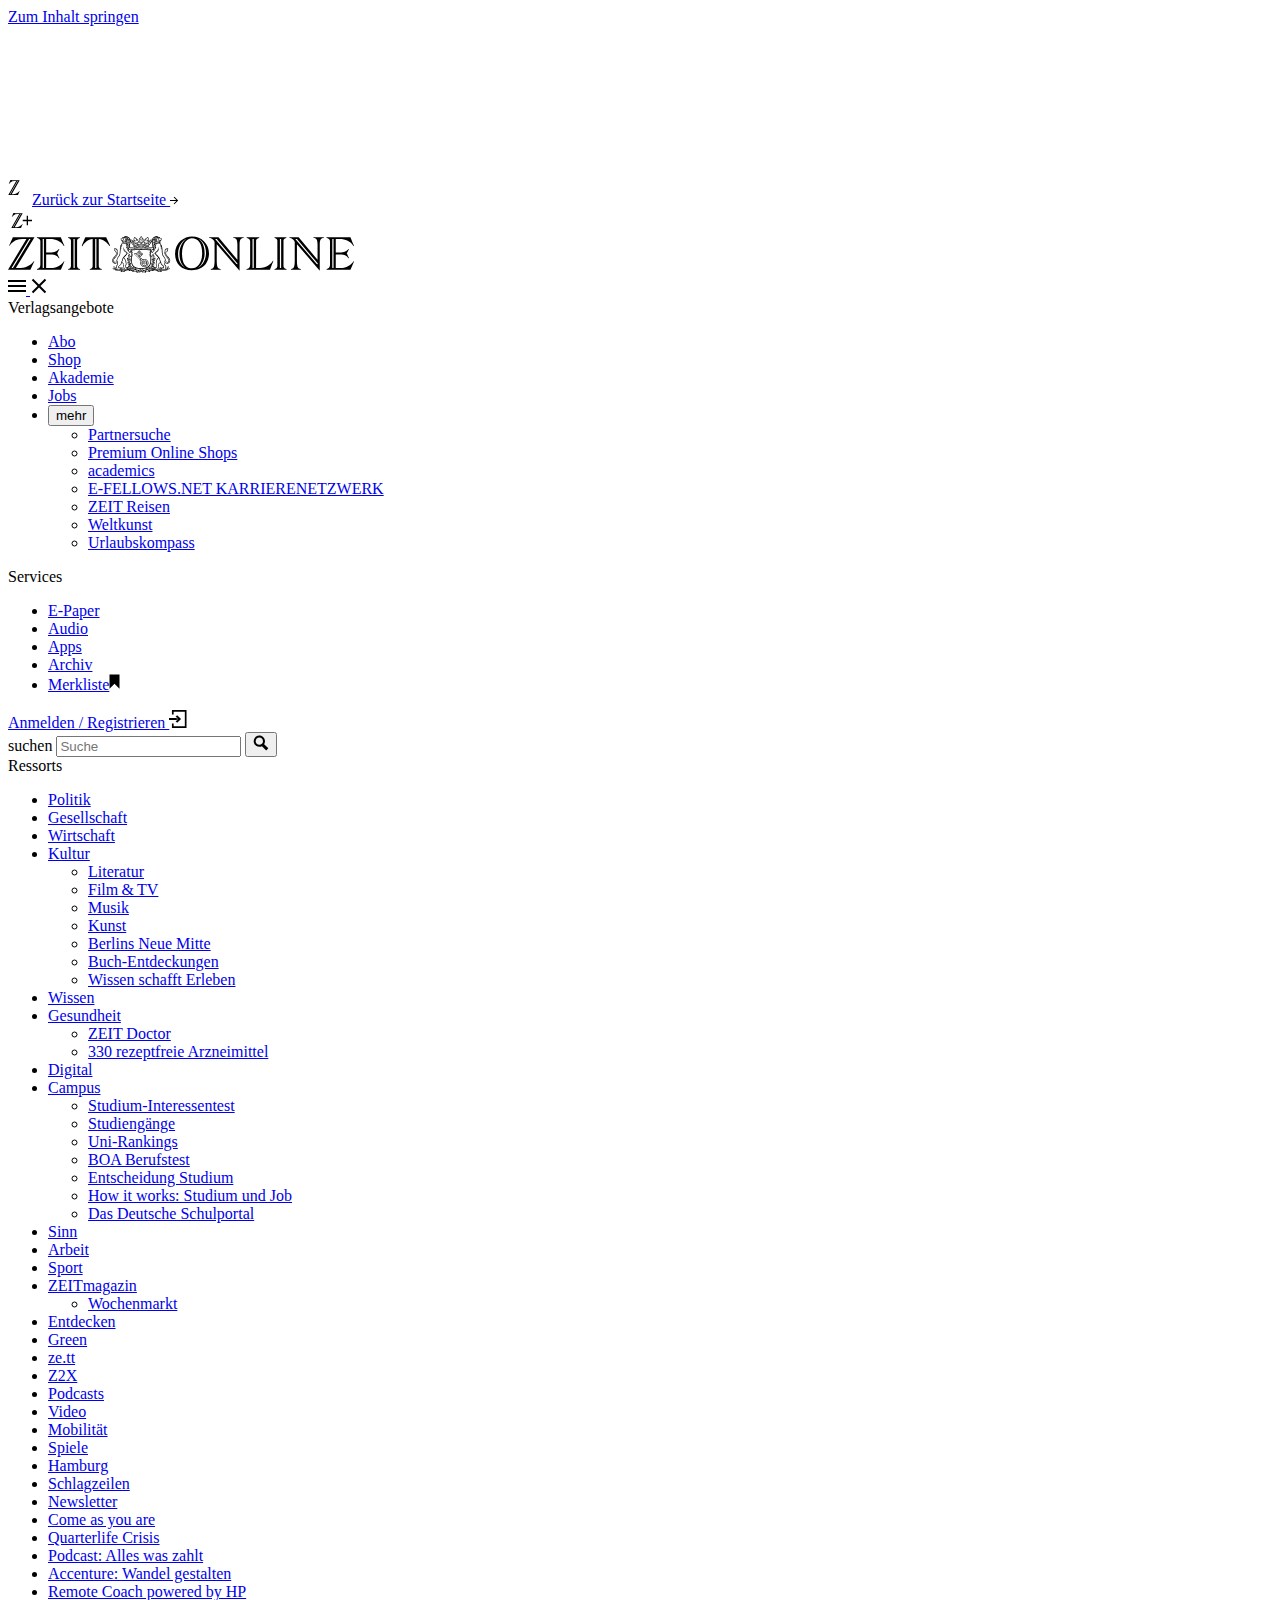
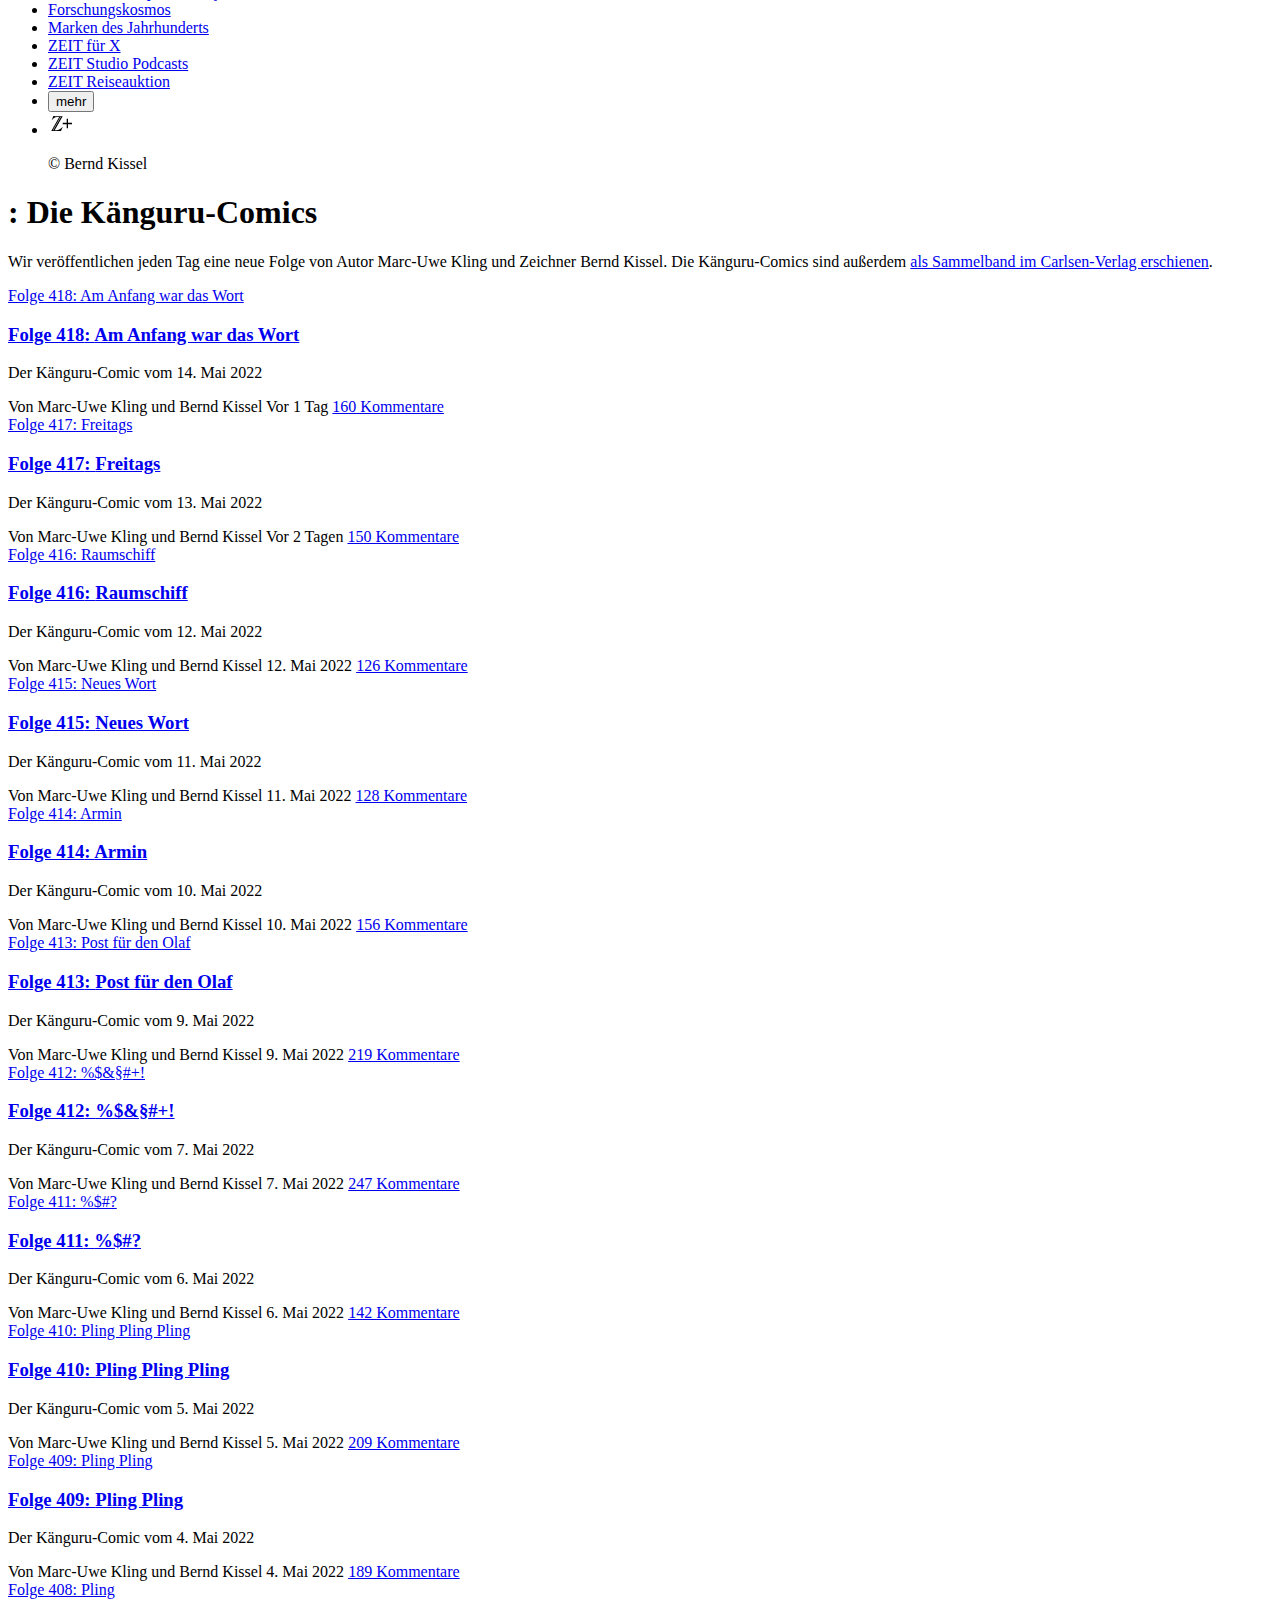
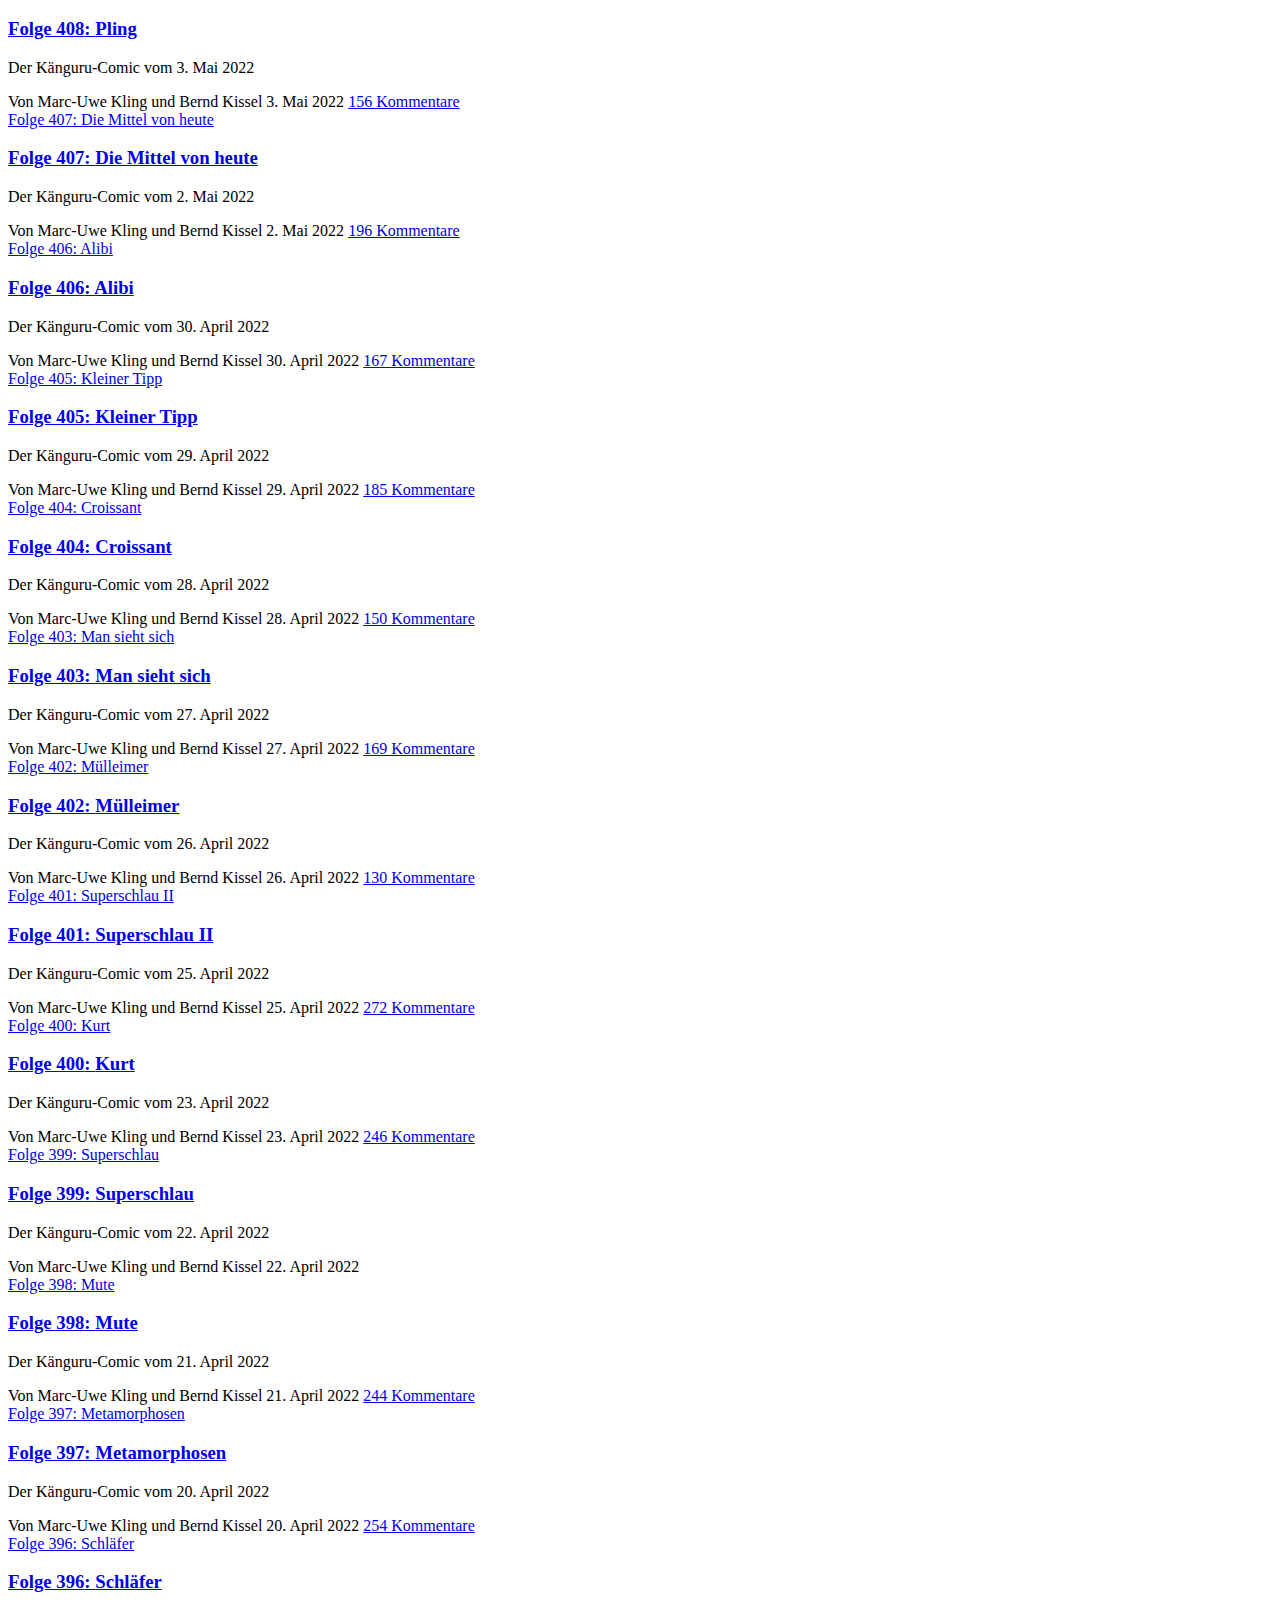
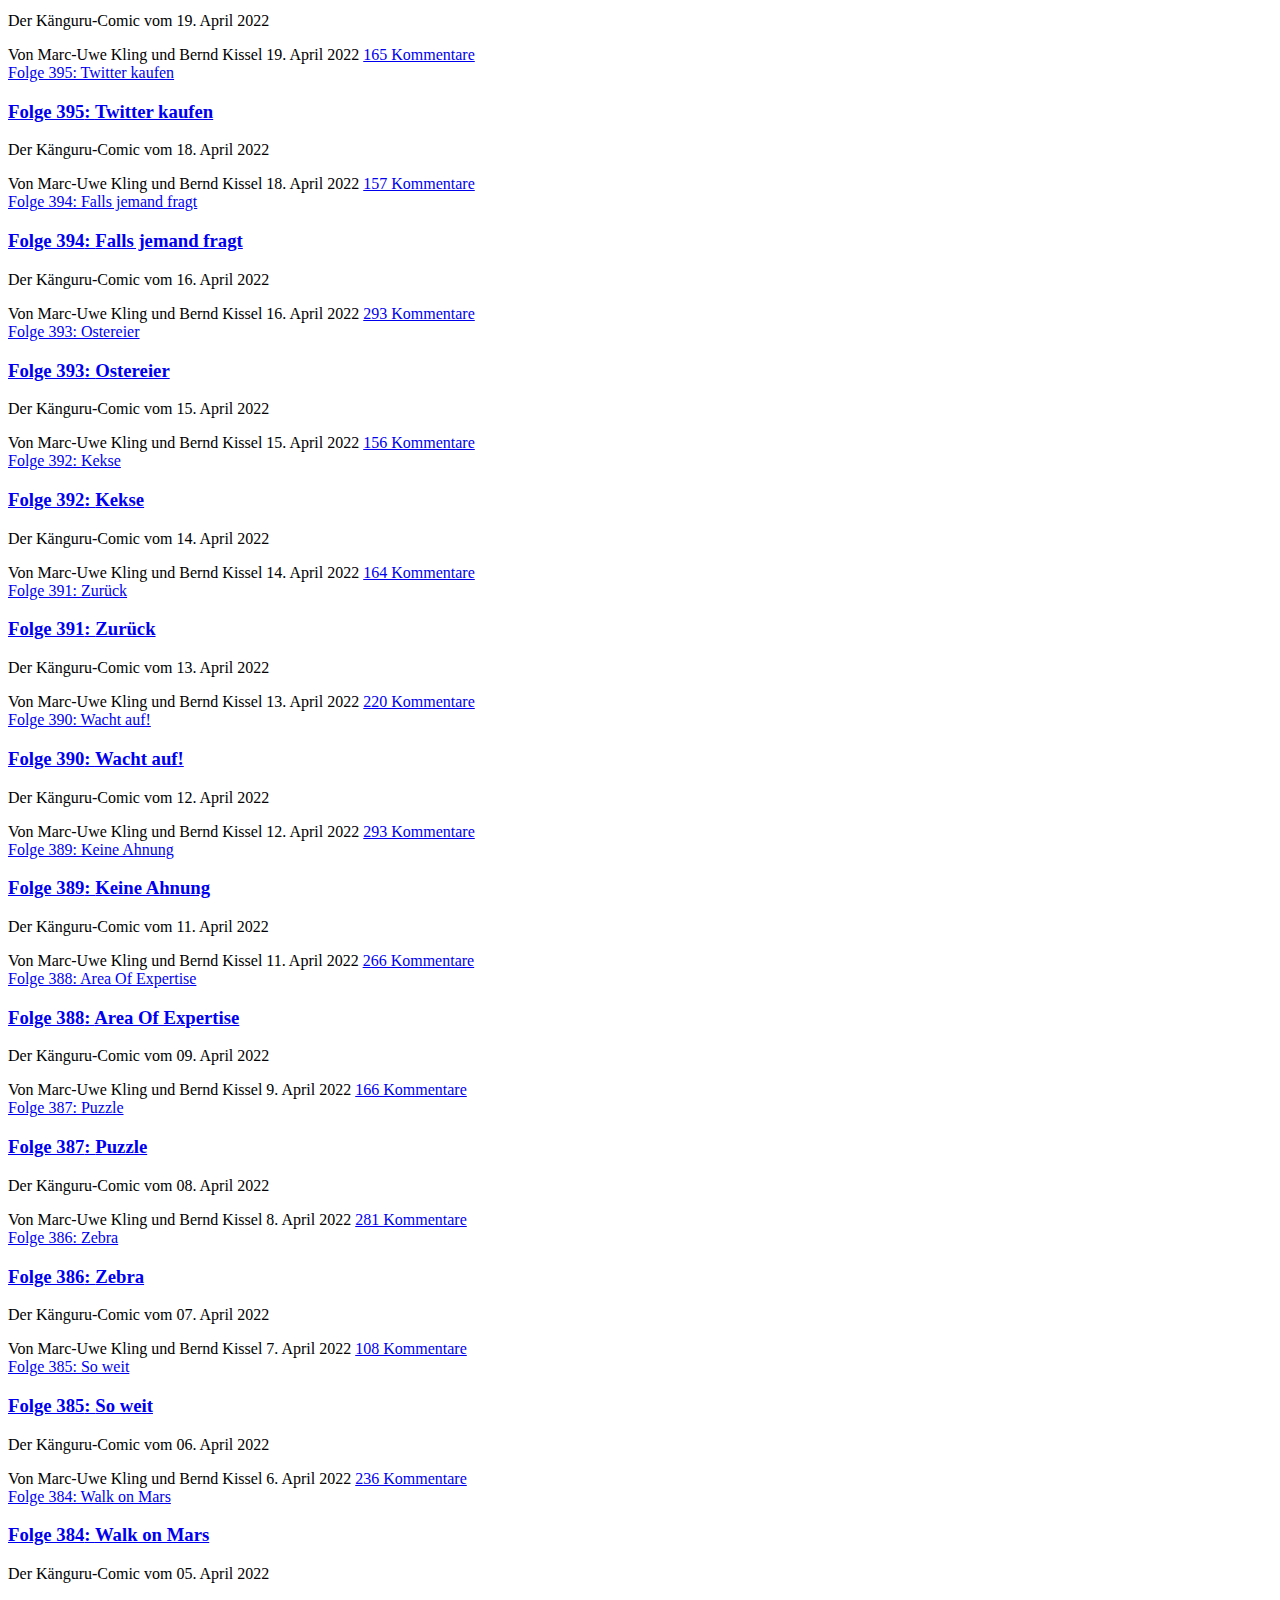
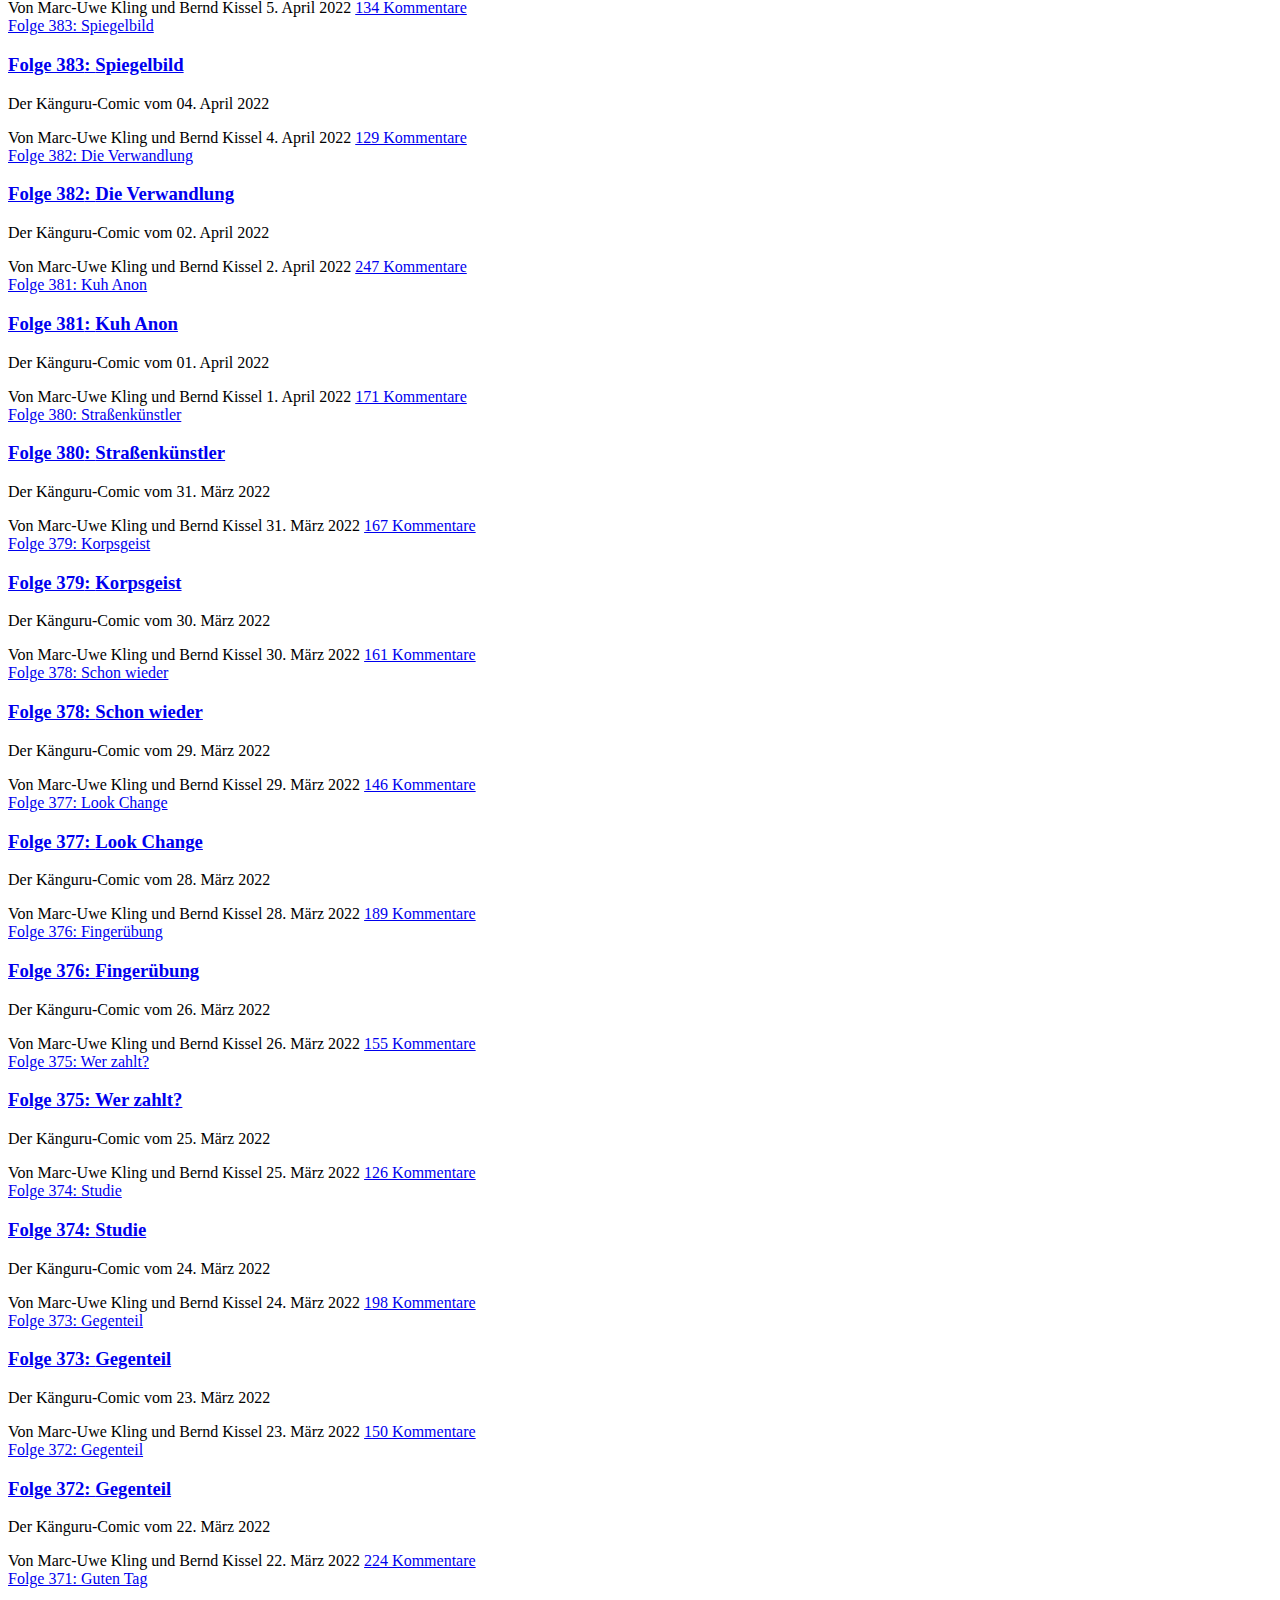
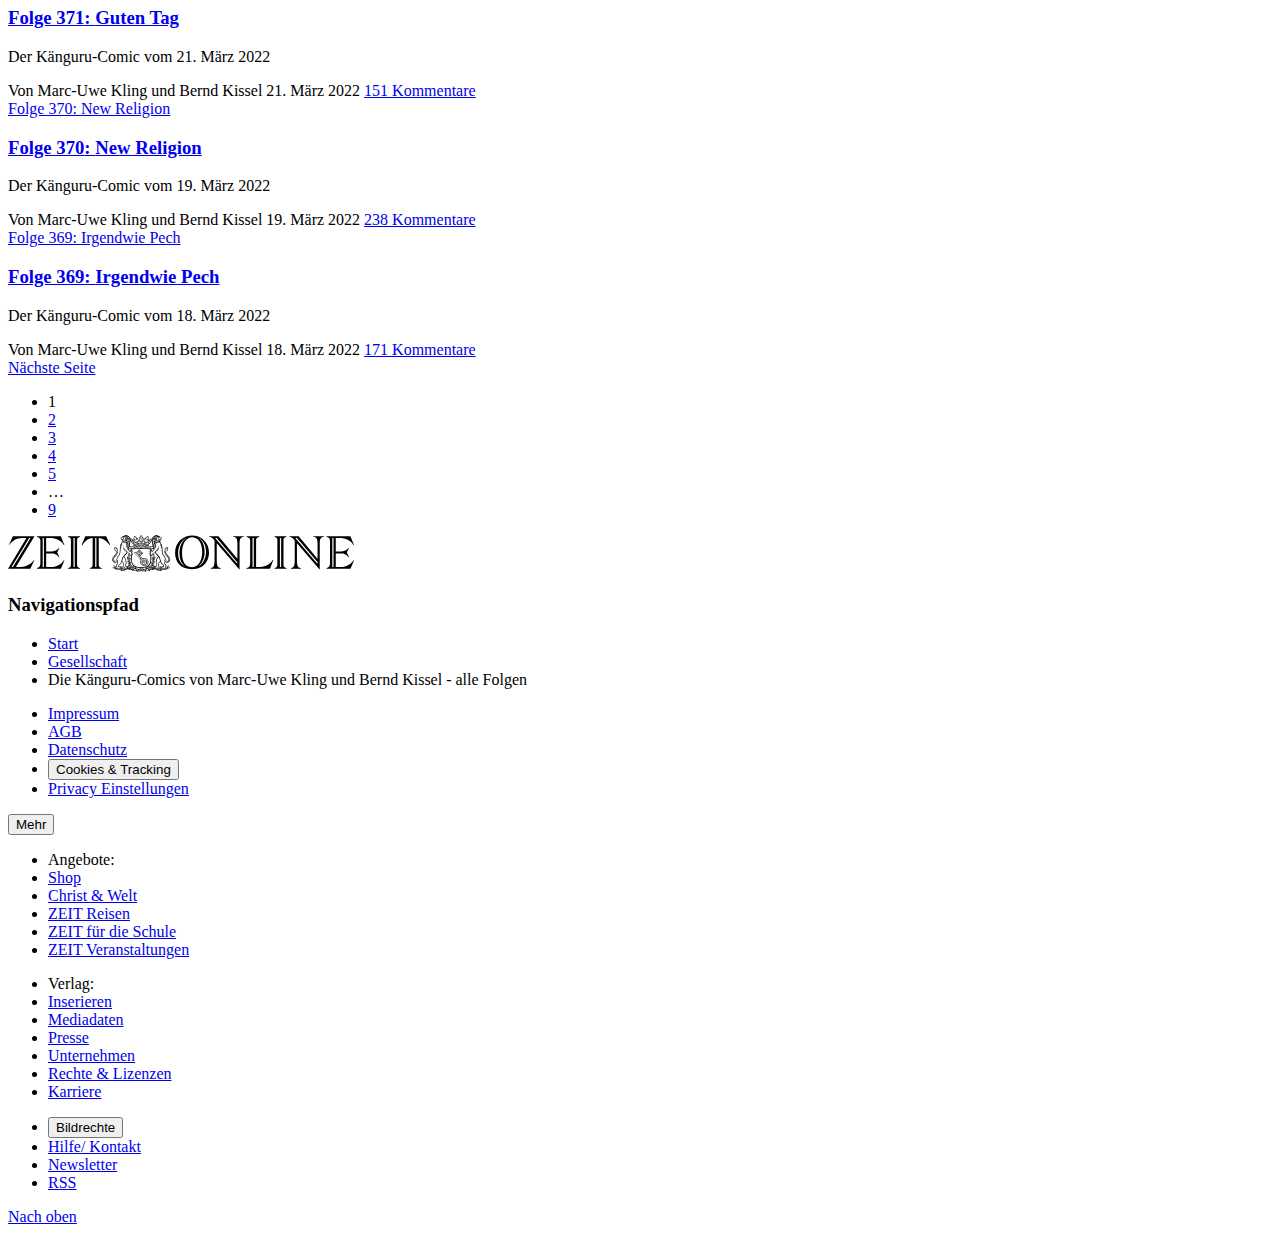
<file: tests/assets/page.html>
<!DOCTYPE html>
<html lang="de" class="no-js">
<head>
    <meta charset="utf-8">
    <meta name="viewport" content="width=device-width, initial-scale=1, shrink-to-fit=no, viewport-fit=cover" id="viewport-meta">
    <title>Die Känguru-Comics von Marc-Uwe Kling und Bernd Kissel - alle Folgen | ZEIT ONLINE</title>    
    <link rel="dns-prefetch" href="//scripts.zeit.de">
    <link rel="dns-prefetch" href="//img.zeit.de">
    <link rel="dns-prefetch" href="//static.zeit.de">
    <link rel="dns-prefetch" href="//de.ioam.de">
    <link rel="dns-prefetch" href="//script.ioam.de">
    <link rel="dns-prefetch" href="//www.googletagmanager.com">
    <link rel="dns-prefetch" href="//www.google-analytics.com">
    <link rel="preconnect" href="//scripts.zeit.de">
    <link rel="preconnect" href="//img.zeit.de">
    <link rel="preconnect" href="//static.zeit.de">
    <link rel="preconnect" href="//script.ioam.de">
    <link rel="preconnect" href="//audev.zeit.de">
    
    <link rel="preload" href="https://static.zeit.de/p/zeit.web/fonts/tabletgothic/TabletGothic-Regular.woff2?v1" as="font" type="font/woff2" crossorigin>
    <link rel="preload" href="https://static.zeit.de/p/zeit.web/fonts/tabletgothic/TabletGothic-Bold.woff2?v1" as="font" type="font/woff2" crossorigin>
    <link rel="preload" href="https://static.zeit.de/p/zeit.web/fonts/franziska/FranziskaWebPro.woff" as="font" type="font/woff" crossorigin>
    <link rel="stylesheet" href="https://static.zeit.de/p/zeit.web/css/web.core/normalize.b648639a8a670ac0c5193dc2aa040d9c.css">
    <link rel="stylesheet" href="https://static.zeit.de/p/zeit.web/css/web.site/base/base.b49aee54379475d9d75a7c8d1fc99dfd.css">
    
    <link rel="preload" href="https://static.zeit.de/p/zeit.web/css/web.site/standalone/footer.afa7827d3d32f46a6a3d4e7f4839061b.css" as="style">
    <link rel="stylesheet" href="https://static.zeit.de/p/zeit.web/css/web.site/standalone/footer.afa7827d3d32f46a6a3d4e7f4839061b.css" media="print" onload="this.media='all'">
    <noscript><link rel="stylesheet" href="https://static.zeit.de/p/zeit.web/css/web.site/standalone/footer.afa7827d3d32f46a6a3d4e7f4839061b.css"></noscript>

    <link rel="stylesheet" href="https://static.zeit.de/p/zeit.web/css/web.site/centerpage/centerpage.f5c0b29e84a571b87af080f3db038d57.css">
    <link rel="stylesheet" href="https://static.zeit.de/p/zeit.web/css/web.site/base/print.dceb939a7d329536dfc65124ec2ac7eb.css" media="print">
        
    <script id="zonConfig" type="application/json">
        {
            "assetHost": "https://static.zeit.de/p/zeit.web",
            "publicPath": "https://static.zeit.de/p/zeit.web/js/",
            "jsconfHost": "https://static.zeit.de/static/js",
            "cookieFallbackDomain": "zeit.de",
            "profileURL": "https://profile.zeit.de",
            "videoPlayers": {
                "cp": {
                    "withAds": "65fa926a-0fe0-4031-8cbf-9db35cecf64a",
                    "withoutAds": "r1xb937iwZ"
                },
                "article": {
                    "withAds": "c09a3b98-8829-47a5-b93b-c3cca8a4b5e9",
                    "withoutAds": "NykzeyfYg"
                }
            },
            "actualHost": "https://www.zeit.de",
            "toggles": {
                "abtesting": true,
                "abtesting_progressbar": false,
                "abtesting_joblisting_animation": true,
                "adblocker_user_analytics": true,
                "block_embeds": true,
                "bookmark_list": true,
                "bookmark_list_coachmark": false,
                "bookmark_list_use_zappi": true,
                "brightcove_chapter_marks": true,
                "c1_adblocker_blocker": true,
                "c1_adblocker_blocker_visible": false,
                "https": false,
                "paywall_footer": true,
                "recipe_autocomplete": true,
                "spark_clicktracking": true,
                "sticky_mobile_navigation": false,
                "sticky_navigation": true,
                "zwe_hijack_images_swiping": true
                },
            "settings": {
                "addefend_cookie_expire": 30,
                "addefend_height": "min",
                "bookmark_coachmark_viewlimit": 3,
                "bookmark_list_api_url": "https://www.zeit.de/cre-1.0/api",
                "consent_cookie_name": "zonconsent",
                "consent_cookie_expire_days": 90,
                "hp_overlay_active": false,
                "hp_overlay_interval": 79,
                "newsletter_signup_url": "https://newsletter.zeit.de/",
                "overscrolling_active": true,
                "registration_newsletter_id": "was-jetzt",
                "sourcepoint_cookie_name": "euconsent-v2",
                "sourcepoint_max_timeout": 5000,
                "sourcepoint_nocookies_message": "Um zeit.de nutzen zu k\u00f6nnen, m\u00fcssen Cookies in Ihrem Browser aktiviert sein.",
                "sourcepoint_privacy_manager_id": "222776",
                "sourcepoint_vendor_manager_id": "364876",
                "sso_cookie": "zeit_sso_201501",
                "sso_session_cookie": "zeit_sso_session_201501",
                "tickaroo_liveblog_deep_link_limit": 50,
                "tickaroo_liveblog_limit": 25,
                "zwe_scrolljacking_intersection_threshold": 0.9,
                "zwe_scrolljacking_delay": 1000,
                "zwe_swipejacking_distance_threshold": 40,
                "sso_url": "https://meine.zeit.de"
                },
            "view": {
                "advertising_enabled": true,
                "banner_channel": "gesellschaft/zeitgeschehen/die_kaenguru_comics/centerpage",
                "genre": null,
                "is_pure_page": false,
                "ressort": "gesellschaft",
                "show_sticky_mobile_navigation": false,
                "sub_ressort": "zeitgeschehen",
                "type": "centerpage"
                },
            "tabletMinWidth": 768,
            "tabletSmallMinWidth": 1000,
            "sideAdMinWidth": 998,
            "noliquidMaxWidth": 1024,
            "maxWidth": 1280
        }
    </script>
    
    <script>
        (function() {
            var cache = null;
            function getConfig() {
                if (cache === null){
                    cache = JSON.parse(document.getElementById('zonConfig').textContent);
                }
                return cache;
            }
    
            document.createElement( 'picture' );
            window.Zeit = {
                assetHost: getConfig().assetHost,
                publicPath: getConfig().publicPath,
                jsconfHost: getConfig().jsconfHost,
                cookieFallbackDomain: getConfig().cookieFallbackDomain,
                profileURL: getConfig().profileURL,
                videoPlayers: getConfig().videoPlayers,
                actualHost: getConfig().actualHost,
                isFramebuilder: getConfig().isFramebuilder,
                tabletMinWidth: getConfig().tabletMinWidth,
                tabletSmallMinWidth: getConfig().tabletSmallMinWidth,
                sideAdMinWidth: getConfig().sideAdMinWidth,
                noliquidMaxWidth: getConfig().noliquidMaxWidth,
                maxWidth: getConfig().maxWidth,
                callMeLater: [],
                readyWhenYouAre: function( callback ) {
                    return function() {
                        Zeit.callMeLater.push([ callback, arguments ]);
                    };
                },
                isAdBlocker: undefined,
                device: {
                    hasSlowConnection: (function() {
                        if ( 'connection' in navigator ) {
                            if ( navigator.connection.type == 'cellular' ) {
                                return true;
                            }
    
                            if ( parseInt( navigator.connection.effectiveType, 10 ) < 4 ) {
                                return true;
                            }
                        }
    
                        return false;
                    })(),
                    hasDataSaverEnabled: (function () {
                        if ('connection' in navigator) {
                            return navigator.connection.saveData;
                        }
                        return false;
                    })()
                },
                isWrapped: false,
                isMobileApp: false,
                wrapped: (function() {
                    var matches = /\bZONApp(\S+)/.exec(navigator.userAgent),
                        v = {},
                        c = 'ios',
                        ivw = 'appzeion';
    
                    if ( matches ) {
                        var parts = matches[0].split('/');
                        var versions = parts.pop().split('.');
                        var platform = parts.pop();
                        v = {
                            major: versions.shift(),
                            minor: versions.shift(),
                            patch: versions.shift()
                        }
    
                        if ( platform === 'Huawei' ) {
                            c = 'android_huawei';
                            ivw = 'aadzeion_huawei';
                        } else if ( platform === 'Android' ) {
                            c = 'android';
                            ivw = 'aadzeion';
                        }
                    }
    
                    return {
                        version: v,
                        client: c,
                        ivwclient: ivw
                    };
                })(),
                getClientWidth: function() {
                    return Math.max( document.documentElement.clientWidth || 0, window.innerWidth || 0 );
                },
                isMobileView: function() {
                    if ('matchMedia' in window) {
                        var mq = '(min-width: ' + this.tabletMinWidth + 'px)';
                        return !window.matchMedia(mq).matches;
                    }
    
                    return this.getClientWidth() < this.tabletMinWidth;
                },
                showMobileAds: function() {
                    return this.isMobileApp || this.isMobileView()
                },
                getSiteParam: function() {
                    if ( this.isMobileApp ) {
                        return 'mobile.app.' + this.wrapped.client;
                    } else if ( this.isMobileView() ) {
                        return 'mobile.site';
                    }
                    return 'desktop.site';
                },
                getCeleraOneOrigin: function() {
                    if ( this.isMobileApp ) {
                        return 'app';
                    } else if ( this.isMobileView() ) {
                        return 'mobile';
                    }
                    return 'web';
                },
                dispatchEvent: function ( name, element, data ) {
                    element = typeof element !== 'undefined' && element !== null ? element : document.querySelector('body');
                    data = data || null;
                    if ( typeof window.CustomEvent === 'function' ) {
                        var event = new CustomEvent( name, { bubbles: true, cancelable: true, detail: data } );
                    } else {
                        var event = document.createEvent( 'CustomEvent' );
                        event.initCustomEvent( name, true, true, data );
                    }
                    element.dispatchEvent( event );
                },
                loadJS: function( src, callback, ordered ) {
                    // inspired by loadJS from Filament Group
                    var target = document.querySelector( 'script' ),
                        script = document.createElement( 'script' );
    
                    script.src = src;
                    script.async = !ordered;
    
                    if ( typeof callback === 'function' ) {
                        if ( script.readyState ) {
                            // Old IE
                            script.onreadystatechange = function() {
                                if ( script.readyState === 'loaded' || script.readyState === 'complete' ) {
                                    script.onreadystatechange = null;
                                    callback();
                                }
                            };
                        } else {
                            // Others
                            script.onload = callback;
                        }
                    }
    
                    target.parentNode.insertBefore( script, target );
                },
                viewport: {
                    meta: document.getElementById('viewport-meta'),
                    standard: document.getElementById('viewport-meta').getAttribute('content'),
                    banner: 'width=1280',
                    portrait: 'width=1000',
                    set: function( key ) {
                        this.meta.setAttribute( 'content', this[ key ] );
                    }
                },
                breakpoint: {
                    get: function () {
                        try {
                            return window.getComputedStyle( document.querySelector('body'), ':before' ).getPropertyValue( 'content' ).replace( /\W/g, '' ) || 'desktop'; // replace " and ' at last
                        } catch( e ) {
                            return 'desktop';
                        }
                    },
                    getTrackingBreakpoint: function() {
                        var point = this.get();
                        return point === 'desktop' ? 'stationaer' : point;
                    }
                },
                queue: [],
                require: function() {
                    this.queue.push( arguments );
                },
                setFontSize: function( size, updateStorage ) {
                    size = parseInt( size, 10 );
                    try {
                        if ( size >= 50 && size <= 200 && window.localStorage ) {
                            document.documentElement.style.fontSize = size + '%';
                            if ( size === 100 ) {
                                window.localStorage.removeItem( 'fontsize' );
                            } else if ( updateStorage !== false ) {
                                window.localStorage.setItem( 'fontsize', size );
                            }
                            return size;
                        }
                    } catch ( e ) {}
                },
                getFontSize: function() {
                    try {
                        if ( window.localStorage ) {
                            var size = window.localStorage.getItem( 'fontsize' );
                            if ( size >= 50 && size !== 100 && size <= 200 ) {
                                return size;
                            }
                        }
                    } catch ( e ) {}
                },
                cookieCreate: function( name, value, days, domain, secure, samesite ) {
                    var expires = '',
                        cookietext = '';
    
                    domain = domain ? domain : this.cookieFallbackDomain;
    
                    if ( days ) {
                        var date = new Date();
                        date.setTime( date.getTime() + ( days * 24 * 60 * 60 * 1000 ) );
                        expires = '; expires=' + date.toUTCString();
                    }
    
                    cookietext = name + '=' + value + expires + '; path=/; domain=' + domain;
    
                    if (typeof samesite === 'string') {
                        cookietext += ';samesite=' + samesite;
                    }
    
                    if ( secure ) {
                        cookietext += ';secure';
                    }
    
                    document.cookie = cookietext;
                },
                cookieRead: function( name ) {
                    return ( document.cookie.match( '(?:^|;) ?' + name + '\\s*=\\s*([^;]*)' ) || 0 )[ 1 ];
                },
                localStorageIsSupported: function()
                    {try{return localStorage.setItem("zontest","zontest"),localStorage.removeItem("test"),!0}catch(t){return!1}
                },
                user: {}
            };
    
            window.Zeit.view = getConfig().view || {};
            window.Zeit.view.get = function( key ) {
                return window.Zeit.view[key] || '';
            };
    
            window.Zeit.toggles = getConfig().toggles || {};
            window.Zeit.toggles.get = function( key ) {
                return window.Zeit.toggles[key] || false;
            }
    
            window.Zeit.settings = getConfig().settings || {};
            window.Zeit.settings.get = function( key, preset ) {
                return window.Zeit.settings[key] || preset;
            };
        })();
    
                window.Zeit.abtest = {};
        window.Zeit.abtest.webtrekkId = [];
        window.Zeit.simpleHash = function (s) {
            if (!Math.imul) return 0;
            for ( var i = 0, h = 0xdeadbeef; i < s.length; i++ ) {
                h = Math.imul( h ^ s.charCodeAt(i), 2654435761);
            }
            return ( h ^ h >>> 16 ) >>> 0;
        };
        window.Zeit.calculateVariantFromId = function( choices, salt ) {
            var stableUserId = window.Zeit.user.ssoid || window.Zeit.cookieRead( 'creid' ) || window.navigator.userAgent;
            var hashString = salt + stableUserId;
            var index = window.Zeit.simpleHash( hashString ) % ( choices.length );
            return choices[ index ];
        };
        
        var storedFontSize = window.Zeit.getFontSize();
        if ( storedFontSize ) {
            window.Zeit.setFontSize( storedFontSize, false );
        }
    
        (function(){
            if(window.Zeit.localStorageIsSupported() === true){
                var last = localStorage.getItem("_wt_optimize_last_touch"),
                    now = Date.now();
                if(last !== null && (now - last < 18e5)){
                    localStorage.setItem("_wt_optimize_last_touch", now);
                } else {
                    localStorage.removeItem("_wt_optimize_last_touch");
                }
            }
        })();
        
    </script>
    
<script>
    if ( !window.Zeit.user.adFree ) {
        !function () { var e = function () { var e, t = "__tcfapiLocator", a = [], n = window; for (; n;) { try { if (n.frames[t]) { e = n; break } } catch (e) { } if (n === window.top) break; n = n.parent } e || (!function e() { var a = n.document, r = !!n.frames[t]; if (!r) if (a.body) { var i = a.createElement("iframe"); i.style.cssText = "display:none", i.name = t, a.body.appendChild(i) } else setTimeout(e, 5); return !r }(), n.__tcfapi = function () { for (var e, t = arguments.length, n = new Array(t), r = 0; r < t; r++)n[r] = arguments[r]; if (!n.length) return a; if ("setGdprApplies" === n[0]) n.length > 3 && 2 === parseInt(n[1], 10) && "boolean" == typeof n[3] && (e = n[3], "function" == typeof n[2] && n[2]("set", !0)); else if ("ping" === n[0]) { var i = { gdprApplies: e, cmpLoaded: !1, cmpStatus: "stub" }; "function" == typeof n[2] && n[2](i) } else a.push(n) }, n.addEventListener("message", (function (e) { var t = "string" == typeof e.data, a = {}; try { a = t ? JSON.parse(e.data) : e.data } catch (e) { } var n = a.__tcfapiCall; n && window.__tcfapi(n.command, n.version, (function (a, r) { var i = { __tcfapiReturn: { returnValue: a, success: r, callId: n.callId } }; t && (i = JSON.stringify(i)), e.source.postMessage(i, "*") }), n.parameter) }), !1)) }; "undefined" != typeof module ? module.exports = e : e() }();
    }
</script>
    <script id="sourcepoint_scaffolding">
        var targetingParams = {
            debug: window.location.href.indexOf('cmp-debug') > -1,
            theme: '',
            consentLanguage: ''
        };
        if ( typeof window.Zeit === 'object' && typeof window.Zeit.user === 'object') {
            if ( window.Zeit.user.ssoid ) {
                targetingParams.login_status = 'true';
            }
            if ( window.Zeit.user['C1-Meter-Access-Group'] === 'abo' ) {
                targetingParams.abo_status = 'true';
            }
        }

        window._sp_ = {
            config: {
                targetingParams: targetingParams,
                consentLanguage: '',
                accountId: 692,
                baseEndpoint: "https://consent-cdn.zeit.de",
                events: {
                    onMessageChoiceSelect: function (choice_id, choice_type_id) {
                                                if ( window.Zeit && window.Zeit.log ) {
                            window.Zeit.log('onMessageChoiceSelect', choice_id, choice_type_id);
                        }
                                            },
                    onPrivacyManagerAction: function (pmData) {
                                                if ( window.Zeit && window.Zeit.log ) {
                            window.Zeit.log('onPrivacyManagerAction', pmData);
                        }
                                            },
                    onConsentReady: function (consentUUID, euconsent) {
                                                if ( window.Zeit && window.Zeit.log ) {
                            window.Zeit.log('onConsentReady');
                            window.Zeit.log('consentUUID', consentUUID);
                            window.Zeit.log('euconsent', euconsent);
                        }
                                            }
                }
            }
        };
    </script>
    <script src="https://consent-cdn.zeit.de/wrapperMessagingWithoutDetection.js"></script>
            <script>
        const ioDomain = window.Zeit.showMobileAds() ? 'data-614d3891ff.zeit.de' : 'data-af9f3dfb33.zeit.de';
        window.Zeit.loadJS('https://' + ioDomain + '/iomm/latest/bootstrap/stub.js');
    </script>

    <meta name="robots" content="index,follow,noarchive,max-snippet:-1,max-image-preview:large,max-video-preview:-1">
    <meta name="theme-color" content="#ffffff" media="(prefers-color-scheme: light)">
    <meta name="theme-color" content="#121212" media="(prefers-color-scheme: dark)">
    <meta name="format-detection" content="telephone=no">

    <meta http-equiv="X-UA-Compatible" content="IE=Edge">
    <meta name="msapplication-config" content="none">
    <meta name="application-name" content="ZEIT ONLINE">
    <meta name="msapplication-TileImage" content="https://img.zeit.de/static/img/zo-icon-win8-144x144.png">
    <meta name="msapplication-TileColor" content="#e6e6e6">

    <link rel="icon" type="image/svg+xml" href="https://static.zeit.de/p/zeit.web/icons/favicon.svg">
    <link rel="shortcut icon" sizes="16x16" href="https://static.zeit.de/p/zeit.web/icons/favicon.ico">
    <link rel="apple-touch-icon-precomposed" href="https://img.zeit.de/static/img/ZO-ipad-114x114.png">
    
    <meta name="last-modified" content="2022-03-24T16:55:55+01:00">
    <meta name="date" content="2022-03-24T16:55:55+01:00">
    <meta name="description" content="Jeden Tag veröffentlichen wir eine neue Folge der Känguru-Comics von Autor Marc-Uwe Kling und Zeichner Bernd Kissel. Hier finden Sie alle bisherigen Comics.">
    <meta name="keywords" content="Gesellschaft, Zeitgeschehen">
    <meta property="fb:app_id" content="638028906281625">
    <meta name="twitter:card" content="summary">
    <meta name="twitter:site" content="@zeitonline">
    <meta name="twitter:creator" content="@zeitonline">
    <meta name="twitter:title" content="Die Känguru-Comics">
    <meta name="twitter:description" content="Jeden Tag veröffentlichen wir eine neue Folge der Känguru-Comics von Autor Marc-Uwe Kling und Zeichner Bernd Kissel. Hier finden Sie alle bisherigen Comics.">
    <meta name="twitter:image" content="https://img.zeit.de/kaenguru-comics/die-kaenguru-comics-header/wide__1300x731">
    <link rel="image_src" href="https://img.zeit.de/kaenguru-comics/die-kaenguru-comics-header/wide__1300x731">
    <meta property="og:image" content="https://img.zeit.de/kaenguru-comics/die-kaenguru-comics-header/wide__1300x731">
    <meta property="og:image:width" content="1300">
    <meta property="og:image:height" content="731">
    <meta property="og:site_name" content="ZEIT ONLINE">
    <meta property="og:type" content="website">
    <meta property="og:title" content="Die Känguru-Comics">
    <meta property="og:description" content="Jeden Tag veröffentlichen wir eine neue Folge der Känguru-Comics von Autor Marc-Uwe Kling und Zeichner Bernd Kissel. Hier finden Sie alle bisherigen Comics.">
    <meta property="og:url" content="https://www.zeit.de/serie/die-kaenguru-comics">
    <link rel="canonical" href="https://www.zeit.de/serie/die-kaenguru-comics">
    <link rel="next" href="https://www.zeit.de/serie/die-kaenguru-comics?p=2">
    <link type="application/rss+xml" rel="alternate" href="https://newsfeed.zeit.de/serie/die-kaenguru-comics">

    

    <script type="application/ld+json">
        {
            "@context": "http://schema.org",
            "@type": "Organization",
            "@id": "#publisher",
            "name": "ZEIT ONLINE",
            "url": "https://www.zeit.de/index",
            "logo": {
                "@type": "ImageObject",
                "url": "https://static.zeit.de/p/zeit.web/images/structured-data-publisher-logo-zon.png",
                "width": 565,
                "height": 60
            },
            "sameAs": [
                "https://www.facebook.com/zeitonline/",
                "https://www.instagram.com/zeit/",
                "https://twitter.com/zeitonline",
                "https://flipboard.com/@ZEITONLINE"
            ]
        }
    </script>
    <script type="application/ld+json">
        {
            "@context": "http://schema.org",
            "@type": "WebPage",
            "primaryImageOfPage": {
                "@type": "ImageObject",
                "url": "https://img.zeit.de/kaenguru-comics/die-kaenguru-comics-header/wide__1300x731",
                "width": 1300,
                "height": 731,
                "copyrightHolder": {"@type": "Person", "name": "\u00a9\u00a0Bernd Kissel"}
            },
            "breadcrumb": {
                "@id": "#breadcrumb"
            },
            "publisher": {
                "@id": "#publisher"
            }
        }
    </script>
    <script type="application/ld+json">
        {
            "@context": "http://schema.org",
            "@type": "BreadcrumbList",
            "@id": "#breadcrumb",
            "itemListElement": [
                {
                    "@type": "ListItem",
                    "position": 1,
                    "item": {
                        "@id": "https://www.zeit.de/",
                        "name": "ZEIT ONLINE"
                    }
                },{
                    "@type": "ListItem",
                    "position": 2,
                    "item": {
                        "@id": "https://www.zeit.de/gesellschaft/index",
                        "name": "Gesellschaft"
                    }
                }
            ]
        }
    </script>

    <script type="application/ld+json">
        {"@context": "http://schema.org", "@type": "ItemList", "itemListElement": [{"@type": "ListItem", "position": 1, "url": "https://www.zeit.de/kaenguru-comics/2022-05/folge-418"}, {"@type": "ListItem", "position": 2, "url": "https://www.zeit.de/kaenguru-comics/2022-05/folge-417"}, {"@type": "ListItem", "position": 3, "url": "https://www.zeit.de/kaenguru-comics/2022-05/folge-416"}, {"@type": "ListItem", "position": 4, "url": "https://www.zeit.de/kaenguru-comics/2022-05/folge-415"}, {"@type": "ListItem", "position": 5, "url": "https://www.zeit.de/kaenguru-comics/2022-05/folge-414"}, {"@type": "ListItem", "position": 6, "url": "https://www.zeit.de/kaenguru-comics/2022-05/folge-413"}, {"@type": "ListItem", "position": 7, "url": "https://www.zeit.de/kaenguru-comics/2022-05/folge-412"}, {"@type": "ListItem", "position": 8, "url": "https://www.zeit.de/kaenguru-comics/2022-05/folge-411"}, {"@type": "ListItem", "position": 9, "url": "https://www.zeit.de/kaenguru-comics/2022-05/folge-410"}, {"@type": "ListItem", "position": 10, "url": "https://www.zeit.de/kaenguru-comics/2022-05/folge-409"}, {"@type": "ListItem", "position": 11, "url": "https://www.zeit.de/kaenguru-comics/2022-05/folge-408"}, {"@type": "ListItem", "position": 12, "url": "https://www.zeit.de/kaenguru-comics/2022-05/folge-407"}, {"@type": "ListItem", "position": 13, "url": "https://www.zeit.de/kaenguru-comics/2022-04/folge-406"}, {"@type": "ListItem", "position": 14, "url": "https://www.zeit.de/kaenguru-comics/2022-04/folge-405"}, {"@type": "ListItem", "position": 15, "url": "https://www.zeit.de/kaenguru-comics/2022-04/folge-404"}, {"@type": "ListItem", "position": 16, "url": "https://www.zeit.de/kaenguru-comics/2022-04/folge-403"}, {"@type": "ListItem", "position": 17, "url": "https://www.zeit.de/kaenguru-comics/2022-04/folge-402"}, {"@type": "ListItem", "position": 18, "url": "https://www.zeit.de/kaenguru-comics/2022-04/folge-401"}, {"@type": "ListItem", "position": 19, "url": "https://www.zeit.de/kaenguru-comics/2022-04/folge-400"}, {"@type": "ListItem", "position": 20, "url": "https://www.zeit.de/kaenguru-comics/2022-04/folge-399"}, {"@type": "ListItem", "position": 21, "url": "https://www.zeit.de/kaenguru-comics/2022-04/folge-398"}, {"@type": "ListItem", "position": 22, "url": "https://www.zeit.de/kaenguru-comics/2022-04/folge-397"}, {"@type": "ListItem", "position": 23, "url": "https://www.zeit.de/kaenguru-comics/2022-04/folge-396"}, {"@type": "ListItem", "position": 24, "url": "https://www.zeit.de/kaenguru-comics/2022-04/folge-395"}, {"@type": "ListItem", "position": 25, "url": "https://www.zeit.de/kaenguru-comics/2022-04/folge-394"}, {"@type": "ListItem", "position": 26, "url": "https://www.zeit.de/kaenguru-comics/2022-04/folge-393"}, {"@type": "ListItem", "position": 27, "url": "https://www.zeit.de/kaenguru-comics/2022-04/folge-392"}, {"@type": "ListItem", "position": 28, "url": "https://www.zeit.de/kaenguru-comics/2022-04/folge-391"}, {"@type": "ListItem", "position": 29, "url": "https://www.zeit.de/kaenguru-comics/2022-04/folge-340"}, {"@type": "ListItem", "position": 30, "url": "https://www.zeit.de/kaenguru-comics/2022-04/folge-389"}, {"@type": "ListItem", "position": 31, "url": "https://www.zeit.de/kaenguru-comics/2022-04/folge-388"}, {"@type": "ListItem", "position": 32, "url": "https://www.zeit.de/kaenguru-comics/2022-04/folge-387"}, {"@type": "ListItem", "position": 33, "url": "https://www.zeit.de/kaenguru-comics/2022-04/folge-386"}, {"@type": "ListItem", "position": 34, "url": "https://www.zeit.de/kaenguru-comics/2022-04/folge-385"}, {"@type": "ListItem", "position": 35, "url": "https://www.zeit.de/kaenguru-comics/2022-04/folge-384"}, {"@type": "ListItem", "position": 36, "url": "https://www.zeit.de/kaenguru-comics/2022-04/folge-383"}, {"@type": "ListItem", "position": 37, "url": "https://www.zeit.de/kaenguru-comics/2022-04/folge-382"}, {"@type": "ListItem", "position": 38, "url": "https://www.zeit.de/kaenguru-comics/2022-04/folge-381"}, {"@type": "ListItem", "position": 39, "url": "https://www.zeit.de/kaenguru-comics/2022-03/folge-380"}, {"@type": "ListItem", "position": 40, "url": "https://www.zeit.de/kaenguru-comics/2022-03/folge-379"}, {"@type": "ListItem", "position": 41, "url": "https://www.zeit.de/kaenguru-comics/2022-03/folge-378"}, {"@type": "ListItem", "position": 42, "url": "https://www.zeit.de/kaenguru-comics/2022-03/folge-377"}, {"@type": "ListItem", "position": 43, "url": "https://www.zeit.de/kaenguru-comics/2022-03/folge-376"}, {"@type": "ListItem", "position": 44, "url": "https://www.zeit.de/kaenguru-comics/2022-03/folge-375"}, {"@type": "ListItem", "position": 45, "url": "https://www.zeit.de/kaenguru-comics/2022-03/folge-374"}, {"@type": "ListItem", "position": 46, "url": "https://www.zeit.de/kaenguru-comics/2022-03/folge-373"}, {"@type": "ListItem", "position": 47, "url": "https://www.zeit.de/kaenguru-comics/2022-03/folge-372"}, {"@type": "ListItem", "position": 48, "url": "https://www.zeit.de/kaenguru-comics/2022-03/folge-371"}, {"@type": "ListItem", "position": 49, "url": "https://www.zeit.de/kaenguru-comics/2022-03/folge-370"}, {"@type": "ListItem", "position": 50, "url": "https://www.zeit.de/kaenguru-comics/2022-03/folge-369"}]}
    </script>

    
    
    <script>
        window.Zeit.user = {"ssoid": null, "state": null, "adFree": false, "paywall": null, "iqd_usergroup": null, "C1-Meter-Info": "tracking_entitlement", "C1-Meter-Max-Count": "0", "C1-Meter-User-Group-Action": "{\"cms_snippet\":{\"parameters\":[\"dynamic_user\",\"abtest_paywall_euro_2\"]}}", "C1-Meter-Type": "none", "C1-Meter-User-Status": "anonymous", "C1-Meter-Status": "open", "C1-Meter-Count": "0", "C1-Meter-Access-Group": "dynamic"};

        </script>
    
    
    <script class="linkpulse_meta">
        var LPMeta = {
            "modified": "2022-03-24T16:55:55+01:00",
            "paywalluser": window.Zeit.user && window.Zeit.user['C1-Meter-Access-Group'] === 'abo' ? '1' : '0',
            "published": "2021-02-25T08:56:24+01:00",
            "section": "gesellschaft",
            "title": "Serie: Die K\u00e4nguru-Comics",
            "type": "section-overview",
            "url": "https://www.zeit.de/serie/die-kaenguru-comics",
            "ctag": "Online"
        }
    </script>
<script src="//pp.lp4.io/app/5d/7b/7a/5d7b7a6ce45a1d235c279be2.js" async="async"></script>
    
    <script class="kilkaya_meta">
        var k5aMeta = {
            "url": "https://www.zeit.de/serie/die-kaenguru-comics",
            "title": "Serie: Die K\u00e4nguru-Comics",
            "type": "section-overview",
            "section": "gesellschaft",
            "publishtime": "2021-02-25T08:56:24+01:00",
            "modifiedtime": "2022-03-24T16:55:55+01:00",
            "paid": 0,
            "paywall": "open",
            "subscriber": window.Zeit.user && window.Zeit.user['C1-Meter-Access-Group'] === 'abo' ? 1 : 0,
            "login": window.Zeit.user && window.Zeit.user.ssoid ? 1 : 0,
            "cntTag": ["Online"],
        }
    </script>
<script type="text/javascript" src="https://cl.k5a.io/6156f4770662411b5d525213.js" async></script>
    <script>
    if ( screen.width >= window.Zeit.tabletMinWidth && screen.width < window.Zeit.tabletSmallMinWidth && !window.Zeit.user.adFree ) {
        window.Zeit.viewport.set( 'portrait' );
    }
    </script>
    
    <script>
        ( function() {
            var html = document.documentElement;

            function replaceClass( search, replace ) {
                // IE11 does not support classList.replace()
                html.className = html.className.replace( search, replace );
            }

            function testDateInput() {
                var testElem = document.createElement( 'input' ),
                    value = ';)',
                    type = 'date';
                try {
                    testElem.type = type;
                    testElem.value = value;
                    return testElem.type === type && testElem.value !== value;
                } catch ( e ) {
                    return false;
                }
            }

            function testTouchDevice() {
                // https://stackoverflow.com/a/4819886
                // touchevents will deprecate in Modernizr 3.9 and are not reliable to detect.
                // http://www.stucox.com/blog/you-cant-detect-a-touchscreen/
                return ( ( 'ontouchstart' in window ) ||
                    ( navigator.maxTouchPoints > 0 ) ||
                    ( navigator.msMaxTouchPoints > 0 ) );
            }

            function hasScrollSnapBug() {
                // Firefox froze the Mac OS Version from 10.15 upwards. this isn't
                // good, but what can we do...
                // this is for https://bugzil.la/1737820
                // this bug is fixed in firefox version 99 (released april 2022)
                const UA = navigator.userAgent;
                const splittedUA = UA.split('/');
                const isMacOSFirefox = ['MAC OS X 10.15', 'Firefox/'].some(el => UA.includes(el));
                const isVersion99 = parseFloat(splittedUA[splittedUA.length - 1]) >= 99;
                return isMacOSFirefox && !isVersion99;
            }

            // .(no-)js as basic
            replaceClass( 'no-js', 'js' );

            // test for input[type="date"] capability
            if ( !testDateInput() ) {
                html.classList.add( 'no-inputtype-date' );
            }

            // detect touch devices
            if ( testTouchDevice() ) {
                html.classList.add( 'touchevents' );
            } else {
                html.classList.add( 'no-touchevents' );
            }

            // disable scrollsnapping in firefox (https://bugzil.la/1737820)
            if (hasScrollSnapBug()) {
                html.classList.add( 'no-scroll-snap' );
            } else {
                html.classList.add( 'scroll-snap' );
            }

            /* deprecated, polyfill Modernizr functionality */
            if ( !( 'Modernizr' in window ) ) {
                window.Modernizr = {
                    touchevents: testTouchDevice()
                };

                try {
                    Object.defineProperty( window.Modernizr, 'touchevents', {
                        get: function() {
                            console.warn( 'window.Modernizr is deprecated. Don\'t rely on its tests, since they could be removed at any time soon.' );
                            return testTouchDevice();
                        }
                    });
                } catch ( err ) {}
            }
        })();
    </script>

    
    <!-- adcontroller head start -->


<!-- adcontroller load -->
<script>
    if (!window.Zeit.user.adFree) {
        // edited version of the original iqd code
        // adds the ability to load different adcontroller versions depending on showMobileAds()
        var iqd_mode = (function() {
                var dm = window.location.href.toLowerCase();
                return dm.indexOf( 'iqdeployment=' ) > 1 ? dm.split( 'iqdeployment=' )[1].split( '&' )[0] : 'live';
            })(),
            // conditionalize output of cdn directory for mobile, to prevent code replication
            mob_suffix = window.Zeit.showMobileAds() ? '_mob' : '';
    }
</script>

<!-- Adcontoller mapping -->
<script>
    (function() {
        if (!window.Zeit.user.adFree) {
            var script = document.createElement('script');
            script.setAttribute('defer', 'defer');
            if (iqd_mode === 'live') {
                script.src = 'https://scripts.zeit.de/iqd/cdn_zeit_async' + mob_suffix + '/' + iqd_mode + '/iqadcontroller.js';
            } else {
                script.src = 'https://s3-eu-central-1.amazonaws.com/prod.iqdcontroller.iqdigital/cdn_zeit_async' + mob_suffix + '/' + iqd_mode + '/iqadcontroller.js';
            }
            document.head.appendChild(script);

            window.AdController = {
                i: null, // page info
                q: [], // render queue
                f: false, // is finalized
                s: false, // is staged
                n: false, // is initialized
                r: null, // ready function
                c: [], // command queue
                setPageInfo: function(i) {
                    window.AdController.i = i;
                },
                stage: function() {
                    window.AdController.s = true;
                },
                initialize: function() {
                    window.AdController.n = true;
                },
                render: function(n, c) {
                    window.AdController.q.push([n, c]);
                },
                finalize: function() {
                    window.AdController.f = true;
                },
                ready: function(callback) {
                    window.AdController.r = callback;
                },
                startLoadCycle: function() {
                    window.AdController.c.push(['startLoadCycle']);
                },
                reload: function(p, t) {
                    window.AdController.c.push(['reload', p, t]);
                },
                reinitialize: function(i) {
                    window.AdController.c.push(['reinitialize', i]);
                }
            };
        }
    })();
</script>

<!-- mandanten object -->
<script>
    if (typeof AdController !== 'undefined') {
        var adcSiteInfo = {
            $handle: 'centerpage_trsf',
            level2: 'gesellschaft',
            level3: 'zeitgeschehen',
            level4: 'die_kaenguru_comics',
            $autoSizeFrames: true,
            keywords: 'zeitonline',
            tma: ''
        };
        var kws = adcSiteInfo.keywords.split(',');
        var clientWidth = window.Zeit.getClientWidth();
        // add keyword 'diuqilon' for tablet in portrait orientation only
        if ( clientWidth >= window.Zeit.tabletMinWidth && clientWidth < window.Zeit.noliquidMaxWidth ) {
           kws.push('diuqilon');
        }
        if ( window.Zeit.user && window.Zeit.user.iqd_usergroup ) {
           kws.push(window.Zeit.user.iqd_usergroup);
        }
        adcSiteInfo.keywords = kws.join(',');

        adcSiteInfo.daisybit = true;
            adcSiteInfo.gamnpa = false;
        AdController.setPageInfo(adcSiteInfo);
    }
    try {
        AdController.stage();
    } catch(e) {}
</script>
<script>
    if (typeof AdController !== 'undefined') {
        AdController.initialize();
    }
</script>
<!-- ad controller head end -->
<style>
    :root {
        --vh: 100vh;         
    }
    </style>
    <script src="https://static.zeit.de/p/zeit.web/js/colorscheme.ac931398b3d53e7c5f76.js" ></script>
    <link rel="stylesheet" href="https://static.zeit.de/p/zeit.web/css/web.site/standalone/markup.f877a0df74d362c41b8e7559b5635105.css">
</head>
<body data-page-type="centerpage" data-is-hp="false" data-unique-id="http://xml.zeit.de/serie/die-kaenguru-comics" data-overscrolling="off">
            	<!-- Google Tag Manager -->
	<noscript><iframe src="https://www.googletagmanager.com/ns.html?id=GTM-MH96D5" height="0" width="0" style="display:none;visibility:hidden"></iframe></noscript>
    <script>(function(w,d,s,l,i){w[l]=w[l]||[];w[l].push({'gtm.start':new Date().getTime(),event:'gtm.js'});var f=d.getElementsByTagName(s)[0],j=d.createElement(s),dl=l!='dataLayer'?'&l='+l:'';j.async=true;j.src='https://www.googletagmanager.com/gtm.js?id='+i+dl;f.parentNode.insertBefore(j,f);})(window,document,'script','dataLayer','GTM-MH96D5');</script>
	<!-- End Google Tag Manager -->
        <!-- begin ad tag (oop) -->
<div id="iqadtileOOP">
    <script>
        if ( window.Zeit.user.adFree ) {
            try {
                document.querySelector('#iqadtileOOP').remove();
            } catch (error) {}
        } else {
            if (typeof AdController !== 'undefined') {
                AdController.render('iqadtileOOP');
            }
        }
    </script>
</div>
<!-- end ad tag (oop) -->
    <!-- ivw ver2 tracking -->
<!-- SZM VERSION="2" -->
<script>
    (function() {
        var isPurPage = false;
        window.iam_data = {
            "st" : "zeitonl",
            "cp" : "gesellschaft/zeitgeschehen/bild-text",
            "sv" : "i2", // 'mo' on mobile, see below
            "sc" : "yes",
            "co" : "URL: /serie/die-kaenguru-comics"
        };

        if ( window.Zeit.isMobileView() || window.Zeit.isMobileApp ) {
            window.iam_data.st = "mobzeit";
            window.iam_data.sv = "mo";
        }

        function ivwPush() {
            var isHp = false;
            if ( isHp && window.location.hash === '#overscroll-article' ) {
                history.replaceState("", document.title, window.location.pathname + window.location.search);
                return;
            }
            if ( typeof iom !== "undefined" ) {
                window.iom.h( window.iam_data, 1 );
            }
        }

        if ( !window.Zeit.user.adFree && !isPurPage && typeof window.__tcfapi === 'function' ) {
            window.__tcfapi( 'addEventListener', 2, function( tcData, success ) {
                if ( tcData.eventStatus == 'tcloaded' ) {
                    var hasStoreOnDeviceConsent = tcData.purpose.consents[1] || false;
                    if ( hasStoreOnDeviceConsent ) {
                        // we have consent, so load iom and push pageview
                        window.Zeit.loadJS( 'https://script.ioam.de/iam.js?m=1', ivwPush );
                    }
                }
            });
        }
    })();
</script>
    
    <a class="skiplink" href="#main" id="top" title="Direkt zum Inhalt springen">Zum Inhalt springen</a>
        <div class="symbols">
        <svg xmlns="http://www.w3.org/2000/svg" xmlns:xlink="http://www.w3.org/1999/xlink"><symbol viewBox="0 0 11 16" id="svg-bookmark" xmlns="http://www.w3.org/2000/svg"><title>Lesezeichen</title><path d="M10.5 14.8l-5-5-5 5V.5h10z"/></symbol><symbol viewBox="0 0 346 37" id="svg-logo-zon-black" xmlns="http://www.w3.org/2000/svg"><g><path d="M71.91 32.94c-1.06 0-2.82-1.02-2.82-2.61l.01-25.72c0-1.59 1.84-2.6 2.65-2.6.29 0 .32-.72 0-.72H60.3c-.32 0-.28.72 0 .72.81 0 2.65 1 2.65 2.6v25.71c0 1.59-1.59 2.61-2.65 2.61-.28 0-.4.81 0 .81h11.61c.4.01.28-.8 0-.8zm-5.19-1.11c0 .12-.1.22-.21.22h-.8c-.12 0-.22-.1-.22-.22V3.26c0-.12.1-.21.22-.21h.8c.12 0 .21.1.21.21v28.57zM42.13 3.04c5.92 0 10.65 2.23 13.71 6.93.18.27.63.13.53-.13-.15-.38-3.57-8.54-3.57-8.54H29.1c-.32 0-.28.72 0 .72 1.27 0 3.27 1.39 3.27 2.98v24.1c0 2.31-1.52 3.84-3.27 3.84-.28 0-.32.81 0 .81h23.77l3.42-8.12c.12-.31-.33-.62-.53-.23-1.34 2.57-6.38 6.65-13.01 6.65h-4.58V18.47h6.04c3.96 0 5.96 2.77 6.51 3.54.26.36.81.22.6-.22-.2-.44-2.1-4.21-2.1-4.21s1.9-3.77 2.1-4.21c.2-.44-.23-.65-.46-.26s-3.16 3.46-7.29 3.46h-5.41V3.04h3.97zm-6.22 28.79c0 .12-.1.22-.21.22h-.8c-.12 0-.21-.1-.21-.22V3.26c0-.12.1-.21.21-.21h.8c.12 0 .21.1.21.21v28.57zM25.79 25.32c-.93 1.76-6.25 6.73-13.19 6.73H7.88L26.52 1.3H8.96c-2.1 0-4.11-.17-4.11-.17s-3.26 7.46-3.56 8.1c-.21.46.26.68.55.19.89-1.5 4.79-6.38 12.6-6.38h3.98L0 33.75h22.43s3.6-7.88 3.77-8.28c.17-.4-.22-.51-.41-.15zM4.78 32.05H3.8c-.12 0-.15-.1-.08-.22l17.3-28.58c.07-.12.23-.21.34-.21h.98c.12 0 .15.1.08.21L5.12 31.83c-.07.12-.22.22-.34.22zM102.05 9.48c-.17-.38-3.43-7.03-3.75-7.86-.3-.8-.91-.32-1.46-.32H78.65c-.55 0-1.16-.47-1.46.32-.32.84-3.2 7.73-3.37 8.11-.17.38.41.7.7.17C75.77 7.64 80 3.04 84.64 3.04v27.28c0 1.59-1.59 2.61-2.65 2.61-.28 0-.4.81 0 .81H93.6c.4 0 .28-.81 0-.81-1.06 0-2.82-1.02-2.82-2.61V3.04c4.49 0 9.06 4.42 10.56 6.61.34.5.88.21.71-.17zM88.42 31.83c0 .12-.1.22-.21.22h-.8c-.12 0-.21-.1-.21-.22V3.26c0-.12.1-.21.21-.21h.8c.12 0 .21.1.21.21v28.57zM331.74 3.04c5.92 0 10.65 2.23 13.71 6.93.18.27.64.13.53-.13-.15-.38-3.57-8.54-3.57-8.54h-23.7c-.32 0-.28.72 0 .72 1.27 0 3.27 1.39 3.27 2.98v24.1c0 2.31-1.52 3.84-3.27 3.84-.28 0-.32.81 0 .81h23.77l3.42-8.12c.13-.31-.33-.62-.53-.23-1.34 2.57-6.39 6.65-13.01 6.65h-4.58V18.47h6.04c3.96 0 5.96 2.77 6.51 3.54.26.36.81.22.6-.22-.2-.44-2.1-4.21-2.1-4.21s1.9-3.77 2.1-4.21c.2-.44-.23-.65-.46-.26s-3.16 3.46-7.29 3.46h-5.41V3.04h3.97zm-6.22 28.79c0 .12-.09.22-.21.22h-.8c-.12 0-.21-.1-.21-.22V3.26c0-.12.09-.21.21-.21h.8c.12 0 .21.1.21.21v28.57zM278.32 32.94c-1.06 0-2.82-1.02-2.82-2.61l.01-25.71c0-1.59 1.84-2.6 2.65-2.6.28 0 .32-.72 0-.72H266.7c-.32 0-.28.72 0 .72.82 0 2.65 1 2.65 2.6v25.71c0 1.59-1.59 2.61-2.65 2.61-.28 0-.4.81 0 .81h11.61c.4 0 .29-.81.01-.81zm-5.19-1.11c0 .12-.1.22-.22.22h-.8c-.12 0-.21-.1-.21-.22V3.26c0-.12.1-.21.21-.21h.8c.12 0 .22.1.22.21v28.57zM315.63 1.3h-9.94c-.32 0-.28.72 0 .72 2.32 0 3.86 1.09 3.86 6.54v15.27L290.67 1.3h-9.01c-.32 0-.28.72 0 .72 1.6 0 5.08 1.83 5.08 4.54v18.31c0 6.73-1.13 8.07-3.56 8.07-.28 0-.4.81 0 .81h9.49c.4 0 .28-.81 0-.81-2.66 0-3.73-1.34-3.73-8.07l.01-16.64 22.82 26.55-.01-26.22c0-5.38 1.66-6.54 3.87-6.54.28 0 .32-.72 0-.72zm-5.91 26.67c0 .3-.9.19-1.01.07L287.54 3.18c-.1-.12-.09-.17.03-.17h1.13c.16 0 .33.19.43.31l20.48 24.02c.1.12.12.25.12.43l-.01.2zM235.45 1.3h-9.94c-.32 0-.28.72 0 .72 2.32 0 3.87 1.09 3.87 6.54v15.27L210.49 1.3h-9.01c-.32 0-.28.72 0 .72 1.6 0 5.08 1.83 5.08 4.54v18.31c0 6.73-1.12 8.07-3.56 8.07-.28 0-.4.81 0 .81h9.49c.4 0 .28-.81 0-.81-2.66 0-3.73-1.34-3.73-8.07l.01-16.64 22.82 26.55V8.56c0-5.38 1.66-6.54 3.86-6.54.28 0 .32-.72 0-.72zm-5.95 26.74c0 .3-.9.19-1.01.07L207.36 3.18c-.1-.12-.09-.17.03-.17h1.13c.16 0 .33.19.43.31l20.43 24.09c.1.12.12.25.12.43v.2zM184 .51c-7.59 0-16.93 5.73-16.93 17.28 0 10.12 6.4 16.4 16.7 16.4 13.36 0 17.24-9.84 17.24-16.68 0-9.61-7.36-17-17.01-17zm-13.9 17.52c0-8.2 5.18-14.44 8.18-15.06-2.66 1.53-6.99 7.24-6.83 15.06.15 7.32 2.39 10.67 5.66 13.65-3.27-2.04-7.01-5.48-7.01-13.65zm3.92-.45c0-10.3 5.04-15.43 9.96-15.43 5.91 0 10.18 4.84 10.18 14.89 0 10.29-4.94 15.28-10.11 15.28-5.26 0-10.03-3.24-10.03-14.74zm15.79 14.1c2.66-1.53 6.9-6.76 6.83-14.58-.07-7.49-2.38-11.15-5.65-14.13C194.26 5.01 198 8.93 198 17.1c0 8.2-5.19 13.95-8.19 14.58zM264.72 25.04c-1.34 2.57-6.2 7.01-12.82 7.01h-3.8l.01-27.44c0-1.59 2.14-2.6 2.95-2.6.28 0 .32-.72 0-.72h-12.2c-.32 0-.28.72 0 .72 1.27 0 3.27 1.39 3.27 2.98v23.65c0 3.07-1.82 4.3-3.57 4.3-.28 0-.32.81 0 .81h23.46s3.1-8.17 3.23-8.48c.13-.31-.33-.62-.53-.23zm-18.97 6.79c0 .12-.1.22-.21.22h-.8c-.12 0-.21-.1-.21-.22V3.26c0-.12.1-.21.21-.21h.8c.12 0 .21.1.21.21v28.57z"/></g><g><path d="M136.35 24.16c-1.63 0-2.95 1.29-2.95 2.88 0 1.59 1.32 2.88 2.95 2.88s2.95-1.29 2.95-2.88c-.01-1.6-1.33-2.88-2.95-2.88zM133.99 28s-.42-1.04 0-1.94c.5 1.02 0 1.94 0 1.94zm3.33-3.25c-1.02.49-1.94 0-1.94 0s1.04-.42 1.94 0zm-1.95 4.57s.92-.49 1.94 0c-.89.41-1.94 0-1.94 0zm2.72-.53c-.36.41-.91-.16-1.75-.16s-1.4.55-1.76.14c-.41-.36.15-.89.15-1.74s-.55-1.39-.14-1.75c.36-.41.91.16 1.75.16s1.4-.55 1.76-.14c.41.36-.15.89-.15 1.74s.55 1.39.14 1.75zm.6-2.73c.42.9 0 1.94 0 1.94s-.49-.92 0-1.94z"/><path d="M136.35 22.98c-.6 0-1.16.12-1.68.34a.94.94 0 01-.2-.22c-.13-.29-.36-.13-.36-.13s-.15-.32-.18-.56c-.04-.23-.27-.25-.46-.06-.18.19-.34.25-.34.25l-2.7-2.6.84-.87.37.35-.6.62 1.08 1.04 2.97-3.08-1.73-1.67-1.15 1.18.76.74.35-.37.23.22-.61.63-2.29-2.21.61-.63.23.22-.35.37.65.62 1.15-1.19-1.73-1.67-2.97 3.08 1.08 1.04.6-.62.37.35-.84.86-1.96-1.89c-.29-.28-.72-.02-.95.23s-.46.7-.17.99l5.63 5.43s-.06.16-.24.35c-.18.19-.16.43.07.45.24.03.57.17.57.17s-.15.24.14.36c.04.01.08.05.12.09-.29.55-.45 1.17-.45 1.83 0 2.24 1.86 4.05 4.15 4.05s4.15-1.81 4.15-4.05c-.02-2.22-1.87-4.04-4.16-4.04zm-9.58-4.76c-.18-.17-.16-.3.07-.53.11-.12.26-.33.51-.08l2.05 1.98 1.43-1.49-.91-.88-.64.66-.52-.5 2.38-2.47 1.2 1.16-.55.57-.19-.18.32-.33-.68-.65-1.1 1.14 2.77 2.68 1.1-1.14-.71-.68-.32.33-.23-.22.55-.57 1.11 1.07-2.35 2.44-.43-.42.61-.64-1-.97-1.43 1.49 3.02 2.92-.59.61-5.47-5.3zm5.99 6.17c-.13-.16-.25-.03-.35-.14-.07-.07-.05-.18.09-.32.17-.19.55-.59.76-.79.21-.21.37-.34.49-.22.12.12.03.24.19.4.16.16.3-.08.44.28-.95.65-1.39 1.34-1.39 1.34-.41-.24-.09-.38-.23-.55zm3.59 6.11c-1.96 0-3.55-1.55-3.55-3.47 0-1.91 1.59-3.47 3.55-3.47s3.55 1.55 3.55 3.47c-.01 1.92-1.6 3.47-3.55 3.47z"/><path d="M160.09 32.24c1.04-.68.81-1.97.81-1.97s-.57.4-1.36.55c-.5.1-.87.85-.62 1.46-.28.21-.34.55-.34.55-.59.25-1.17.25-1.17.25.98-1.88.95-1.95.66-3.18-.19-.83-.27-1.07-.62-.99-.59.13-.62-1.1-.1-1.84 0 0 1.84 1.48 3.73-.08 1.83-1.5 1.31-4.02-.85-6.23-2.16-2.22-2.33-3.11-2.29-4.47 1.42.06 1.59-1.04 1.46-1.21.99-.42.55-1.32.55-1.32.36-.55.17-1.46.17-1.46-.93-.06-1.48.28-1.48.28-.61-.19-1.08.66-1.08.66-1.17.02-.78 2.23-.78 2.23s-.52 1.31-.17 2.39c.93 2.9 2.6 3.68 3.66 5.53.43.75.42 2.18-.53 2.54-.89.34-1.65-.34-2.12-2.24-.47-1.9-.64-1.95-1.76-3.45-1.12-1.5-1.17-2.25-1.25-3.81-.08-1.55-.23-3.18-.23-3.18.25.06.32-.13.32-.13-.47-.62-.51-1.36-.51-1.36.19 0 .26-.15.26-.15-.57-.59-.3-.76-.57-1.27.32.02.38-.23.38-.23-.68-.51-.61-.97-1.27-1.72.19.02.3-.11.3-.11-.53-.64-.74-1.19-1.76-1l-.28-.32s.82-.06 1.21-.57c.4-.51-.32-1.02-.32-1.02s-.17.2-.26.17c-.23-.08.02-.34-.3-.49-.26-.12-.11-.62.28-.55.4.08.1.59.38.68.28.1.39-.47.65-.38.15.06.19-.07.59-.76.25-.42-.15-.4.1-.93.18-.38.23-.95-1.42-1.19-.04-1.37-1.31-.89-1.76-.93-.25-.89-1.06-1.06-2.22-.96l-.09.19c-.78-.04-1.27.15-1.27.15l.06.32c-.78-.08-1.08.45-1.57.55l.1.23c-.72.44-.61.98-1.31 1.36l.28.29-.17.3c-.76-.02-1.23.34-1.23.34-.91-.13-1.14.76-1.14.76-.97.17-1.23 1.25-1.14 1.69-.79.25-.62 1.19-.62 1.19-.51.23-.74.97.02 1.38 0 0-.34.87-1.34.46s-.74-1.14-.57-1.29c.7.57 1.21.07 1.14-.57 1.04-.3.76-1.33.76-1.33 1.27-.68.47-2.1.47-2.1.57-.55.02-1.23.02-1.23.02-.89-.57-1.71-.57-1.71-.91.15-1.25.74-1.25.74-.97.02-1.17.98-1.17.98-1 .04-1.35.95-1.21 1.7-.61.34-.7 1.21-.36 1.82-.53.61-.08 1.35.51 1.36 0 0-.11.91-1.16.91s-1.44-1.02-1.17-1.46c.78.32 1.14-.36.99-.97.95-.72.11-1.72.11-1.72.59-.87.06-1.53-.53-2.08 0-.57-.44-.62-.44-.62-.38-1.04-1.14-1.46-1.14-1.46s-.76.42-1.14 1.46c0 0-.44.06-.44.62-.59.55-1.12 1.21-.53 2.08 0 0-.83 1 .11 1.72-.15.61.21 1.29.99.97.26.44-.13 1.46-1.17 1.46s-1.16-.91-1.16-.91c.59-.02 1.04-.76.51-1.36.34-.61.25-1.48-.36-1.82.13-.76-.21-1.67-1.21-1.7 0 0-.21-.97-1.17-.99 0 0-.34-.59-1.25-.74 0 0-.59.81-.57 1.7 0 0-.55.68.02 1.23 0 0-.8 1.42.47 2.1 0 0-.28 1.02.76 1.33-.08.64.44 1.14 1.14.57.17.15.43.87-.57 1.29-1 .42-1.34-.46-1.34-.46.76-.42.53-1.15.02-1.38 0 0 .17-.95-.62-1.19.1-.44-.17-1.51-1.14-1.69 0 0-.23-.89-1.14-.76 0 0-.47-.36-1.23-.34l-.17-.3.28-.29c-.7-.38-.59-.93-1.31-1.36l.1-.23c-.49-.09-.8-.62-1.57-.55l.06-.32s-.49-.19-1.27-.15l-.09-.19c-1.16-.1-1.97.08-2.22.96-.46.04-1.72-.44-1.76.93-1.65.25-1.6.82-1.42 1.19.25.53-.15.5.1.93.4.68.44.82.59.76.26-.1.36.47.64.38.28-.09-.02-.61.38-.68.4-.07.54.43.29.55-.32.15-.08.42-.3.49-.1.03-.27-.17-.27-.17s-.72.51-.32 1.02c.4.51 1.21.57 1.21.57l-.28.32c-1.02-.19-1.23.36-1.76 1 0 0 .11.13.3.11-.66.76-.59 1.21-1.27 1.72 0 0 .06.25.38.23-.26.51 0 .68-.57 1.27 0 0 .08.15.27.15 0 0-.04.74-.51 1.36 0 0 .08.19.32.13 0 0-.15 1.63-.23 3.18-.08 1.55-.13 2.31-1.25 3.81s-1.29 1.55-1.76 3.45c-.47 1.89-1.23 2.57-2.12 2.24-.95-.36-.96-1.79-.53-2.54 1.06-1.85 2.73-2.63 3.66-5.53.35-1.08-.17-2.39-.17-2.39s.4-2.22-.78-2.23c0 0-.47-.85-1.08-.66 0 0-.55-.34-1.48-.28 0 0-.19.91.17 1.46 0 0-.44.91.55 1.32-.13.17.04 1.27 1.46 1.21.04 1.36-.13 2.25-2.29 4.47-2.16 2.22-2.68 4.73-.85 6.23 1.89 1.55 3.73.08 3.73.08.53.74.49 1.97-.1 1.84-.35-.08-.43.16-.62.99-.28 1.23-.32 1.31.66 3.18 0 0-.59 0-1.18-.25 0 0-.06-.34-.34-.55.25-.61-.12-1.36-.62-1.46-.8-.15-1.36-.55-1.36-.55s-.23 1.29.82 1.97c0 0-1.21-.27-1.88.62.78.27.79.82 1.52 1 .81.21 1.21-.6 1.21-.6s.25.16-.06.57c-.23.3-.22.44.15.55 2.99.89 6.08.65 6.08.65s-.62.34-.87 1.15c1.29-.32 3.62.61 5.04-1.42 0 0 1.65-.45 3.94-.85 0 0-.51.3-.81.83 0 0 2.01.99 4.6-.51.12-.07.3.13.11.21-1.1.44-1.35 1.1-1.35 1.1s2.24 1.19 4.45-.26c0 0-.34 1.1.79 1.48 0 0 1.08-.4 2.24-.65 0 0-.11.28.13.4 0 0 .93-.15 1.63-.98.71.83 1.64.98 1.64.98.25-.11.13-.4.13-.4 1.16.25 2.24.65 2.24.65 1.14-.38.79-1.48.79-1.48 2.22 1.46 4.45.26 4.45.26s-.25-.66-1.35-1.1c-.19-.08-.01-.28.11-.21 2.6 1.5 4.6.51 4.6.51-.3-.53-.81-.83-.81-.83 2.29.4 3.94.85 3.94.85 1.42 2.03 3.75 1.1 5.04 1.42-.25-.81-.87-1.15-.87-1.15s3.09.25 6.08-.65c.37-.11.38-.24.15-.55-.3-.4-.06-.57-.06-.57s.4.81 1.21.6c.73-.19.74-.74 1.51-1-.71-.86-1.92-.6-1.92-.6zm-53.98 1.14c-.49-.06-.89-.49-.89-.49s.36-.32.95-.27c.59.06.61.84-.06.76zm.55-1.42c-.75-.31-.7-.93-.7-.93s.19.11.59.21c.7.17.62.93.11.72zm.57.91c-.13.21-.42-.13-.44-.3 0 0 .62.01.44.3zm45.33-24.73s-.27.07-.47.04c-.2-.03-.28.12-.01.27.81.45 1.05 1.13 1.05 1.13s-.41-.06-.87-.45c-.2-.17-.31.02-.16.27.26.43 1.25.52 1.39 1.56 0 0-.58-.21-.99-.61-.19-.19-.32-.05-.2.18.33.65 1.4.75 1.45 1.93 0 0-.43-.14-.84-.57-.2-.21-.37 0-.14.3s.81.58.88 1.22c.07.64.26 3.53.4 4.38.14.85.38 1.83 1.39 3.05 1.01 1.22 1.15 1.49 1.49 2.67.75 2.62 1.69 3.29 2.88 2.95 1.19-.34 1.65-2.22.74-3.56-1.22-1.8-4.52-4.44-3.29-7.42 0 0-.41-.68.1-1.32 0 0 .16.1.21.3.33-.28 0-.69.48-1.08 0 0 .17.17.14.43.38-.1.27-1.01 1.46-.98.13 1.05-.51.82-.75 1.39 0 0 .37-.1.52.02-.18.71-.68.48-.89.79 0 0 .24.01.4.21 0 0-.24.88-1.29.54 0 0-.3.31-.21 1.32.08.95.31 1.83 2.11 3.87.63.72 2.01 2.14 2.01 3.59 0 1.35-.95 2.55-2.21 2.55-1.59 0-2.28-1.15-2.49-2.23-.09-.45-.6-.28-.51.24.13.78.43 1.52.43 1.52s-.21.43-.38.96c-.17.54-.14.73.01.98.27.42.07.99.57.92.3-.04.3.09.43.52.27.93.21.98.03 1.5-.18.53-.5 1.36-.62 1.58-.23.41-.45-.07-.89.17-.36.2-.78.04-.5-.31 0 0-.2-.14-.35.06 0 0-.27-.85-.98-.47 0 0-.34-.37-.65-.27 0 0 .35-.57 2.21.01.3.09.54-.4.14-.54 0 0 .3-.98.34-1.16.04-.18.13-.24-.2-.51-2.07-1.74-2.24-1.65-2.51-2.72-.27-1.08-.4-1.26-.74-2.09-.87-2.14-.65-2.87-1.26-3.56-1.26-1.4-1.72-2.24-1.72-2.24s-.11-.01-.14.11c-.44-.33-.24-.68-.65-1.01 0 0-.14.08-.17.35-.64-.47-.48-1.28-.72-1.59 0 0-.16.07-.23.3 0 0-.21-.37-.21-.52 0-.16-.08-.26.18-.47.27-.21.37-.13.44.11.4-.33.58-.78.99-1.19 0 0 .2.09.34.34 0 0 .37-.5.6-1.33.38.07.58 0 .54-.51-.09-.96.38-1.19.33-2.34-.02-.41-.41-.27-.4.06.04.92-.26.94-.35 1.74-.57-.71-.5.28-.74 1.36 0 0-.15-.06-.23-.31-.14-.47-.33.26-.84 1.13-.13-.33-.16-.54-.55-.07-.4.47-1.82 1.68-3.19 2.68-.52.38-.18.7-.41 1.18-.16.33-.45.58-.45.58s-.18-.33-.54-.31c0 0 .09-.64-.45-.89 0 0 .68-.86-.13-1.49.5-.17.67-.11.26-.84 0 0 .45-.44-.04-1.02.47-.33.61.12.65.55.06.62.37 1.2.71.89.37-.34 2.06-2.09 2.52-2.88.47-.79.23-1.4 1.43-2.82.22-.26 0-.51-.23-.3-.14.13-.44.25-.44.25s-.04-.74.44-1.4c.2-.27.03-.43-.37-.06 0 0-.06-.6.89-1.4.26-.22.09-.34-.35-.18 0 0 .18-.54.78-.67.6-.13.78.1.81.21.03.11.24.14.26 0s.18-.47.61-.4c.43.07.4.35.4.48s.09.25.21.1c.18-.22.86-.4 1.3.25zm2.02 24.88c-.25.28-.57.46-.57.46-.06-.38.25-.66.25-.66.32.01.32.2.32.2zm-1.57-1.76s-1.7-.1-2.39 1.94c0 0-.5.03-.8-.1 0 0 .4-.19.65-.97s.49-1.63.64-2.15c.2-.7-.59-.45-.39-1.1.35-1.15.27-1.27.69-1.41.42-.13.55-.1 1.05-.9 0 0 .25.57.35 1.22.1.65.65 1.14 2.69 2.73 0 0-.1.6-.3 1.1-2.14-.4-1.99.25-2.79 1.79 0 0-.35.03-.7-.05 0-.01 1.31-.64 1.3-2.1zm-2 2.02c.14-.62.85-1.3 1.5-1.47-.17.69-.85 1.31-1.5 1.47zm2.24-.52c.32.02.36.17.36.17-.45.38-.7.61-.7.61-.09-.52.34-.78.34-.78zm-10.83-11.68s-.04 2.47-.08 4.27c-.06 3.04-1.16 6.87-9.2 6.87s-9.13-3.83-9.19-6.87c-.04-1.81-.08-4.27-.08-4.27.21-.1.33-.25.33-.25-.39-.35-.51-.64-.51-.64.81.13 1.09-.3 1.09-.3-.58-.62-.79-1.03-.79-1.03.52.06.98-.11.98-.11.1-.97-.91-1.01-.96-1.78.24.02.45.17.45.17.6-1.25-.71-1.25-.44-2.32.4-.13.58-.43.58-.43a.722.722 0 01-.25-.1c.45-.19.57-.51.57-.51.13.33.13.61.13.61.64-.11.83-.56.83-.56.07.29.3.58.3.58.51-.18.69-.55.69-.55s3.4.07 6.25.07 6.25-.07 6.25-.07.18.36.69.55c0 0 .23-.29.3-.58 0 0 .19.45.83.56 0 0 0-.28.13-.61 0 0 .12.32.57.51 0 0-.09.06-.26.1 0 0 .18.29.58.43.27 1.07-1.03 1.07-.44 2.32 0 0 .21-.15.45-.17-.05.76-1.06.81-.96 1.78 0 0 .46.17.98.11 0 0-.21.41-.79 1.03 0 0 .28.43 1.09.3 0 0-.12.29-.51.64.06-.01.19.15.39.25zm-19-1.41s-.1-.4.31-.54c0 0 .22.34.57.65 0 0-.37.24-.88-.11zm.17 1.11s-.46.01-.79-.28c0 0 .01-.27.26-.31.01 0 .31.17.53.59zm-4.27-9.12c1.5 1.41.91 2.46.91 2.46s-.42-.44-.44-.93c-.02-.49-.58-1.2-.58-1.2.13-.1.11-.33.11-.33zm-.23-1.08c.33-.02.28-.41.28-.41s.49.33.82.83c.43.64.22.75.34 1.44-.97-.76-1.44-1.86-1.44-1.86zm-.49-3.17s.68.43.7 1.5c.01.4-.38.58-.55-.04l.15-.21s-.56-.59-.3-1.25zm-1.17-1.69s.25.22.61.42c.57.32.18 1.05.18 1.05s-.1-.17-.66-.49c-.42-.24-.28-.89-.13-.98zm-.06 1.31s-.16.04-.38-.04l.2-.18s.04.13.18.22zm.59-4c-.75.02-.92-.51-.7-.8s.68-.13.64.15c-.04.27.06.65.06.65zm-.31 2.32c-.27-.15-.14-1.18.43-.62.38.38.31 1.08.31 1.08s-.28-.21-.74-.46zm.12-1.31c-.32-.52.06-.86.43-.44.37.43.25.91.25.91s-.45-.11-.68-.47zm.64-.97s-.28-.28-.17-.94c0 0 .86.04 1.15.96 0 0-.47-.12-.98-.02zm.4 1.48c.57.51 1.24.72 1.11 1.82-.91-.6-1.17-.84-1.11-1.82zm.88 3.46c-.6-.9-1.28-1-.9-1.96 0 0 1.13.47.9 1.96zM118.6 3.5c.85-.19 1.3.43 1.3 1.19 0-.01-1.06-.22-1.3-1.19zm.96 6.3s-.05-.38.18-.72c1.5.89 1.14 2.23 1.14 2.23-.43-.47-.42-.93-1.32-1.51zm.87-5.03s1.66.46 1.38 2.13c-.51-.96-1.51-.84-1.67-1.64 0 0 .24.09.41.05 0 .01-.12-.26-.12-.54zm-.02 1.5c1.24.54 1.09 1.99 1.09 1.99-.42-.64-1.27-.69-1.41-1.36.16 0 .31-.14.31-.14-.1-.23.01-.49.01-.49zm-.18 1.45c.58.65 1.13.74.95 2.02 0 0-.68-.54-1.09-1.12 0 0 .19-.29.14-.9zm.66 5.93s.34.1.85.16c0 0 .21.81 1.25.74.07.31-.02.32-.28.41-.26.09-.5.29-.56 1.09-.01.21-.13.21-.32-.01l-1.09-1.25c0-.01.19-.58.15-1.14zm1.82.41c-.66-.16-.43-.92-.29-1.06.13-.13.17-.42-.15-.3-.57.22-.32.6-.69.53-.37-.07-.6-.16-.6-.16.18-.37.22-.76.22-.76.09.09.28-.02.28-.02-.28-.56.06-.79.06-.79s.52.5.85.72c.26.18.41.06.46-.03.38-.75 1.04-.38 1.04-.38.81-.5 1.28-.06 1.28-.06.82-.4 1.29.1 1.29.1l.31.68c-.49-.16-.93.03-.93.03-.4-.25-.99-.09-.99-.09-.66-.26-1.01.18-1.01.18-.22-.31-.54-.47-.38-.06.1.26.13.66-.12.62-.25-.04-.37.1-.16.35-.35.12-.47.5-.47.5zm23.45-8.8c-.16.8-1.16.67-1.67 1.64-.28-1.67 1.38-2.13 1.38-2.13 0 .28-.12.54-.12.54.17.04.41-.05.41-.05zm2.24-2.88c-.04-.27.42-.44.64-.15.22.29.05.82-.7.8 0 0 .1-.38.06-.65zm.34 4.32c-.56.32-.66.49-.66.49s-.38-.73.18-1.05c.35-.2.61-.42.61-.42.15.09.29.74-.13.98zm.37.11l.2.18c-.22.07-.38.04-.38.04.14-.09.18-.22.18-.22zm-1.19-1s-.07-.7.31-1.08c.57-.56.7.47.43.62-.47.25-.74.46-.74.46zm.6-1.77c-.23.36-.68.47-.68.47s-.12-.48.25-.91c.38-.42.76-.08.43.44zm-.63-.97c-.51-.1-.98.02-.98.02.28-.92 1.15-.96 1.15-.96.11.65-.17.94-.17.94zm-.34 5.8c-.17.62-.55.44-.55.04.02-1.07.7-1.5.7-1.5.26.66-.3 1.26-.3 1.26l.15.2zm-.46 3.12s-.56.71-.58 1.2c-.02.49-.44.93-.44.93s-.59-1.05.91-2.46c0 0-.02.23.11.33zm-1.33.44c.12-.68-.09-.79.34-1.44.33-.5.82-.83.82-.83s-.05.39.28.41c.01.01-.46 1.11-1.44 1.86zm.85-4.42c-.23-1.49.9-1.96.9-1.96.38.96-.3 1.06-.9 1.96zm1.09-4.51c-.24.98-1.3 1.19-1.3 1.19 0-.76.45-1.38 1.3-1.19zm-.21 1.05c.06.98-.21 1.22-1.11 1.82-.13-1.11.55-1.31 1.11-1.82zm-.93 4.53c.23.33.18.72.18.72-.9.58-.88 1.04-1.32 1.52 0-.01-.36-1.35 1.14-2.24zm-1 5.7l-1.09 1.25c-.19.22-.31.22-.32.01-.06-.79-.29-1-.56-1.09s-.35-.1-.28-.41c1.04.07 1.25-.74 1.25-.74.51-.06.85-.16.85-.16-.04.57.15 1.14.15 1.14zm.65-6.16c-.41.58-1.09 1.12-1.09 1.12-.18-1.28.37-1.37.95-2.02-.05.61.14.9.14.9zm-1.41-.36s-.16-1.44 1.09-1.99c0 0 .11.26.02.49 0 0 .15.14.31.14-.15.67-1 .72-1.42 1.36zm-.04 3.24s.34.23.06.79c0 0 .19.1.28.02 0 0 .04.4.22.76 0 0-.24.09-.6.16-.37.07-.12-.31-.69-.53-.32-.12-.28.16-.15.3.13.13.37.9-.29 1.06 0 0-.12-.38-.47-.5.21-.25.09-.4-.16-.35s-.22-.35-.12-.62c.16-.41-.16-.25-.38.06 0 0-.35-.44-1.01-.18 0 0-.59-.16-.99.09 0 0-.44-.19-.93-.03l.31-.68s.47-.5 1.29-.1c0 0 .47-.44 1.28.06 0 0 .66-.37 1.04.38.05.1.19.21.46.03.33-.22.85-.72.85-.72zm-2.67 5.13c-.03-.54.41-.84.41-.84.32 0 .28.4.28.4-.4.16-.69.44-.69.44zm.53 1.63c-.51.35-.93.13-.93.13.32-.47.76-.59.76-.59.3.12.17.46.17.46zm-.38-3.92c.49-.23.63-.53.63-.53.37.1.32.34.32.34-.51.45-.95.19-.95.19zm-.2-.52c-.71-.18-.46-.94-.46-.94.26-.22.62.04.62.04-.2.48-.16.9-.16.9zm-.85-.97c-.13.38-.22 1.02-.22 1.02-.62-.47-.29-.99-.29-.99.2-.13.51-.03.51-.03zm-.98.11c-.21.44-.26.94-.26.94-.37-.43-.18-.94-.18-.94.2-.14.44 0 .44 0zm-7.06-.92c-3.5 0-5.47.79-5.87.92-.4.13-.44-.17-.16-.3.28-.13 2.61-1.05 6.03-1.05s5.74.92 6.02 1.05c.28.13.24.43-.16.3-.39-.13-2.36-.92-5.86-.92zm4.21.98s-.93.09-4.21.09c-3.29 0-4.21-.09-4.21-.09s.94-.57 4.21-.57c3.28 0 4.21.57 4.21.57zm-10.5-1.15c.02-.01.04-.01.07-.01.17 0 .3.13.3.3 0 .08-.03.16-.09.21l-.28-.5zm.69-.06c0-.16.13-.3.3-.3.17 0 .3.13.3.3a.3.3 0 01-.3.3.3.3 0 01-.3-.3zm1.02-.26c0-.16.13-.3.3-.3.16 0 .3.13.3.3a.3.3 0 01-.3.3c-.17 0-.3-.13-.3-.3zm1.08-.25c0-.16.13-.3.3-.3.16 0 .3.13.3.3a.3.3 0 01-.3.3.3.3 0 01-.3-.3zm1.06-.16c0-.16.13-.3.3-.3s.3.13.3.3c0 .16-.13.3-.3.3s-.3-.13-.3-.3zm1.08-.08c0-.16.13-.3.3-.3.16 0 .3.13.3.3s-.13.3-.3.3c-.17-.01-.3-.14-.3-.3zm1.06-.03c0-.16.13-.3.3-.3s.3.13.3.3-.13.3-.3.3-.3-.14-.3-.3zm1.06.03c0-.16.13-.3.3-.3s.3.13.3.3-.13.3-.3.3-.3-.14-.3-.3zm1.08.08c0-.16.13-.3.3-.3.16 0 .3.13.3.3a.3.3 0 01-.3.3.3.3 0 01-.3-.3zm1.07.16c0-.16.13-.3.3-.3s.3.13.3.3c0 .16-.13.3-.3.3s-.3-.14-.3-.3zm1.07.25c0-.16.13-.3.3-.3s.3.13.3.3c0 .16-.13.3-.3.3s-.3-.13-.3-.3zm1.02.26c0-.16.13-.3.3-.3s.3.13.3.3c0 .16-.13.3-.3.3s-.3-.14-.3-.3zm1.02.57a.272.272 0 01-.09-.21c0-.16.13-.3.3-.3.02 0 .05 0 .07.01l-.28.5zm-6.02-1.95c-3.25 0-6.41 1.21-6.41 1.21l-.5-.74s.87.44 1.9.13c1.13-.34 1.38-1.1 1.38-1.1s.78.59 1.96.44c.94-.12 1.67-.89 1.67-.89s.74.77 1.67.89c1.18.15 1.96-.44 1.96-.44s.24.77 1.38 1.1c1.03.31 1.9-.13 1.9-.13l-.5.74s-3.16-1.21-6.41-1.21zm7.05.02c-.79.47-2.64.57-3.29-1.02 0 0-.76.72-1.96.58-1.01-.11-1.8-1.11-1.8-1.11s-.79.99-1.8 1.1c-1.19.13-1.96-.58-1.96-.58-.65 1.59-2.5 1.49-3.29 1.02-.2-.12-.11-.35.1-.26s.79.41 1.64.23c1.14-.25 1.46-1.43 1.46-1.43s.88.98 2.17.71c1.09-.23 1.67-1.32 1.67-1.32s.59 1.09 1.67 1.32c1.29.27 2.17-.71 2.17-.71s.32 1.19 1.46 1.43c.85.19 1.43-.13 1.65-.23.22-.09.31.15.11.27zm-13.84 3.45s-.06-.5-.26-.94c0 0 .24-.13.44 0-.01 0 .18.51-.18.94zm-1.03-.03s-.09-.63-.22-1.02c0 0 .31-.1.51.03 0 0 .32.52-.29.99zm-1.24-.94s.35-.26.62-.04c0 0 .25.77-.46.94 0-.01.05-.43-.16-.9zm-.66.88s.15.3.63.53c0 0-.44.27-.96-.19.01 0-.03-.24.33-.34zm.37 1.98s.44.29.41.84c0 0-.29-.28-.69-.44 0 0-.04-.4.28-.4zm.04 2.02s.44.12.76.59c0 0-.41.22-.93-.13.01-.01-.12-.35.17-.46zM142 19.78c.35-.31.57-.65.57-.65.41.15.31.54.31.54-.51.35-.88.11-.88.11zm1.23.41c.25.04.26.31.26.31-.34.29-.79.28-.79.28.23-.42.53-.59.53-.59zm8.26-14.49c-.24.09-.54-.12-.2-.37.26.16.2.37.2.37zm-.63-4.07c.45-.04.56.2.49.6-.04.2-.06.34.42.33 1.15-.04 1.38.25 1.13.49-.18.17-.29.3-.05.48.29.22-.01.83-.33.71-.96-.36-1.25-.33-1.62.51-.37.84-.46 1.55 1.16 1.35 0 0-.03.42-1.07.36-1.04-.05-1.23-1.68.04-3.01.3-.31.25-.48.05-.68-.02-.38-.02-.73-.75-.38-.65.31-.6.53-.22.51s.65.27.65.27-.63.6-.89 1.66c-.36 1.5.51 1.97.51 1.97s-.53.4-1.07-.31c0 0 .25-.62-.11-1.03 0 0 .2-.58-.27-1.27 0 0 .35-.35.11-1.06 0 0 .69-.29.36-1.09 0 .01.66-.34 1.46-.41zm-1.05-.51l-.35.17a1.19 1.19 0 01-.46-.67c.56-.21.81.5.81.5zm-.7.39c-.58.32-1.29-.35-1.32-.65.78-.35.95.35 1.32.65zm-1.1.23s-.63.44-1.61-.37c0 0 .91-.62 1.61.37zm-.92.38c-.35.73-1.29.21-1.95.33.66-1.19 1.54-.22 1.95-.33zm-.67.74c-.23.73-1.18.35-1.76.76.33-.97 1.05-.64 1.76-.76zm-.23.81c.02.75-1.22.86-1.83 1.52.02-1.55 1.83-1.52 1.83-1.52zm-2.25 4.12s.12.09.3.03c-.09.53.1.85-.09 1.55 0 0 .16.1.35.07.12.66-.28.88 0 1.53 0 0-.24.33-.77.63 0 0-.69-.65-1.36-.33 0 0-.72-.44-1.3 0 0 0-.21-.18-.58-.09 0 0 .47-.61.33-1.44 0 0 .88-.85 1.58-1.9.7-1.05.89-1.89 1.3-2.43 0 0 .14.34-.09.67 0 0 .1.14.28.16-.12.85.16 1.08.05 1.55zm-2.08-2.25c.14.2.18.64.04.77-.18-.11-.27-.56-.04-.77zm-.84 1.11c.17.04.28-.06.15-.26-.21-.32-.17-1.07.49-1.38 0 0-.55 1.26.21 2 0 0 .42-.09.41-.83-.01-.92-.37-1.82.4-2.04 0 0-.16.35-.06.79.04.15.21.12.2-.15-.01-.27.3-.85 1.05-.75 0 0-.5.72-.9 1.49-.4.78-.46 1.32-1.49 2.81 0 0-.11-1.06-.91-1.04-.2-.39.09-.73.45-.64zm-2.2.98c-.15.29-.49.1-.31-.1.12-.14 0-.43-.29-.18-.76.68-.83 2.01.29 2.38 1.11.36 2.09-.54 2.14-1.54.01-.23-.27-.33-.27-.01 0 .31-.57.22-.4-.18.24-.56 1.11-.25 1.01.45-.16 1.14-1.35 1.97-2.59 1.61-1.24-.36-1.57-1.95-.46-2.95.44-.39 1.14.03.88.52zm-1.06-4.05c.2.14.24.54.07.86-.23-.3-.23-.68-.07-.86zm-.77 1.18c-.4-.6-.24-1.41.4-1.5 0 0-.25 1.24.54 1.86 0 0 .68-.9.06-2.06 0 0-.04-.61.44-.75 0 0 .05.54.25.8.06.08.13-.06.09-.3-.06-.33.3-1 .95-1.11 0 0 .75.92-.04 1.5-.13.1-.05.3.12.23.29-.12.44-.31.44-.31s.28.51-.19.7c-1.64.66-1.56 1.49-1.56 1.49s1.02.2 1.73-.89c.2.64.04 1.15-.61 1.32-.19.05-.23.22-.05.34.27.17.26.87-.36.96 0 0-.61-.82-1.61-.11 0 0-.23-.94-1.12-.86-.47-.41-.25-1.37.52-1.31zm2.92-.48c-.09.3-.64.69-1 .7.16-.35.63-.69 1-.7zm-5.25 2.41c-.16.2-.46.04-.35-.15.19-.34-.09-.45-.32-.15-.59.77-.3 2.26.84 2.59 1.08.31 1.8-.54 1.96-.98.16-.44.15-1.27-.14-1.2-.2.05 0 .27-.16.32-.34.11-.52-.5-.07-.64s.71.18.81.47c.29.85-.51 2.7-2.31 2.36-1.68-.31-1.81-2.27-1.26-2.99.61-.8 1.4-.23 1 .37zm-3.01-2.07c.21-.05.12-.19.02-.25-.61-.39-.36-1.22.09-1.53-.19 1.5 1.13 1.62 1.13 1.62s.31-.79-.5-1.49c-.4-.35-.47-.65-.26-.8.12-.09.32.14.45.25.15.14.27.06.15-.1-.61-.8.43-1.44.43-1.44s1.03.64.42 1.44c-.12.16 0 .23.15.1.12-.11.33-.34.45-.25.21.15.14.45-.26.8-.81.7-.5 1.49-.5 1.49s1.31-.12 1.12-1.62c.45.3.7 1.14.09 1.53-.1.06-.19.2.02.25.46.1.69.8.25 1.12-.48-.29-1.23-.27-1.75.61-.51-.89-1.27-.9-1.75-.61-.44-.32-.21-1.02.25-1.12zm.45-1.31c.23.03.56.4.52.76-.4-.03-.6-.6-.52-.76zm1.57.76c-.04-.36.3-.74.52-.76.08.16-.12.73-.52.76zm-3.86 3.06c-.16-.05.04-.28-.16-.32-.28-.07-.3.76-.14 1.2.16.44.88 1.28 1.96.98 1.14-.32 1.43-1.81.84-2.59-.23-.3-.51-.19-.32.15.11.19-.19.35-.35.15-.4-.6.39-1.18 1.01-.35.55.72.42 2.67-1.26 2.99-1.8.34-2.6-1.51-2.31-2.36.1-.3.36-.61.81-.47.45.12.26.73-.08.62zm-1.27-3.55c.16.18.16.56-.07.86-.17-.32-.13-.72.07-.86zm-1.43 3.45c-.62-.09-.64-.79-.36-.96.18-.12.14-.28-.05-.34-.65-.18-.81-.69-.61-1.33.7 1.09 1.73.89 1.73.89s.07-.82-1.56-1.49c-.47-.19-.19-.7-.19-.7s.15.19.44.31c.18.08.25-.13.12-.23-.79-.57-.04-1.5-.04-1.5.65.11 1.01.79.95 1.11-.05.25.03.38.09.3.2-.26.25-.8.25-.8.47.14.44.75.44.75-.61 1.16.06 2.06.06 2.06.79-.63.54-1.86.54-1.86.64.09.8.9.4 1.5.76-.05.99.9.54 1.3-.9-.07-1.12.86-1.12.86-1.02-.69-1.63.13-1.63.13zm-.72-2.75c.38.01.85.35 1 .7-.37-.01-.92-.4-1-.7zM126.32 8c.17.4-.4.49-.4.18s-.29-.22-.28.01c.05 1 1.02 1.9 2.14 1.54 1.11-.36 1.05-1.7.29-2.38-.29-.25-.41.04-.29.18.18.2-.16.39-.31.1-.25-.49.45-.91.89-.51 1.11 1 .78 2.59-.46 2.95-1.24.36-2.43-.48-2.59-1.61-.1-.71.78-1.02 1.01-.46zm-1.88-2.46c.24.21.14.66-.04.77-.14-.12-.11-.57.04-.77zm-.95-.76c-.01.27.16.3.2.15.1-.44-.06-.79-.06-.79.77.22.41 1.12.4 2.04-.01.74.41.83.41.83.76-.75.21-2 .21-2 .66.32.7 1.06.49 1.38-.13.2-.02.31.15.26.36-.09.64.25.46.64-.8-.02-.91 1.04-.91 1.04-1.04-1.49-1.1-2.03-1.5-2.81s-.89-1.49-.89-1.49c.73-.1 1.05.49 1.04.75zm-1.43 3.05c.18.05.3-.03.3-.03-.11-.47.18-.7.04-1.54.18-.02.28-.16.28-.16-.23-.33-.09-.67-.09-.67.41.53.6 1.37 1.3 2.42.7 1.05 1.58 1.9 1.58 1.9-.14.83.33 1.44.33 1.44-.37-.09-.58.09-.58.09-.58-.44-1.3 0-1.3 0-.67-.31-1.36.33-1.36.33-.53-.3-.77-.63-.77-.63.28-.65-.12-.87 0-1.53.19.03.35-.07.35-.07-.19-.7.01-1.02-.08-1.55zm-.12-2.64c-.61-.67-1.85-.77-1.83-1.52 0 0 1.81-.03 1.83 1.52zm-.3-1.57c-.58-.41-1.53-.04-1.76-.76.71.12 1.43-.21 1.76.76zm-.47-1.17c-.67-.12-1.6.4-1.95-.33.4.11 1.28-.86 1.95.33zm-1.27-1.08c-.98.81-1.61.37-1.61.37.7-.99 1.61-.37 1.61-.37zm-1.39-.51c-.03.3-.74.96-1.32.65.37-.3.53-1 1.32-.65zM117.3.62s-.07.38-.46.67l-.35-.17s.25-.71.81-.5zM115 5.33c.35.26.04.46-.2.37 0 0-.05-.21.2-.37zm-.76.77c1.62.2 1.53-.52 1.16-1.35-.37-.83-.65-.87-1.62-.51-.32.12-.62-.49-.33-.71.24-.18.12-.31-.05-.48-.25-.24-.02-.53 1.13-.49.47.02.45-.13.42-.33-.07-.4.04-.64.49-.6.8.06 1.46.42 1.46.42-.33.8.36 1.09.36 1.09-.24.72.11 1.06.11 1.06-.47.69-.27 1.27-.27 1.27-.36.41-.11 1.03-.11 1.03-.54.71-1.07.31-1.07.31s.87-.47.51-1.97c-.26-1.06-.89-1.66-.89-1.66s.27-.29.65-.27.44-.2-.22-.51c-.74-.35-.74 0-.75.38-.2.2-.24.37.05.68 1.26 1.33 1.08 2.95.04 3.01-1.04.05-1.07-.37-1.07-.37zm-5.35 25.43c-.18-.52-.24-.57.03-1.5.13-.44.13-.57.43-.52.49.07.3-.5.57-.92.16-.25.18-.44.01-.98-.17-.54-.38-.96-.38-.96s.3-.74.43-1.52c.08-.52-.42-.69-.51-.24-.21 1.08-.91 2.23-2.5 2.23-1.26 0-2.21-1.2-2.21-2.55 0-1.45 1.38-2.87 2.01-3.59 1.8-2.04 2.03-2.92 2.11-3.87.08-1.01-.21-1.32-.21-1.32-1.05.34-1.29-.54-1.29-.54.16-.2.4-.21.4-.21-.21-.31-.71-.09-.89-.79.16-.11.53-.02.53-.02-.24-.57-.88-.34-.75-1.39 1.19-.03 1.08.88 1.46.98-.03-.26.14-.43.14-.43.48.38.16.79.48 1.08.06-.2.21-.3.21-.3.51.64.1 1.32.1 1.32 1.23 2.98-2.07 5.62-3.29 7.42-.91 1.34-.45 3.22.74 3.56 1.19.34 2.13-.33 2.88-2.95.34-1.18.48-1.45 1.49-2.67s1.25-2.2 1.39-3.05c.14-.85.33-3.74.4-4.38.07-.64.65-.92.88-1.22s.06-.51-.14-.3c-.41.43-.84.57-.84.57.04-1.18 1.12-1.28 1.45-1.93.12-.24-.01-.37-.2-.18-.41.4-.99.61-.99.61.14-1.03 1.13-1.13 1.39-1.56.15-.25.04-.44-.16-.27-.46.39-.86.45-.86.45s.24-.68 1.05-1.13c.27-.15.18-.3-.01-.27-.2.03-.47-.04-.47-.04.44-.65 1.12-.47 1.33-.21.12.15.21.03.21-.1s-.03-.41.4-.48c.43-.07.6.26.61.4.01.14.23.11.25 0 .03-.11.21-.34.81-.21s.78.67.78.67c-.44-.16-.61-.04-.36.18.95.81.89 1.4.89 1.4-.4-.37-.56-.22-.37.06.48.66.44 1.4.44 1.4s-.3-.13-.44-.25c-.23-.21-.45.04-.23.3 1.21 1.42.96 2.03 1.43 2.82s2.15 2.54 2.52 2.88c.34.31.65-.27.71-.89.04-.44.18-.88.65-.55-.5.58-.04 1.02-.04 1.02-.41.72-.24.67.25.84-.81.62-.13 1.49-.13 1.49-.54.26-.45.89-.45.89-.36-.01-.54.31-.54.31s-.3-.25-.45-.58c-.23-.48.11-.79-.41-1.18-1.37-1-2.79-2.21-3.19-2.68-.4-.47-.43-.26-.55.07-.51-.88-.69-1.6-.84-1.13-.07.25-.23.31-.23.31-.24-1.08-.17-2.07-.74-1.36-.1-.81-.4-.82-.35-1.74.01-.33-.38-.47-.4-.06-.06 1.15.41 1.38.33 2.34-.04.51.16.58.54.51.23.84.6 1.33.6 1.33.14-.26.34-.34.34-.34.41.41.6.87.99 1.19.07-.24.17-.33.44-.11.27.21.18.31.18.47 0 .16-.21.52-.21.52a.475.475 0 00-.23-.3c-.24.31-.08 1.12-.72 1.59-.03-.27-.17-.35-.17-.35-.41.33-.21.68-.65 1.01-.03-.13-.14-.11-.14-.11s-.45.84-1.72 2.24c-.62.69-.4 1.42-1.26 3.56-.33.82-.47 1.01-.74 2.09-.27 1.08-.44.98-2.51 2.72-.33.27-.24.33-.2.51.04.18.34 1.16.34 1.16-.4.14-.15.63.14.54 1.86-.58 2.21-.01 2.21-.01-.31-.1-.65.27-.65.27-.71-.38-.98.47-.98.47-.16-.2-.35-.06-.35-.06.28.35-.13.51-.5.31-.44-.24-.67.24-.89-.17-.13-.26-.45-1.09-.63-1.62zm6.3-1.55c.15.52.39 1.37.64 2.15s.65.97.65.97c-.3.13-.8.1-.8.1-.69-2.04-2.39-1.94-2.39-1.94-.02 1.46 1.3 2.09 1.3 2.09-.35.08-.7.05-.7.05-.8-1.54-.65-2.19-2.79-1.79-.2-.5-.3-1.1-.3-1.1 2.04-1.59 2.59-2.07 2.69-2.73.1-.65.35-1.22.35-1.22.5.8.63.77 1.05.9.42.13.33.25.69 1.41.2.65-.58.4-.39 1.11zm.1 3.3c-.65-.16-1.33-.78-1.5-1.47.65.17 1.36.85 1.5 1.47zm-1.9.25s-.25-.23-.7-.61c0 0 .04-.15.36-.17-.01.01.43.27.34.78zm-1.1-.06s-.32-.17-.57-.46c0 0 0-.19.32-.21 0 .01.31.3.25.67zm1.31 2.01c.36-.49 2.39-1.25 3.02-.75-.2.26-1.23.94-3.02.75zm.28-1.13c-4.55.19-6.33-.63-6.33-.63l.21-.3c1.02.25 1.4.11 1.82.3.42.19.49-.25 1.31.06.29.11.42 0 .59-.25.19 0 .57.17.74.36.16.18.47.19.4.06-.08-.13.08-.32.08-.32s.38.06.79.42c.28.24.25-.06.53-.25 1.97 0 3.05-.23 3.05-.23.81.25 1.12-.36 1.12-.36.3.17.55.15.55.15.4.23.89.25.89.25s-2.04.58-5.75.74zm4.83-1.63s.1-.21.32-.21c0 0 .47.28.44.66 0 0-.51-.11-.76-.45zm.62-.55c-.84-.24-1.13.23-.89.72-.89-.36-.72.25-.72.25s-.17.25-.49.08c-.18-.09-.68-.62-.89-1.14-.21-.51-.34-1.31-.53-1.89-.19-.59.46-.34.34-1.04-.08-.48-.29-1.25-.49-1.76-.21-.51-.55-.3-.93-.68-.27-.27-.64-.78-.64-.78s.51-.83.91-2.67c.22-1.01.66-1.25.66-1.25s.36.83 1.27 1.76c.3.31.42.55.47 1.25.06.7.34 1.59.44 2.59.04.46.14.65-.26 1.29-.47.76-.55.87-.1 2.46.13.45.34.58.66.49.82-.21 1.21-.25 1.51-.02-.24.07-.32.34-.32.34zm.4 1.44s.13-.23.11-.47c0 0 .47 0 .81.28.01 0-.58.15-.92.19zm-.02-1.19s.04-.3.36-.32c0 0 .55.38.55.85 0-.01-.4-.27-.91-.53zm-1.36-1.19c-.35.07-.35.03-.51-.7-.17-.73-.03-.8.29-1.37.26-.46.45-.75.38-1.18-.06-.43-.27-2.26-.44-3.13-.18-.86-.21-1-1.18-2.22-.51-.63-.76-1.24-.76-1.24l.46-.57c.1.14.29.18.29.18.24-.29.18-.77.56-.98.16-.05.33.08.33.08.31-.43.02-.51.75-1.34.16.02.24.22.24.22.32-.4.05-.68.59-1.69.45.32 1.09.85 1.57 1.15.48.3.44.37.64 1.16.27 1.1.86 1.04.86 1.04.16.26.66.45.66.45l.12 4.45c.15 5.63 4.03 7.08 8.8 7.55-.19.32-.09.61-.09.61s-.89-.2-1.61.34c-.28.21-.48.11-.48.11-1.08-1.8-2.65-1.95-2.65-1.95-.33.24.32 1.26.32 1.26-1.07-2.03-2.85-2.54-2.85-2.54-.05 1.29.83 1.92.83 1.92l-.63-.21c-.43-2.2-1.96-2.52-1.96-2.52-.29 1.43.81 2.33.81 2.33l-.44-.08c-.29-.76-.91-1.56-.91-1.56 1.45-2.5.14-4.29.14-4.29-.56.76-.81 1.52-.81 1.52-.22-.56-.29-1.1-.29-1.1 1.93-2.58.89-4.69.89-4.69-.76.51-1.11 1.44-1.11 1.44l-.03-.7c1.19-2.54-.61-4.18-.61-4.18-1.45 2.58.27 4.18.27 4.18l.03.67c-.61-1.58-1.82-1.9-1.82-1.9-.4 2.73 1.77 3.98 1.77 3.98.02.49.1.92.1.92-.59-.64-1.33-.92-1.33-.92-.18 3.19 2.03 4.02 2.03 4.02.14.35.19.67.19.67-.99-.66-1.82-.61-1.82-.61.22 1.76 1.72 2.57 1.72 2.57-.43.02-.75.15-.75.15-.77-1.35-1.15-1.59-2.56-1.3zm10.73 2.83c-.67-.1-1.19-.68-1.35-1.19.38.11 1.03.38 1.35 1.19zm-2.44-.79c-.67-.1-1.31-1.06-1.32-1.45.57.14 1.29.94 1.32 1.45zm-2.33-.75c-.67-.26-1.11-1.37-1.05-1.72.6.24 1.02 1.21 1.05 1.72zm-1.63-.21c-.65-.16-1.81-.97-1.97-1.85.84.19 1.83 1.23 1.97 1.85zm-.33-4.62c.43.75.1 2.01-.21 2.09-.37-.63-.02-1.85.21-2.09zm-.99 1.34c-.89-.43-1.42-2.03-1.36-2.38.98.63 1.33 1.87 1.36 2.38zm-.46-6.54c-.61-.56-.59-2.21-.32-2.66.64.7.54 2.16.32 2.66zm.35 3.57c-.37-.62.25-2.27.67-2.63.3.7-.24 2.39-.67 2.63zm-.54-1.06c-.94-.51-1.26-1.93-1.2-2.28.94.55 1.17 1.78 1.2 2.28zm.9 9.42c.36-.44 2.22-1.08 2.85-.58-.2.26-1.32.92-2.85.58zm3.45.8c.45-.49 2.01-.91 2.75-.3-.27.22-1.62.83-2.75.3zm.07-1.57c-2.25-.79-4.22-.26-4.22-.26l.3-.42c1.84-.26 2.99-.08 5.19.68 1.81.63 4.05 1.1 4.05 1.1l-.93.23c0-.01-1.47-.31-4.39-1.33zm4.32 2.4c-.38-.17-.32-.57-.32-.57 1.1-.3 2.24-.53 2.24-.53.36.1.36.49.36.49s-1.05.19-2.28.61zm2.75-.49c-.04-1.17-1.46-1.17-1.46-1.17 1.5-.72 2.14.57 2.14.57l-.68.6zm.95-2.46c1.01 0 .87.87 0 1.31-.87-.44-1.01-1.31 0-1.31zm.95 2.46l-.68-.61s.64-1.29 2.14-.57c0 0-1.42 0-1.46 1.18zm2.75.49c-1.23-.42-2.27-.61-2.27-.61s0-.4.36-.49c0 0 1.14.23 2.23.53 0 0 .06.4-.32.57zm4.39-.83c-1.14.53-2.48-.08-2.76-.3.76-.61 2.31-.2 2.76.3zm.6-1.38c.63-.5 2.49.15 2.85.58-1.53.34-2.65-.32-2.85-.58zm-.67-.19c-2.92 1.02-4.4 1.33-4.4 1.33l-.93-.23s2.24-.47 4.05-1.1c2.2-.76 3.35-.95 5.19-.68l.3.42c.01-.01-1.96-.53-4.21.26zm-3.95.41c.32-.81.97-1.08 1.35-1.19-.16.51-.68 1.1-1.35 1.19zm2.44-.79c.03-.51.75-1.31 1.32-1.45-.02.4-.65 1.35-1.32 1.45zm2.33-.75c.03-.51.45-1.48 1.05-1.72.06.35-.38 1.46-1.05 1.72zm3.6-2.06c-.16.88-1.32 1.69-1.97 1.85.14-.62 1.13-1.66 1.97-1.85zm-1.64-2.77c.22.24.57 1.47.21 2.09-.3-.09-.64-1.34-.21-2.09zm.7 4.67s1.5-.81 1.72-2.57c0 0-.83-.05-1.82.61 0 0 .05-.32.19-.67 0 0 2.2-.83 2.03-4.02 0 0-.73.29-1.33.92 0 0 .08-.43.1-.92 0 0 2.17-1.25 1.77-3.98 0 0-1.21.32-1.82 1.9l.03-.67s1.72-1.6.27-4.18c0 0-1.8 1.65-.6 4.18l-.03.7s-.35-.92-1.11-1.44c0 0-1.04 2.1.89 4.69 0 0-.06.54-.29 1.1 0 0-.26-.75-.81-1.52 0 0-1.31 1.79.14 4.29 0 0-.63.8-.91 1.56l-.45.08s1.1-.9.81-2.33c0 0-1.53.32-1.96 2.52l-.62.21s.88-.63.83-1.92c0 0-1.79.51-2.85 2.54 0 0 .65-1.02.32-1.26 0 0-1.56.14-2.65 1.95 0 0-.2.1-.48-.11-.72-.54-1.61-.34-1.61-.34s.11-.3-.08-.61c4.76-.47 8.65-1.92 8.8-7.55l.12-4.45s.5-.19.66-.45c0 0 .59.06.86-1.04.19-.79.16-.86.64-1.16.48-.3 1.12-.83 1.57-1.15.54 1.01.27 1.3.59 1.69 0 0 .08-.21.24-.22.74.83.45.91.75 1.34 0 0 .18-.13.33-.08.38.21.32.69.56.98 0 0 .19-.03.29-.18l.46.57s-.26.61-.76 1.24c-.97 1.21-1.01 1.35-1.18 2.22-.18.87-.38 2.7-.45 3.13-.06.43.12.72.38 1.18.32.57.46.64.29 1.37-.16.73-.17.77-.51.7-1.42-.29-1.8-.05-2.55 1.28-.02.02-.34-.11-.77-.13zm1.65-5.71c.06.35-.47 1.95-1.36 2.38.03-.51.38-1.75 1.36-2.38zm-1.25-.59c-.43-.24-.97-1.93-.67-2.63.42.36 1.04 2.01.67 2.63zm.67-6.24c.27.45.29 2.11-.32 2.66-.22-.49-.32-1.95.32-2.66zm-.13 5.18c.03-.51.26-1.74 1.2-2.28.06.36-.25 1.78-1.2 2.28zm.05 8.42c.34-.28.81-.28.81-.28-.02.25.11.47.11.47-.33-.04-.92-.19-.92-.19zm.04-.48c0-.47.55-.85.55-.85.32.02.36.32.36.32-.52.27-.91.53-.91.53zm2.48-1.09c.32.08.54-.04.66-.49.46-1.59.38-1.7-.1-2.46-.4-.64-.31-.83-.26-1.29.1-1 .38-1.9.44-2.59.06-.7.17-.94.47-1.25.91-.93 1.27-1.76 1.27-1.76s.44.24.66 1.25c.4 1.84.91 2.67.91 2.67s-.38.51-.64.78c-.38.38-.72.17-.93.68a9.51 9.51 0 00-.49 1.76c-.11.7.53.45.34 1.04-.19.59-.32 1.38-.53 1.89-.21.51-.72 1.04-.89 1.14-.32.17-.49-.08-.49-.08s.17-.61-.72-.25c.24-.49-.05-.96-.89-.72 0 0-.08-.27-.32-.34.3-.23.69-.19 1.51.02zm-.57.87c-.25.34-.76.46-.76.46-.04-.38.43-.66.43-.66.23-.01.33.2.33.2zm2.09 2.01c.63-.5 2.66.26 3.02.75-1.8.19-2.82-.49-3.02-.75zm2.74-.38c-3.71-.15-5.74-.74-5.74-.74s.49-.02.89-.25c0 0 .25.02.55-.15 0 0 .3.61 1.12.36 0 0 1.08.23 3.05.23.28.19.26.48.53.25.42-.36.79-.42.79-.42s.15.19.08.32c-.08.13.24.12.4-.06.17-.19.55-.36.74-.36.17.25.29.35.59.25.81-.3.89.13 1.31-.06.42-.19.8-.06 1.82-.3l.21.3c-.01 0-1.79.81-6.34.63zm6.65-1.48c-.18-.28.44-.3.44-.3-.02.17-.31.51-.44.3zm.68-1.63c.4-.1.59-.21.59-.21s.05.62-.7.93c-.52.21-.59-.55.11-.72zm.44 2.14c-.66.08-.64-.7-.06-.76.59-.06.95.27.95.27s-.4.43-.89.49z"/><path d="M136.35 25.91c-.64 0-1.16.5-1.16 1.13 0 .62.52 1.13 1.16 1.13s1.16-.51 1.16-1.13c-.01-.63-.53-1.13-1.16-1.13zm0 1.79c-.38 0-.68-.3-.68-.67 0-.37.31-.67.68-.67.38 0 .68.3.68.67 0 .37-.31.67-.68.67z"/></g></symbol><symbol viewBox="0 0 28 23" id="svg-zplus" xmlns="http://www.w3.org/2000/svg"><path d="M5.4 18.2s.1 0 .1-.1l7.4-13V5h-.4s-.1 0-.1.1L5 18.1v.1h.4zm9-3.1c.1-.2.3-.1.2.1-.1.2-1.6 3.8-1.6 3.8H3.3l7.9-14H9.5c-3.3 0-5 2.2-5.4 2.9-.1.2-.3.1-.2-.1.1-.3 1.5-3.7 1.5-3.7s.9.1 1.8.1h7.5l-8 14h2c3 0 5.3-2.3 5.7-3.1zm5.6-4.3h4v1.4h-4v4.1h-1.3v-4.1h-4v-1.4h4v-4H20v4z"/></symbol></svg>    </div>
        <div class="page">
        <div aria-hidden="true" class="sticky-nav" data-ct-area="topnav-sticky">
    <div class="sticky-nav__content">
        <a href="https://www.zeit.de/index" class="sticky-nav__logo-container" data-ct-label="logo"><svg xmlns="http://www.w3.org/2000/svg" width="20" height="25" viewBox="0 0 20 25" class="svg-symbol sticky-nav__icon--zon" preserveAspectRatio="xMinYMin meet" role="img" aria-label="ZEIT ONLINE "><title>ZEIT ONLINE </title><path d="M2.4 14.2s.1 0 .1-.1l7.4-13V1h-.4s-.1 0-.1.1L2 14.1v.1h.4Zm9-3.1c.1-.2.3-.1.2.1-.1.2-1.6 3.8-1.6 3.8H.3L8.2 1H6.5c-3.3 0-5 2.2-5.4 2.9-.1.2-.3.1-.2-.1C1 3.5 2.4.1 2.4.1s.9.1 1.8.1h7.5l-8 14h2c3 0 5.3-2.3 5.7-3.1Z"/></svg></a>            <a href="https://www.zeit.de/index" class="sticky-nav__hplink">Zurück zur Startseite <svg xmlns="http://www.w3.org/2000/svg" width="9" height="9" viewBox="0 0 9 9" class="svg-symbol sticky-nav__icon--arrow" preserveAspectRatio="xMinYMin meet" role="img" aria-label="Icon"><path d="M6.293 4 3.646 1.354l.708-.708L8.207 4.5 4.354 8.354l-.708-.707L6.293 5H0V4z"/></svg></a>
                <div class="nav__login--sticky" data-ct-row="usermenu"></div>
        <a href="https://www.zeit.de/exklusive-zeit-artikel" title="exklusive Zeit Artikel" aria-label="exklusive Zeit Artikel" data-ct-label="zplus" class="sticky-nav__zplus-container">    <svg class="svg-symbol sticky-nav__icon--zplus" width="28" height="23" preserveAspectRatio="xMinYMin meet" aria-hidden="true">
        <use xlink:href="#svg-zplus" />
    </svg></a>
    </div>
</div>                            <div id="iqd_mainAd" >
    <div id="iqd_align_Ad">
        <div id="iqd_topAd">
            <div class="ad-container" data-type="desktop" data-tile="1">
    <script id="ad-desktop-1">
        if ( window.Zeit.user.adFree ) {
            try {
                document.querySelector('#ad-desktop-1').parentNode.remove();
            } catch (error) {}
        } else {
            if ( typeof AdController !== 'undefined'  && !window.Zeit.showMobileAds()) {
                if ( !document.getElementById( 'iqadtile1' ) ) {
                    var elem = document.createElement( 'div' );
                    elem.id = 'iqadtile1';
                    elem.className = "ad ad-desktop ad-desktop--1 ad-desktop--1-on-centerpage";
                    elem.setAttribute('data-banner-type', 'desktop');
                    elem.setAttribute('aria-hidden', 'true');
                    document.getElementById('ad-desktop-1').parentNode.appendChild(elem);
                    AdController.render('iqadtile1');
                }
            }
        }
    </script>
</div>
            <div id="iqd_rightAd">
                <div class="ad-container" data-type="desktop" data-tile="2">
    <script id="ad-desktop-2">
        if ( window.Zeit.user.adFree ) {
            try {
                document.querySelector('#ad-desktop-2').parentNode.remove();
            } catch (error) {}
        } else {
            if ( typeof AdController !== 'undefined'  && window.Zeit.getClientWidth() > window.Zeit.sideAdMinWidth && !window.Zeit.showMobileAds()) {
                if ( !document.getElementById( 'iqadtile2' ) ) {
                    var elem = document.createElement( 'div' );
                    elem.id = 'iqadtile2';
                    elem.className = "ad ad-desktop ad-desktop--2 ad-desktop--2-on-centerpage";
                    elem.setAttribute('data-banner-type', 'desktop');
                    elem.setAttribute('aria-hidden', 'true');
                    document.getElementById('ad-desktop-2').parentNode.appendChild(elem);
                    AdController.render('iqadtile2');
                }
            }
        }
    </script>
</div>
            </div>
        </div>
    </div>
</div>
                        <div class="page__content">
            
        
    
    
    
    

            <header class="header" data-ct-area="topnav">
                
<div class="header__brand" data-ct-row="lead">
    <div class="header__publisher">
        <a href="https://www.zeit.de/index" title="Nachrichten auf ZEIT ONLINE" data-ct-label="logo">
                <svg class="svg-symbol header__logo" width="346" height="37" preserveAspectRatio="xMinYMin meet" role="img" aria-label="ZEIT ONLINE">
        <title>ZEIT ONLINE</title>
        <use xlink:href="#svg-logo-zon-black" />
    </svg>
        </a>
     </div>

    <!-- special teaser -->
    <div class="header__teaser"></div>
    <a class="header__menu-link" href="#navigation" role="button" aria-controls="navigation" aria-label="Menü" data-ct-label="menu">
        <svg xmlns="http://www.w3.org/2000/svg" width="18" height="18" viewBox="0 0 18 18" class="svg-symbol header__menu-icon header__menu-icon--menu" preserveAspectRatio="xMinYMin meet" role="img" aria-label="Menu"><title>Menu</title><path d="M0 3h18v2H0zM0 8h18v2H0zM0 13h18v2H0z"/></svg>
        <svg xmlns="http://www.w3.org/2000/svg" width="18" height="18" viewBox="0 0 18 18" class="svg-symbol header__menu-icon header__menu-icon--close" preserveAspectRatio="xMinYMin meet" role="img" aria-label="Schließen"><title>Schließen</title><path d="m16.207 3.207-1.414-1.414L9 7.586 3.207 1.793 1.793 3.207 7.586 9l-5.793 5.793 1.414 1.414L9 10.414l5.793 5.793 1.414-1.414L10.414 9z"/></svg>
    </a>
</div>

<div class="nav" id="navigation">
    <nav aria-label="Angebote" class="nav__classifieds" data-ct-row="classifieds"><span class="nav__label nav__label--mobile-only">Verlagsangebote</span><ul class="nav__classifieds-list">
    <li class="nav__classifieds-item--abo">
        <a href="https://abo.zeit.de?wt_zmc=refall.int.zabo.zeitde.keine.aboshop.link.link.x&amp;utm_medium=referral&amp;utm_source=zeitde&amp;utm_campaign=keine&amp;utm_content=01w0014k0000keirefall2005&amp;icode=01w0014k0000keirefall2005">Abo</a></li>
    <li class="nav__classifieds-item--shop">
        <a href="https://shop.zeit.de/?et=l6VVNm&amp;et_cid=42&amp;et_lid=175&amp;et_sub=Startseite_header&amp;wt_zmc=fix.int.zshop.zeitde.topnavi.startseite.link.zeitshop.1">Shop</a></li>
    <li class="nav__classifieds-item--akademie">
        <a href="https://www.zeitakademie.de/?mc=zeitakademie.Footer.Textservice.zeitakademie.textservice.textservice">Akademie</a></li>
    <li class="nav__classifieds-item--jobs">
        <a href="https://jobs.zeit.de/?wt_zmc=fix.int.zonaudev.zeitde.topnav.stellenmarkt_startseite.textlink.link.x&amp;utm_medium=fix&amp;utm_source=zeitde_zonaudev_int&amp;utm_campaign=topnav&amp;utm_content=stellenmarkt_startseite_textlink_link_x&amp;layer=layer_generisch">Jobs</a></li>
    <li class="nav__classifieds-item--has-dropdown">
        <button aria-controls="mehr">mehr</button><ul class="nav__dropdown-list" id="mehr" aria-hidden="true" data-ct-column>
    <li class="nav__dropdown-item--partnersuche">
        <a href="https://partnersuche.zeit.de/">Partnersuche</a></li>
    <li class="nav__dropdown-item--premium_online_shops">
        <a href="https://www.zeit.de/angebote/premium-online-shops/index">Premium Online Shops</a></li>
    <li class="nav__dropdown-item--academics">
        <a href="https://www.academics.de/?wt_zmc=fix.int.aca.zeitde.homepage.acade.link.mehr_dropdown.x&amp;utm_medium=fix&amp;utm_source=zeitde_aca_int&amp;utm_campaign=homepage&amp;utm_content=acade_link_mehr_dropdown_x">academics</a></li>
    <li class="nav__dropdown-item--e-fellows_net_karrierenetzwerk">
        <a href="https://www.e-fellows.net/?utm_source=zeit.de&amp;utm_medium=referral&amp;utm_campaign=zeitnavigation">E-FELLOWS.NET KARRIERENETZWERK</a></li>
    <li class="nav__dropdown-item--zeit_reisen">
        <a href="https://zeitreisen.zeit.de?wt_mc=zr.intern.link.zeit_online.navigation.hp.link.link&amp;utm_source=zeit_online&amp;utm_medium=link&amp;utm_campaign=navigation_hp&amp;utm_content=link">ZEIT Reisen</a></li>
    <li class="nav__dropdown-item--weltkunst">
        <a href="https://www.weltkunst.de/?wt_zmc=fix.int.zkunst.zon.weiterleitung%20zu%20hp.WKOnlineHome.desktopteaser.link.x">Weltkunst</a></li>
    <li class="nav__dropdown-item--urlaubskompass">
        <a href="https://angebote.zeit.de/urlaubskompass/">Urlaubskompass</a></li>

</ul></li>

</ul></nav>

    <nav aria-label="Services" class="nav__services" data-ct-row="services"><span class="nav__label nav__label--mobile-only">Services</span><ul class="nav__services-list">
    <li class="nav__services-item--e-paper">
        <a href="https://premium.zeit.de/abo/diezeit">E-Paper</a></li>
    <li class="nav__services-item--audio">
        <a href="https://premium.zeit.de/audio?wt_zmc=fix.int.zonpme.zeitde.dach.premium.audio.audio.audio&amp;utm_medium=fix&amp;utm_source=zeitde_zonpme_int&amp;utm_campaign=dach&amp;utm_content=premium_audio_audio_audio">Audio</a></li>
    <li class="nav__services-item--apps">
        <a href="https://premium.zeit.de/apps?wt_zmc=fix.int.zonpme.zeitde.dach.premium.text.apps.apps&amp;utm_medium=fix&amp;utm_source=zeitde_zonpme_int&amp;utm_campaign=dach&amp;utm_content=premium_text_apps_apps">Apps</a></li>
    <li class="nav__services-item--archiv">
        <a href="https://www.zeit.de/archiv">Archiv</a></li>
    <li class="nav__services-item--merkliste">
        <a href="https://www.zeit.de/konto/listen/merkliste">Merkliste<svg xmlns="http://www.w3.org/2000/svg" width="11" height="16" viewBox="0 0 11 16" class="svg-symbol nav-services__bookmark-icon" aria-hidden="true"><title>Lesezeichen</title><path d="m10.5 14.8-5-5-5 5V.5h10z"/></svg></a></li>

</ul></nav>

    <div class="nav__login" data-ct-row="usermenu">
        
    
    
    <a href="https://meine.zeit.de/anmelden?url=https%3A%2F%2Fwww.zeit.de%2Fserie%2Fdie-kaenguru-comics&amp;entry_service=sonstige" class="nav__login-link">
        Anmelden
        <span class="nav__login-register">
            / Registrieren
            <svg xmlns="http://www.w3.org/2000/svg" width="18" height="18" viewBox="0 0 18 18" class="svg-symbol nav__login-icon" preserveAspectRatio="xMinYMin meet" role="img" aria-label="Login"><title>Login</title><path d="M9.276 9.462 6.585 11.25l1.608 1.608 3.858-3.859-3.858-3.86-1.608 1.609 2.614 1.736-2.55-.498H0v2.043h6.667z"/><path d="M2.936 0v4.452h1.706V1.705h11.179v14.59H4.642v-2.749H2.936V18h14.59V0z"/></svg>
        </span>
    </a>
    <noscript class="webtrekk_noscript">
    <div>
        <img alt="" width="1" height="1" src="https://audev.zeit.de/981949533494636/wt.pl?p=453min-3,redaktion.gesellschaft.zeitgeschehen.diekaenguru-comics.centerpage.zede%7Cwww.zeit.de/serie/die-kaenguru-comics,0,0,0,0,0,0,0,0&amp;cg1=redaktion&amp;cg2=centerpage&amp;cg3=gesellschaft&amp;cg4=zede&amp;cg5=zeitgeschehen&amp;cg6=diek%C3%A4nguru-comics&amp;cg7=die-kaenguru-comics&amp;cg8=gesellschaft%2Fzeitgeschehen%2Fdie_kaenguru_comics%2Fcenterpage&amp;cg9=2021-02-25&amp;cp1=&amp;cp2=gesellschaft%2Fzeitgeschehen%2Fbild-text&amp;cp3=1%2F9&amp;cp4=gesellschaft%3Bzeitgeschehen&amp;cp5=2022-03-24+16%3A55%3A55.808878%2B01%3A00&amp;cp6=&amp;cp8=zede&amp;cp9=gesellschaft%2Fzeitgeschehen%2Fdie_kaenguru_comics%2Fcenterpage&amp;cp10=yes&amp;cp12=desktop.site&amp;cp13=stationaer&amp;cp15=&amp;cp25=original&amp;cp26=centerpage.ins_serienseite&amp;cp27=&amp;cp28=free&amp;cp29=unfeasible&amp;cp30=open&amp;cp34=&amp;cp38=undefined&amp;cp40=undefined&amp;cp49=d758059d-4f86-4e1a-b4b6-b1588714e5ab&amp;cp23=nicht_angemeldet&amp;cp46=undefined&amp;cd=" />
    </div>
</noscript>

    
    
            </div>

    <div class="nav__search" data-ct-row="search"><form aria-label="Suche" accept-charset="utf-8" method="get" class="search" role="search" action="https://www.zeit.de/suche/index">
	<label for="q" class="visually-hidden">suchen</label>
	<input class="search__input" id="q" name="q" type="search" placeholder="Suche" aria-label="Suchbegriff eingeben">
	<button class="search__button" type="submit" aria-label="Suche starten">
		<svg xmlns="http://www.w3.org/2000/svg" width="16" height="16" viewBox="0 0 16 16" class="svg-symbol search__icon" preserveAspectRatio="xMinYMin meet" role="img" aria-label="Suche"><title>Suche</title><path d="m15.32 13.339-4.171-4.202a5.62 5.62 0 0 0 .836-2.944c0-3.117-2.536-5.652-5.653-5.652S.68 3.075.68 6.192s2.536 5.653 5.653 5.653c.95 0 1.844-.238 2.63-.653l4.236 4.268 2.121-2.121zM2.68 6.192c0-2.014 1.639-3.652 3.653-3.652s3.653 1.639 3.653 3.652c0 2.015-1.639 3.653-3.653 3.653S2.68 8.207 2.68 6.192z"/></svg>
	</button>
</form></div>

    <nav aria-label="Hauptmenü" class="nav__ressorts" itemscope itemtype="http://schema.org/SiteNavigationElement" data-ct-row="mainnav"><span class="nav__label nav__label--mobile-only">Ressorts</span><ul class="nav__ressorts-list">
    <li class="nav__ressorts-item--politik">
        <a href="https://www.zeit.de/politik/index" itemprop="url"><span itemprop="name">Politik</span></a></li>
    <li class="nav__ressorts-item--gesellschaft">
        <a href="https://www.zeit.de/gesellschaft/index" class="nav__ressorts-link--current" itemprop="url"><span itemprop="name">Gesellschaft</span></a></li>
    <li class="nav__ressorts-item--wirtschaft">
        <a href="https://www.zeit.de/wirtschaft/index" itemprop="url"><span itemprop="name">Wirtschaft</span></a></li>
    <li class="nav__ressorts-item--has-dropdown">
        <a href="https://www.zeit.de/kultur/index" role="button" data-follow-mobile="true" aria-controls="kultur" itemprop="url"><span itemprop="name">Kultur</span></a><ul class="nav__dropdown-list" id="kultur" aria-hidden="true" data-ct-column>
    <li class="nav__dropdown-item--literatur">
        <a href="https://www.zeit.de/kultur/literatur/index" itemprop="url"><span itemprop="name">Literatur</span></a></li>
    <li class="nav__dropdown-item--film_tv">
        <a href="https://www.zeit.de/kultur/film/index" itemprop="url"><span itemprop="name">Film &amp; TV</span></a></li>
    <li class="nav__dropdown-item--musik">
        <a href="https://www.zeit.de/kultur/musik/index" itemprop="url"><span itemprop="name">Musik</span></a></li>
    <li class="nav__dropdown-item--kunst">
        <a href="https://www.zeit.de/kultur/kunst/index" itemprop="url"><span itemprop="name">Kunst</span></a></li>
    <li class="nav__dropdown-item--has-label" data-label="Anzeige">
        <a href="https://www.zeit.de/angebote/berlins-neue-mitte/index" itemprop="url"><span itemprop="name">Berlins Neue Mitte</span></a></li>
    <li class="nav__dropdown-item--has-label" data-label="Anzeige">
        <a href="https://www.zeit.de/angebote/buchtipp/index" itemprop="url"><span itemprop="name">Buch-Entdeckungen</span></a></li>
    <li class="nav__dropdown-item--has-label" data-label="Anzeige">
        <a href="https://www.zeit.de/angebote/ecsite2022/index" itemprop="url"><span itemprop="name">Wissen schafft Erleben</span></a></li>

</ul></li>
    <li class="nav__ressorts-item--wissen">
        <a href="https://www.zeit.de/wissen/index" itemprop="url"><span itemprop="name">Wissen</span></a></li>
    <li class="nav__ressorts-item--has-dropdown">
        <a href="https://www.zeit.de/gesundheit/index" role="button" data-follow-mobile="true" aria-controls="gesundheit" itemprop="url"><span itemprop="name">Gesundheit</span></a><ul class="nav__dropdown-list" id="gesundheit" aria-hidden="true" data-ct-column>
    <li class="nav__dropdown-item--zeit_doctor">
        <a href="https://www.zeit.de/gesundheit/zeit-doctor/index" itemprop="url"><span itemprop="name">ZEIT Doctor</span></a></li>
    <li class="nav__dropdown-item--has-label" data-label="Anzeige">
        <a href="https://www.zeit.de/angebote/otc/index" itemprop="url"><span itemprop="name">330 rezeptfreie Arzneimittel</span></a></li>

</ul></li>
    <li class="nav__ressorts-item--digital">
        <a href="https://www.zeit.de/digital/index" itemprop="url"><span itemprop="name">Digital</span></a></li>
    <li class="nav__ressorts-item--has-dropdown">
        <a href="https://www.zeit.de/campus/index" role="button" data-follow-mobile="true" aria-controls="campus" itemprop="url"><span itemprop="name">Campus</span></a><ul class="nav__dropdown-list" id="campus" aria-hidden="true" data-ct-column>
    <li class="nav__dropdown-item--studium-interessentest">
        <a href="https://studiengaenge.zeit.de/sit?wt_zmc=fix.int.zonpmr.zeitde.topnav.sit.link.x.x&amp;utm_medium=fix&amp;utm_source=zeitde_zonpmr_int&amp;utm_campaign=topnav&amp;utm_content=sit_link_x_x" itemprop="url"><span itemprop="name">Studium-Interessentest</span></a></li>
    <li class="nav__dropdown-item--studiengaenge">
        <a href="https://studiengaenge.zeit.de?wt_zmc=fix.int.zonpmr.zeitde.topnav.suma.link.x.x&amp;utm_medium=fix&amp;utm_source=zeitde_zonpmr_int&amp;utm_campaign=topnav&amp;utm_content=suma_link_x_x" itemprop="url"><span itemprop="name">Studiengänge</span></a></li>
    <li class="nav__dropdown-item--uni-rankings">
        <a href="https://ranking.zeit.de?wt_zmc=fix.int.zonpmr.zeitde.topnav.che.link.x.x&amp;utm_medium=fix&amp;utm_source=zeitde_zonpmr_int&amp;utm_campaign=topnav&amp;utm_content=che_link_x_x" itemprop="url"><span itemprop="name">Uni-Rankings</span></a></li>
    <li class="nav__dropdown-item--boa_berufstest">
        <a href="https://berufstest.zeit.de?wt_zmc=fix.int.zonpmr.zeitde.topnav.bot.link.x.x&amp;utm_medium=fix&amp;utm_source=zeitde_zonpmr_int&amp;utm_campaign=topnav&amp;utm_content=bot_link_x_x" itemprop="url"><span itemprop="name">BOA Berufstest</span></a></li>
    <li class="nav__dropdown-item--has-label" data-label="Anzeige">
        <a href="https://www.zeit.de/campus/angebote/studienentscheidung-2022/index" itemprop="url"><span itemprop="name">Entscheidung Studium</span></a></li>
    <li class="nav__dropdown-item--has-label" data-label="Anzeige">
        <a href="https://www.zeit.de/campus/angebote/howitworks/index" itemprop="url"><span itemprop="name">How it works: Studium und Job</span></a></li>
    <li class="nav__dropdown-item--has-label" data-label="Anzeige">
        <a href="https://deutsches-schulportal.de/" itemprop="url"><span itemprop="name">Das Deutsche Schulportal</span></a></li>

</ul></li>
    <li class="nav__ressorts-item--sinn">
        <a href="https://www.zeit.de/sinn/index" itemprop="url"><span itemprop="name">Sinn</span></a></li>
    <li class="nav__ressorts-item--arbeit">
        <a href="https://www.zeit.de/arbeit/index" itemprop="url"><span itemprop="name">Arbeit</span></a></li>
    <li class="nav__ressorts-item--sport">
        <a href="https://www.zeit.de/sport/index" itemprop="url"><span itemprop="name">Sport</span></a></li>
    <li class="nav__ressorts-item--has-dropdown">
        <a href="https://www.zeit.de/zeit-magazin/index" role="button" data-follow-mobile="true" aria-controls="zeitmagazin" itemprop="url"><span itemprop="name">ZEITmagazin</span></a><ul class="nav__dropdown-list" id="zeitmagazin" aria-hidden="true" data-ct-column>
    <li class="nav__dropdown-item--wochenmarkt">
        <a href="https://www.zeit.de/zeit-magazin/wochenmarkt/index" itemprop="url"><span itemprop="name">Wochenmarkt</span></a></li>

</ul></li>
    <li class="nav__ressorts-item--entdecken">
        <a href="https://www.zeit.de/entdecken/index" itemprop="url"><span itemprop="name">Entdecken</span></a></li>
    <li class="nav__ressorts-item--green">
        <a href="https://www.zeit.de/green/index" itemprop="url"><span itemprop="name">Green</span></a></li>
    <li class="nav__ressorts-item--ze_tt">
        <a href="https://www.zeit.de/zett/index" itemprop="url"><span itemprop="name">ze.tt</span></a></li>
    <li class="nav__ressorts-item--z2x">
        <a href="https://z2x.zeit.de/" itemprop="url"><span itemprop="name">Z2X</span></a></li>
    <li class="nav__ressorts-item--podcasts">
        <a href="https://www.zeit.de/podcasts" itemprop="url"><span itemprop="name">Podcasts</span></a></li>
    <li class="nav__ressorts-item--video">
        <a href="https://www.zeit.de/video/index" itemprop="url"><span itemprop="name">Video</span></a></li>
    <li class="nav__ressorts-item--mobilitaet">
        <a href="https://www.zeit.de/mobilitaet/index" itemprop="url"><span itemprop="name">Mobilität</span></a></li>
    <li class="nav__ressorts-item--spiele">
        <a href="https://www.zeit.de/spiele/index" itemprop="url"><span itemprop="name">Spiele</span></a></li>
    <li class="nav__ressorts-item--hamburg">
        <a href="https://www.zeit.de/hamburg/index" itemprop="url"><span itemprop="name">Hamburg</span></a></li>
    <li class="nav__ressorts-item--schlagzeilen">
        <a href="https://www.zeit.de/news/index" itemprop="url"><span itemprop="name">Schlagzeilen</span></a></li>
    <li class="nav__ressorts-item--newsletter">
        <a href="https://www.zeit.de/newsletter/index" itemprop="url"><span itemprop="name">Newsletter</span></a></li>
    <li class="nav__ressorts-item--has-label" data-label="Anzeige">
        <a href="https://www.zeit.de/zett/angebote/2022/unilever/caya/index" itemprop="url"><span itemprop="name">Come as you are</span></a></li>
    <li class="nav__ressorts-item--has-label" data-label="Anzeige">
        <a href="https://zett.cmk.zeit.de/cms/articles/13805/anzeige/techniker-krankenkasse/weshalb-wir-die-quarterlife-crisis-endlich-ernst-nehmen-muessen" itemprop="url"><span itemprop="name">Quarterlife Crisis</span></a></li>
    <li class="nav__ressorts-item--has-label" data-label="Anzeige">
        <a href="https://www.zeit.de/angebote/mit-karte-bitte/podcast/index" itemprop="url"><span itemprop="name">Podcast: Alles was zahlt</span></a></li>
    <li class="nav__ressorts-item--has-label" data-label="Anzeige">
        <a href="https://cmk.zeit.de/cms/microsite/13636/wandel-nachhaltig-digital-verantwort-ungsvoll" itemprop="url"><span itemprop="name">Accenture: Wandel gestalten</span></a></li>
    <li class="nav__ressorts-item--has-label" data-label="Anzeige">
        <a href="https://cmk.zeit.de/cms/hub/10991/13078/anzeige/hp-deutschland-gmbh-hp-inc" itemprop="url"><span itemprop="name">Remote Coach powered by HP</span></a></li>
    <li class="nav__ressorts-item--has-label" data-label="Anzeige">
        <a href="https://www.zeit.de/angebote/forschungskosmos/index" itemprop="url"><span itemprop="name">Forschungskosmos</span></a></li>
    <li class="nav__ressorts-item--has-label" data-label="Anzeige">
        <a href="https://www.zeit.de/angebote/zeit-studio-podcasts/marken-des-jahrhunderts/index" itemprop="url"><span itemprop="name">Marken des Jahrhunderts</span></a></li>
    <li class="nav__ressorts-item--has-label" data-label="Anzeige">
        <a href="https://zeitfuerx.de/" itemprop="url"><span itemprop="name">ZEIT für X</span></a></li>
    <li class="nav__ressorts-item--has-label" data-label="Anzeige">
        <a href="https://www.zeit.de/angebote/zeit-studio-podcasts/index" itemprop="url"><span itemprop="name">ZEIT Studio Podcasts</span></a></li>
    <li class="nav__ressorts-item--has-label" data-label="Anzeige">
        <a href="https://www.das-bietet-zeitreiseauktion.de/" itemprop="url"><span itemprop="name">ZEIT Reiseauktion</span></a></li>

    <li class="nav__ressorts-item--more nav__ressorts-item--has-dropdown">
        <button aria-controls="more-ressorts">mehr</button>
        <ul class="nav__dropdown-list" id="more-ressorts" aria-hidden="true" data-ct-column>
        </ul>
    </li>
    <li class="nav__ressorts-item--featured">
        <a itemprop="url" title="exklusive Zeit Artikel" aria-label="exklusive Zeit Artikel" href="https://www.zeit.de/exklusive-zeit-artikel" data-ct-label="zplus">
               <svg class="svg-symbol nav__ressorts-icon--zplus" width="28" height="23" preserveAspectRatio="xMinYMin meet" role="img" aria-label="Z+">
        <title>Z+</title>
        <use xlink:href="#svg-zplus" />
    </svg>
        </a>
    </li>
    </ul></nav>
</div>            </header>
            

    
    
    
                                            <div class="ad-container" data-type="desktop" data-tile="3">
    <script id="ad-desktop-3">
        if ( window.Zeit.user.adFree ) {
            try {
                document.querySelector('#ad-desktop-3').parentNode.remove();
            } catch (error) {}
        } else {
            if ( typeof AdController !== 'undefined'  && !window.Zeit.showMobileAds()) {
                if ( !document.getElementById( 'iqadtile3' ) ) {
                    var elem = document.createElement( 'div' );
                    elem.id = 'iqadtile3';
                    elem.className = "ad ad-desktop ad-desktop--3 ad-desktop--3-on-centerpage";
                    elem.setAttribute('data-banner-type', 'desktop');
                    elem.setAttribute('aria-hidden', 'true');
                    document.getElementById('ad-desktop-3').parentNode.appendChild(elem);
                    AdController.render('iqadtile3');
                }
            }
        }
    </script>
</div>
                        <main class="main main--centerpage" id="main">
                            <div class="cp-region cp-region--standard">        
<div class="cp-area cp-area--standard" data-ct-context="standard">
                                                                            
                                                            
                                    
<header class="header-image header-image--overlain">
    <figure class="header-image__media  scaled-image variant variant--panorama is-pixelperfect">
                <div class="header-image__media-container ">
            <noscript data-src="https://img.zeit.de/kaenguru-comics/die-kaenguru-comics-header/panorama__980x280">
                                <img class="header-image__media-item"
                     alt="Die Känguru-Comics"                     src="https://img.zeit.de/kaenguru-comics/die-kaenguru-comics-header/panorama__980x280"
                     data-src="https://img.zeit.de/kaenguru-comics/die-kaenguru-comics-header/panorama"
                     data-ratio="3.5"
                     data-mobile-src="https://img.zeit.de/kaenguru-comics/die-kaenguru-comics-header/cinema" data-mobile-ratio="2.33333333333"decoding="async"
                     >
                            </noscript></div>

        <figcaption class="figure__caption figcaption--hidden">
                                            <span class="figure__copyright">© Bernd Kissel</span>
                </figcaption>
            <script type="application/ld+json">
{
    "@context": "https://schema.org",
    "@type": "ImageObject",
    "url": "https://img.zeit.de/kaenguru-comics/die-kaenguru-comics-header/panorama__980x280",
    "copyrightHolder": {"@type": "Person", "name": "\u00a9\u00a0Bernd Kissel"}
}
</script>        </figure>
    <h1 class="header-image__heading">
        <span class="header-image__kicker"></span><span class="visually-hidden">: </span><span class="header-image__title">Die Känguru-Comics</span>
    </h1>
</header>                                                                                            
                                                            
                                        
<div class="markup markup--center markup--standard" data-ct-area="ins_serienseite" data-ct-row="1">
    <div class="markup__text"><p>Wir veröffentlichen jeden Tag eine neue Folge von Autor Marc-Uwe Kling und Zeichner Bernd Kissel. Die Känguru-Comics sind außerdem <a href="https://www.carlsen.de/hardcover/die-kanguru-comics/978-3-551-72828-9">als Sammelband im Carlsen-Verlag erschienen</a>.</p></div>
    </div>                                                </div>
    <div class="ad-container" data-type="mobile" data-tile="1">
    <script id="ad-mobile-1">
        if ( window.Zeit.user.adFree ) {
            try {
                document.querySelector('#ad-mobile-1').parentNode.remove();
            } catch (error) {}
        } else {
            if ( typeof AdController !== 'undefined'  && window.Zeit.showMobileAds()) {
                if ( !document.getElementById( 'iqadtile1' ) ) {
                    var elem = document.createElement( 'div' );
                    elem.id = 'iqadtile1';
                    elem.className = "ad ad-mobile ad-mobile--1 ad-mobile--1-on-centerpage";
                    elem.setAttribute('data-banner-type', 'mobile');
                    elem.setAttribute('aria-hidden', 'true');
                    document.getElementById('ad-mobile-1').parentNode.appendChild(elem);
                    AdController.render('iqadtile1');
                }
            }
        }
    </script>
</div>
    </div>        <div class="cp-region cp-region--standard">        
<div class="cp-area cp-area--paginated" data-ct-context="paginated">
                                                                            
                                                            
                                    <article class="zon-teaser-standard  has-bookmark-icon" data-unique-id="http://xml.zeit.de/kaenguru-comics/2022-05/folge-418">
                                        <a href="https://www.zeit.de/kaenguru-comics/2022-05/folge-418" class="zon-teaser-standard__faux-link" tabindex="-1" aria-hidden="true" data-ct-label="link" title="Folge 418: Am Anfang war das Wort">Folge 418: Am Anfang war das Wort</a>            <figure class="zon-teaser-standard__media zon-teaser-standard__media--force-mobile scaled-image variant variant--wide">
                <div class="zon-teaser-standard__media-container ">
            <noscript data-src="https://img.zeit.de/administratives/kaenguru-comics/2022-05/14/wide__822x462__ffffff">
                                <img class="zon-teaser-standard__media-item"
                          alt="Folge 418: Am Anfang war das Wort"
                     src="https://img.zeit.de/administratives/kaenguru-comics/2022-05/14/wide__822x462__ffffff"
                     data-src="https://img.zeit.de/administratives/kaenguru-comics/2022-05/14/wide__ffffff"
                     data-ratio="1.77777777778"
                     decoding="async"
                     >
                            </noscript></div>

        <script type="application/ld+json">
{
    "@context": "https://schema.org",
    "@type": "ImageObject",
    "url": "https://img.zeit.de/administratives/kaenguru-comics/2022-05/14/wide__ffffff__822x462",
    "copyrightHolder": {"@type": "Person", "name": "\u00a9\u00a0Marc-Uwe Kling + Bernd Kissel"}
}
</script>        </figure>
    <div class="zon-teaser-standard__container">
        <a href="https://www.zeit.de/kaenguru-comics/2022-05/folge-418" class="zon-teaser-standard__heading-link">
        <h3 class="zon-teaser-standard__heading">
                <span class="zon-teaser-standard__kicker">Folge 418</span><span class="visually-hidden">: </span><span class="zon-teaser-standard__title">Am Anfang war das Wort</span>
                </h3>
        </a>
        <p class="zon-teaser-standard__text">Der Känguru-Comic vom 14. Mai 2022
</p>
                            

            <div class="zon-teaser-standard__metadata">
            <span><span class="zon-teaser-standard__byline">    Von            Marc-Uwe Kling            und            Bernd Kissel</span>
    <time class="zon-teaser-standard__datetime" datetime="2022-05-14T05:00:11+02:00">Vor 1 Tag</time>
    <a class="zon-teaser-standard__commentcount" href="https://www.zeit.de/kaenguru-comics/2022-05/folge-418#comments" data-ct-label="comments" title="Kommentare anzeigen" tabindex="-1">160 Kommentare</a></span></div>
    
    </div>

    <button value="4231337c-66c3-494f-9a21-a4513aca50e6" class="bookmark-icon bookmark-icon--on-teaser" title="Artikel merken" hidden>    <svg class="svg-symbol" width="11" height="16" aria-hidden="true">
        <use xlink:href="#svg-bookmark" />
    </svg></button>
</article>
                                                                                            
                                                            
                                    <article class="zon-teaser-standard  has-bookmark-icon" data-unique-id="http://xml.zeit.de/kaenguru-comics/2022-05/folge-417">
                                        <a href="https://www.zeit.de/kaenguru-comics/2022-05/folge-417" class="zon-teaser-standard__faux-link" tabindex="-1" aria-hidden="true" data-ct-label="link" title="Folge 417: Freitags">Folge 417: Freitags</a>            <figure class="zon-teaser-standard__media zon-teaser-standard__media--force-mobile scaled-image variant variant--wide">
                <div class="zon-teaser-standard__media-container ">
            <noscript data-src="https://img.zeit.de/administratives/kaenguru-comics/2022-05/13/wide__822x462__ffffff">
                                <img class="zon-teaser-standard__media-item"
                          alt="Folge 417: Freitags"
                     src="https://img.zeit.de/administratives/kaenguru-comics/2022-05/13/wide__822x462__ffffff"
                     data-src="https://img.zeit.de/administratives/kaenguru-comics/2022-05/13/wide__ffffff"
                     data-ratio="1.77777777778"
                     decoding="async"
                     >
                            </noscript></div>

        <script type="application/ld+json">
{
    "@context": "https://schema.org",
    "@type": "ImageObject",
    "url": "https://img.zeit.de/administratives/kaenguru-comics/2022-05/13/wide__ffffff__822x462",
    "copyrightHolder": {"@type": "Person", "name": "\u00a9\u00a0Marc-Uwe Kling + Bernd Kissel"}
}
</script>        </figure>
    <div class="zon-teaser-standard__container">
        <a href="https://www.zeit.de/kaenguru-comics/2022-05/folge-417" class="zon-teaser-standard__heading-link">
        <h3 class="zon-teaser-standard__heading">
                <span class="zon-teaser-standard__kicker">Folge 417</span><span class="visually-hidden">: </span><span class="zon-teaser-standard__title">Freitags</span>
                </h3>
        </a>
        <p class="zon-teaser-standard__text">Der Känguru-Comic vom 13. Mai 2022
</p>
                            

            <div class="zon-teaser-standard__metadata">
            <span><span class="zon-teaser-standard__byline">    Von            Marc-Uwe Kling            und            Bernd Kissel</span>
    <time class="zon-teaser-standard__datetime" datetime="2022-05-13T05:00:06+02:00">Vor 2 Tagen</time>
    <a class="zon-teaser-standard__commentcount" href="https://www.zeit.de/kaenguru-comics/2022-05/folge-417#comments" data-ct-label="comments" title="Kommentare anzeigen" tabindex="-1">150 Kommentare</a></span></div>
    
    </div>

    <button value="7b8678b8-154d-4a74-914a-86fe70d25beb" class="bookmark-icon bookmark-icon--on-teaser" title="Artikel merken" hidden>    <svg class="svg-symbol" width="11" height="16" aria-hidden="true">
        <use xlink:href="#svg-bookmark" />
    </svg></button>
</article>
                                                                                            
                                                            
                                    <article class="zon-teaser-standard  has-bookmark-icon" data-unique-id="http://xml.zeit.de/kaenguru-comics/2022-05/folge-416">
                                        <a href="https://www.zeit.de/kaenguru-comics/2022-05/folge-416" class="zon-teaser-standard__faux-link" tabindex="-1" aria-hidden="true" data-ct-label="link" title="Folge 416: Raumschiff">Folge 416: Raumschiff</a>            <figure class="zon-teaser-standard__media zon-teaser-standard__media--force-mobile scaled-image variant variant--wide">
                <div class="zon-teaser-standard__media-container ">
            <noscript data-src="https://img.zeit.de/administratives/kaenguru-comics/2022-05/12/wide__822x462__ffffff">
                                <img class="zon-teaser-standard__media-item"
                          alt="Folge 416: Raumschiff"
                     src="https://img.zeit.de/administratives/kaenguru-comics/2022-05/12/wide__822x462__ffffff"
                     data-src="https://img.zeit.de/administratives/kaenguru-comics/2022-05/12/wide__ffffff"
                     data-ratio="1.77777777778"
                     decoding="async"
                     >
                            </noscript></div>

        <script type="application/ld+json">
{
    "@context": "https://schema.org",
    "@type": "ImageObject",
    "url": "https://img.zeit.de/administratives/kaenguru-comics/2022-05/12/wide__ffffff__822x462",
    "copyrightHolder": {"@type": "Person", "name": "\u00a9\u00a0Marc-Uwe Kling + Bernd Kissel"}
}
</script>        </figure>
    <div class="zon-teaser-standard__container">
        <a href="https://www.zeit.de/kaenguru-comics/2022-05/folge-416" class="zon-teaser-standard__heading-link">
        <h3 class="zon-teaser-standard__heading">
                <span class="zon-teaser-standard__kicker">Folge 416</span><span class="visually-hidden">: </span><span class="zon-teaser-standard__title">Raumschiff</span>
                </h3>
        </a>
        <p class="zon-teaser-standard__text">Der Känguru-Comic vom 12. Mai 2022
</p>
                            

            <div class="zon-teaser-standard__metadata">
            <span><span class="zon-teaser-standard__byline">    Von            Marc-Uwe Kling            und            Bernd Kissel</span>
    <time class="zon-teaser-standard__datetime" datetime="2022-05-12T05:00:05+02:00">12. Mai 2022</time>
    <a class="zon-teaser-standard__commentcount" href="https://www.zeit.de/kaenguru-comics/2022-05/folge-416#comments" data-ct-label="comments" title="Kommentare anzeigen" tabindex="-1">126 Kommentare</a></span></div>
    
    </div>

    <button value="d09376c6-9289-4745-ab7d-f451c6b584a5" class="bookmark-icon bookmark-icon--on-teaser" title="Artikel merken" hidden>    <svg class="svg-symbol" width="11" height="16" aria-hidden="true">
        <use xlink:href="#svg-bookmark" />
    </svg></button>
</article>
                                                                                            
                                                            
                                    <article class="zon-teaser-standard  has-bookmark-icon" data-unique-id="http://xml.zeit.de/kaenguru-comics/2022-05/folge-415">
                                        <a href="https://www.zeit.de/kaenguru-comics/2022-05/folge-415" class="zon-teaser-standard__faux-link" tabindex="-1" aria-hidden="true" data-ct-label="link" title="Folge 415: Neues Wort">Folge 415: Neues Wort</a>            <figure class="zon-teaser-standard__media zon-teaser-standard__media--force-mobile scaled-image variant variant--wide">
                <div class="zon-teaser-standard__media-container ">
            <noscript data-src="https://img.zeit.de/administratives/kaenguru-comics/2022-05/11/wide__822x462__ffffff">
                                <img class="zon-teaser-standard__media-item"
                          alt="Folge 415: Neues Wort"
                     src="https://img.zeit.de/administratives/kaenguru-comics/2022-05/11/wide__822x462__ffffff"
                     data-src="https://img.zeit.de/administratives/kaenguru-comics/2022-05/11/wide__ffffff"
                     data-ratio="1.77777777778"
                     decoding="async"
                     >
                            </noscript></div>

        <script type="application/ld+json">
{
    "@context": "https://schema.org",
    "@type": "ImageObject",
    "url": "https://img.zeit.de/administratives/kaenguru-comics/2022-05/11/wide__ffffff__822x462",
    "copyrightHolder": {"@type": "Person", "name": "\u00a9\u00a0Marc-Uwe Kling + Bernd Kissel"}
}
</script>        </figure>
    <div class="zon-teaser-standard__container">
        <a href="https://www.zeit.de/kaenguru-comics/2022-05/folge-415" class="zon-teaser-standard__heading-link">
        <h3 class="zon-teaser-standard__heading">
                <span class="zon-teaser-standard__kicker">Folge 415</span><span class="visually-hidden">: </span><span class="zon-teaser-standard__title">Neues Wort</span>
                </h3>
        </a>
        <p class="zon-teaser-standard__text">Der Känguru-Comic vom 11. Mai 2022
</p>
                            

            <div class="zon-teaser-standard__metadata">
            <span><span class="zon-teaser-standard__byline">    Von            Marc-Uwe Kling            und            Bernd Kissel</span>
    <time class="zon-teaser-standard__datetime" datetime="2022-05-11T05:00:09+02:00">11. Mai 2022</time>
    <a class="zon-teaser-standard__commentcount" href="https://www.zeit.de/kaenguru-comics/2022-05/folge-415#comments" data-ct-label="comments" title="Kommentare anzeigen" tabindex="-1">128 Kommentare</a></span></div>
    
    </div>

    <button value="ee2a2091-661b-40c6-8347-aafa2ea9ab33" class="bookmark-icon bookmark-icon--on-teaser" title="Artikel merken" hidden>    <svg class="svg-symbol" width="11" height="16" aria-hidden="true">
        <use xlink:href="#svg-bookmark" />
    </svg></button>
</article>
                                                                                            
                                                            
                                    <article class="zon-teaser-standard  has-bookmark-icon" data-unique-id="http://xml.zeit.de/kaenguru-comics/2022-05/folge-414">
                                        <a href="https://www.zeit.de/kaenguru-comics/2022-05/folge-414" class="zon-teaser-standard__faux-link" tabindex="-1" aria-hidden="true" data-ct-label="link" title="Folge 414: Armin">Folge 414: Armin</a>            <figure class="zon-teaser-standard__media zon-teaser-standard__media--force-mobile scaled-image variant variant--wide">
                <div class="zon-teaser-standard__media-container ">
            <noscript data-src="https://img.zeit.de/administratives/kaenguru-comics/2022-05/10/wide__822x462__ffffff">
                                <img class="zon-teaser-standard__media-item"
                          alt="Folge 414: Armin"
                     src="https://img.zeit.de/administratives/kaenguru-comics/2022-05/10/wide__822x462__ffffff"
                     data-src="https://img.zeit.de/administratives/kaenguru-comics/2022-05/10/wide__ffffff"
                     data-ratio="1.77777777778"
                     decoding="async"
                     >
                            </noscript></div>

        <script type="application/ld+json">
{
    "@context": "https://schema.org",
    "@type": "ImageObject",
    "url": "https://img.zeit.de/administratives/kaenguru-comics/2022-05/10/wide__ffffff__822x462",
    "copyrightHolder": {"@type": "Person", "name": "\u00a9\u00a0Marc-Uwe Kling + Bernd Kissel"}
}
</script>        </figure>
    <div class="zon-teaser-standard__container">
        <a href="https://www.zeit.de/kaenguru-comics/2022-05/folge-414" class="zon-teaser-standard__heading-link">
        <h3 class="zon-teaser-standard__heading">
                <span class="zon-teaser-standard__kicker">Folge 414</span><span class="visually-hidden">: </span><span class="zon-teaser-standard__title">Armin</span>
                </h3>
        </a>
        <p class="zon-teaser-standard__text">Der Känguru-Comic vom 10. Mai 2022
</p>
                            

            <div class="zon-teaser-standard__metadata">
            <span><span class="zon-teaser-standard__byline">    Von            Marc-Uwe Kling            und            Bernd Kissel</span>
    <time class="zon-teaser-standard__datetime" datetime="2022-05-10T05:00:11+02:00">10. Mai 2022</time>
    <a class="zon-teaser-standard__commentcount" href="https://www.zeit.de/kaenguru-comics/2022-05/folge-414#comments" data-ct-label="comments" title="Kommentare anzeigen" tabindex="-1">156 Kommentare</a></span></div>
    
    </div>

    <button value="12c588e2-03ab-4ae2-9ab1-824e383121b5" class="bookmark-icon bookmark-icon--on-teaser" title="Artikel merken" hidden>    <svg class="svg-symbol" width="11" height="16" aria-hidden="true">
        <use xlink:href="#svg-bookmark" />
    </svg></button>
</article>
                                                                                            
                                                            
                                    <article class="zon-teaser-standard  has-bookmark-icon" data-unique-id="http://xml.zeit.de/kaenguru-comics/2022-05/folge-413">
                                        <a href="https://www.zeit.de/kaenguru-comics/2022-05/folge-413" class="zon-teaser-standard__faux-link" tabindex="-1" aria-hidden="true" data-ct-label="link" title="Folge 413: Post für den Olaf">Folge 413: Post für den Olaf</a>            <figure class="zon-teaser-standard__media zon-teaser-standard__media--force-mobile scaled-image variant variant--wide">
                <div class="zon-teaser-standard__media-container ">
            <noscript data-src="https://img.zeit.de/administratives/kaenguru-comics/2022-05/9/wide__822x462__ffffff">
                                <img class="zon-teaser-standard__media-item"
                          alt="Folge 413: Post für den Olaf"
                     src="https://img.zeit.de/administratives/kaenguru-comics/2022-05/9/wide__822x462__ffffff"
                     data-src="https://img.zeit.de/administratives/kaenguru-comics/2022-05/9/wide__ffffff"
                     data-ratio="1.77777777778"
                     decoding="async"
                     >
                            </noscript></div>

        <script type="application/ld+json">
{
    "@context": "https://schema.org",
    "@type": "ImageObject",
    "url": "https://img.zeit.de/administratives/kaenguru-comics/2022-05/9/wide__ffffff__822x462",
    "copyrightHolder": {"@type": "Person", "name": "\u00a9\u00a0Marc-Uwe Kling + Bernd Kissel"}
}
</script>        </figure>
    <div class="zon-teaser-standard__container">
        <a href="https://www.zeit.de/kaenguru-comics/2022-05/folge-413" class="zon-teaser-standard__heading-link">
        <h3 class="zon-teaser-standard__heading">
                <span class="zon-teaser-standard__kicker">Folge 413</span><span class="visually-hidden">: </span><span class="zon-teaser-standard__title">Post für den Olaf</span>
                </h3>
        </a>
        <p class="zon-teaser-standard__text">Der Känguru-Comic vom 9. Mai 2022
</p>
                            

            <div class="zon-teaser-standard__metadata">
            <span><span class="zon-teaser-standard__byline">    Von            Marc-Uwe Kling            und            Bernd Kissel</span>
    <time class="zon-teaser-standard__datetime" datetime="2022-05-09T08:08:13+02:00">9. Mai 2022</time>
    <a class="zon-teaser-standard__commentcount" href="https://www.zeit.de/kaenguru-comics/2022-05/folge-413#comments" data-ct-label="comments" title="Kommentare anzeigen" tabindex="-1">219 Kommentare</a></span></div>
    
    </div>

    <button value="1f83a896-f86f-4b7d-b9e8-92ca921dcb2d" class="bookmark-icon bookmark-icon--on-teaser" title="Artikel merken" hidden>    <svg class="svg-symbol" width="11" height="16" aria-hidden="true">
        <use xlink:href="#svg-bookmark" />
    </svg></button>
</article>
                                                                                            
                                                            
                                    <article class="zon-teaser-standard  has-bookmark-icon" data-unique-id="http://xml.zeit.de/kaenguru-comics/2022-05/folge-412">
                                        <a href="https://www.zeit.de/kaenguru-comics/2022-05/folge-412" class="zon-teaser-standard__faux-link" tabindex="-1" aria-hidden="true" data-ct-label="link" title="Folge 412: %$&amp;§#+!">Folge 412: %$&amp;§#+!</a>            <figure class="zon-teaser-standard__media zon-teaser-standard__media--force-mobile scaled-image variant variant--wide">
                <div class="zon-teaser-standard__media-container ">
            <noscript data-src="https://img.zeit.de/administratives/kaenguru-comics/2022-05/07/wide__822x462">
                                <img class="zon-teaser-standard__media-item"
                          alt="Folge 412: %$&amp;§#+!"
                     src="https://img.zeit.de/administratives/kaenguru-comics/2022-05/07/wide__822x462"
                     data-src="https://img.zeit.de/administratives/kaenguru-comics/2022-05/07/wide"
                     data-ratio="1.77777777778"
                     decoding="async"
                     >
                            </noscript></div>

        <script type="application/ld+json">
{
    "@context": "https://schema.org",
    "@type": "ImageObject",
    "url": "https://img.zeit.de/administratives/kaenguru-comics/2022-05/07/wide__822x462",
    "copyrightHolder": {"@type": "Person", "name": "\u00a9\u00a0Marc-Uwe Kling + Bernd Kissel"}
}
</script>        </figure>
    <div class="zon-teaser-standard__container">
        <a href="https://www.zeit.de/kaenguru-comics/2022-05/folge-412" class="zon-teaser-standard__heading-link">
        <h3 class="zon-teaser-standard__heading">
                <span class="zon-teaser-standard__kicker">Folge 412</span><span class="visually-hidden">: </span><span class="zon-teaser-standard__title">%$&amp;§#+!</span>
                </h3>
        </a>
        <p class="zon-teaser-standard__text">Der Känguru-Comic vom 7. Mai 2022
</p>
                            

            <div class="zon-teaser-standard__metadata">
            <span><span class="zon-teaser-standard__byline">    Von            Marc-Uwe Kling            und            Bernd Kissel</span>
    <time class="zon-teaser-standard__datetime" datetime="2022-05-07T05:00:06+02:00">7. Mai 2022</time>
    <a class="zon-teaser-standard__commentcount" href="https://www.zeit.de/kaenguru-comics/2022-05/folge-412#comments" data-ct-label="comments" title="Kommentare anzeigen" tabindex="-1">247 Kommentare</a></span></div>
    
    </div>

    <button value="b10c26fc-26b2-4f12-9b5b-d605f563a71d" class="bookmark-icon bookmark-icon--on-teaser" title="Artikel merken" hidden>    <svg class="svg-symbol" width="11" height="16" aria-hidden="true">
        <use xlink:href="#svg-bookmark" />
    </svg></button>
</article>
                                                                                            
                                                            
                                    <article class="zon-teaser-standard  has-bookmark-icon" data-unique-id="http://xml.zeit.de/kaenguru-comics/2022-05/folge-411">
                                        <a href="https://www.zeit.de/kaenguru-comics/2022-05/folge-411" class="zon-teaser-standard__faux-link" tabindex="-1" aria-hidden="true" data-ct-label="link" title="Folge 411: %$#?">Folge 411: %$#?</a>            <figure class="zon-teaser-standard__media zon-teaser-standard__media--force-mobile scaled-image variant variant--wide">
                <div class="zon-teaser-standard__media-container ">
            <noscript data-src="https://img.zeit.de/administratives/kaenguru-comics/2022-05/06/wide__822x462__ffffff">
                                <img class="zon-teaser-standard__media-item"
                          alt="Folge 411: %$#?"
                     src="https://img.zeit.de/administratives/kaenguru-comics/2022-05/06/wide__822x462__ffffff"
                     data-src="https://img.zeit.de/administratives/kaenguru-comics/2022-05/06/wide__ffffff"
                     data-ratio="1.77777777778"
                     decoding="async"
                     >
                            </noscript></div>

        <script type="application/ld+json">
{
    "@context": "https://schema.org",
    "@type": "ImageObject",
    "url": "https://img.zeit.de/administratives/kaenguru-comics/2022-05/06/wide__ffffff__822x462",
    "copyrightHolder": {"@type": "Person", "name": "\u00a9\u00a0Marc-Uwe Kling + Bernd Kissel"}
}
</script>        </figure>
    <div class="zon-teaser-standard__container">
        <a href="https://www.zeit.de/kaenguru-comics/2022-05/folge-411" class="zon-teaser-standard__heading-link">
        <h3 class="zon-teaser-standard__heading">
                <span class="zon-teaser-standard__kicker">Folge 411</span><span class="visually-hidden">: </span><span class="zon-teaser-standard__title">%$#?</span>
                </h3>
        </a>
        <p class="zon-teaser-standard__text">Der Känguru-Comic vom 6. Mai 2022
</p>
                            

            <div class="zon-teaser-standard__metadata">
            <span><span class="zon-teaser-standard__byline">    Von            Marc-Uwe Kling            und            Bernd Kissel</span>
    <time class="zon-teaser-standard__datetime" datetime="2022-05-06T05:00:10+02:00">6. Mai 2022</time>
    <a class="zon-teaser-standard__commentcount" href="https://www.zeit.de/kaenguru-comics/2022-05/folge-411#comments" data-ct-label="comments" title="Kommentare anzeigen" tabindex="-1">142 Kommentare</a></span></div>
    
    </div>

    <button value="61173af7-0293-4551-b0fb-abaeda9f707f" class="bookmark-icon bookmark-icon--on-teaser" title="Artikel merken" hidden>    <svg class="svg-symbol" width="11" height="16" aria-hidden="true">
        <use xlink:href="#svg-bookmark" />
    </svg></button>
</article>
                                                                                            
                                                            
                                    <article class="zon-teaser-standard  has-bookmark-icon" data-unique-id="http://xml.zeit.de/kaenguru-comics/2022-05/folge-410">
                                        <a href="https://www.zeit.de/kaenguru-comics/2022-05/folge-410" class="zon-teaser-standard__faux-link" tabindex="-1" aria-hidden="true" data-ct-label="link" title="Folge 410: Pling Pling Pling">Folge 410: Pling Pling Pling</a>            <figure class="zon-teaser-standard__media zon-teaser-standard__media--force-mobile scaled-image variant variant--wide">
                <div class="zon-teaser-standard__media-container ">
            <noscript data-src="https://img.zeit.de/administratives/kaenguru-comics/2022-05/05/wide__822x462">
                                <img class="zon-teaser-standard__media-item"
                          alt="Folge 410: Pling Pling Pling"
                     src="https://img.zeit.de/administratives/kaenguru-comics/2022-05/05/wide__822x462"
                     data-src="https://img.zeit.de/administratives/kaenguru-comics/2022-05/05/wide"
                     data-ratio="1.77777777778"
                     decoding="async"
                     >
                            </noscript></div>

        <script type="application/ld+json">
{
    "@context": "https://schema.org",
    "@type": "ImageObject",
    "url": "https://img.zeit.de/administratives/kaenguru-comics/2022-05/05/wide__822x462",
    "copyrightHolder": {"@type": "Person", "name": "\u00a9\u00a0Marc-Uwe Kling + Bernd Kissel"}
}
</script>        </figure>
    <div class="zon-teaser-standard__container">
        <a href="https://www.zeit.de/kaenguru-comics/2022-05/folge-410" class="zon-teaser-standard__heading-link">
        <h3 class="zon-teaser-standard__heading">
                <span class="zon-teaser-standard__kicker">Folge 410</span><span class="visually-hidden">: </span><span class="zon-teaser-standard__title">Pling Pling Pling</span>
                </h3>
        </a>
        <p class="zon-teaser-standard__text">Der Känguru-Comic vom 5. Mai 2022
</p>
                            

            <div class="zon-teaser-standard__metadata">
            <span><span class="zon-teaser-standard__byline">    Von            Marc-Uwe Kling            und            Bernd Kissel</span>
    <time class="zon-teaser-standard__datetime" datetime="2022-05-05T05:00:07+02:00">5. Mai 2022</time>
    <a class="zon-teaser-standard__commentcount" href="https://www.zeit.de/kaenguru-comics/2022-05/folge-410#comments" data-ct-label="comments" title="Kommentare anzeigen" tabindex="-1">209 Kommentare</a></span></div>
    
    </div>

    <button value="49fa5663-c0b3-44b3-8e12-e7b62d7cbdb3" class="bookmark-icon bookmark-icon--on-teaser" title="Artikel merken" hidden>    <svg class="svg-symbol" width="11" height="16" aria-hidden="true">
        <use xlink:href="#svg-bookmark" />
    </svg></button>
</article>
                                                                                            
                                                            
                                    <article class="zon-teaser-standard  has-bookmark-icon" data-unique-id="http://xml.zeit.de/kaenguru-comics/2022-05/folge-409">
                                        <a href="https://www.zeit.de/kaenguru-comics/2022-05/folge-409" class="zon-teaser-standard__faux-link" tabindex="-1" aria-hidden="true" data-ct-label="link" title="Folge 409: Pling Pling">Folge 409: Pling Pling</a>            <figure class="zon-teaser-standard__media zon-teaser-standard__media--force-mobile scaled-image variant variant--wide">
                <div class="zon-teaser-standard__media-container ">
            <noscript data-src="https://img.zeit.de/administratives/kaenguru-comics/2022-05/04/wide__822x462__ffffff">
                                <img class="zon-teaser-standard__media-item"
                          alt="Folge 409: Pling Pling"
                     src="https://img.zeit.de/administratives/kaenguru-comics/2022-05/04/wide__822x462__ffffff"
                     data-src="https://img.zeit.de/administratives/kaenguru-comics/2022-05/04/wide__ffffff"
                     data-ratio="1.77777777778"
                     decoding="async"
                     >
                            </noscript></div>

        <script type="application/ld+json">
{
    "@context": "https://schema.org",
    "@type": "ImageObject",
    "url": "https://img.zeit.de/administratives/kaenguru-comics/2022-05/04/wide__ffffff__822x462",
    "copyrightHolder": {"@type": "Person", "name": "\u00a9\u00a0Marc-Uwe Kling + Bernd Kissel"}
}
</script>        </figure>
    <div class="zon-teaser-standard__container">
        <a href="https://www.zeit.de/kaenguru-comics/2022-05/folge-409" class="zon-teaser-standard__heading-link">
        <h3 class="zon-teaser-standard__heading">
                <span class="zon-teaser-standard__kicker">Folge 409</span><span class="visually-hidden">: </span><span class="zon-teaser-standard__title">Pling Pling</span>
                </h3>
        </a>
        <p class="zon-teaser-standard__text">Der Känguru-Comic vom 4. Mai 2022
</p>
                            

            <div class="zon-teaser-standard__metadata">
            <span><span class="zon-teaser-standard__byline">    Von            Marc-Uwe Kling            und            Bernd Kissel</span>
    <time class="zon-teaser-standard__datetime" datetime="2022-05-04T05:00:07+02:00">4. Mai 2022</time>
    <a class="zon-teaser-standard__commentcount" href="https://www.zeit.de/kaenguru-comics/2022-05/folge-409#comments" data-ct-label="comments" title="Kommentare anzeigen" tabindex="-1">189 Kommentare</a></span></div>
    
    </div>

    <button value="3e568253-4e29-499a-a258-8f239c89ffe6" class="bookmark-icon bookmark-icon--on-teaser" title="Artikel merken" hidden>    <svg class="svg-symbol" width="11" height="16" aria-hidden="true">
        <use xlink:href="#svg-bookmark" />
    </svg></button>
</article>
                                                                                            
                                                            
                                    <article class="zon-teaser-standard  has-bookmark-icon" data-unique-id="http://xml.zeit.de/kaenguru-comics/2022-05/folge-408">
                                        <a href="https://www.zeit.de/kaenguru-comics/2022-05/folge-408" class="zon-teaser-standard__faux-link" tabindex="-1" aria-hidden="true" data-ct-label="link" title="Folge 408: Pling">Folge 408: Pling</a>            <figure class="zon-teaser-standard__media zon-teaser-standard__media--force-mobile scaled-image variant variant--wide">
                <div class="zon-teaser-standard__media-container ">
            <noscript data-src="https://img.zeit.de/administratives/kaenguru-comics/2022-05/03/wide__822x462__ffffff">
                                <img class="zon-teaser-standard__media-item"
                          alt="Folge 408: Pling"
                     src="https://img.zeit.de/administratives/kaenguru-comics/2022-05/03/wide__822x462__ffffff"
                     data-src="https://img.zeit.de/administratives/kaenguru-comics/2022-05/03/wide__ffffff"
                     data-ratio="1.77777777778"
                     decoding="async"
                     >
                            </noscript></div>

        <script type="application/ld+json">
{
    "@context": "https://schema.org",
    "@type": "ImageObject",
    "url": "https://img.zeit.de/administratives/kaenguru-comics/2022-05/03/wide__ffffff__822x462",
    "copyrightHolder": {"@type": "Person", "name": "\u00a9\u00a0Marc-Uwe Kling + Bernd Kissel"}
}
</script>        </figure>
    <div class="zon-teaser-standard__container">
        <a href="https://www.zeit.de/kaenguru-comics/2022-05/folge-408" class="zon-teaser-standard__heading-link">
        <h3 class="zon-teaser-standard__heading">
                <span class="zon-teaser-standard__kicker">Folge 408</span><span class="visually-hidden">: </span><span class="zon-teaser-standard__title">Pling</span>
                </h3>
        </a>
        <p class="zon-teaser-standard__text">Der Känguru-Comic vom 3. Mai 2022
</p>
                            

            <div class="zon-teaser-standard__metadata">
            <span><span class="zon-teaser-standard__byline">    Von            Marc-Uwe Kling            und            Bernd Kissel</span>
    <time class="zon-teaser-standard__datetime" datetime="2022-05-03T05:00:10+02:00">3. Mai 2022</time>
    <a class="zon-teaser-standard__commentcount" href="https://www.zeit.de/kaenguru-comics/2022-05/folge-408#comments" data-ct-label="comments" title="Kommentare anzeigen" tabindex="-1">156 Kommentare</a></span></div>
    
    </div>

    <button value="96f8b7ae-af11-42d8-b94d-facad4d72cd0" class="bookmark-icon bookmark-icon--on-teaser" title="Artikel merken" hidden>    <svg class="svg-symbol" width="11" height="16" aria-hidden="true">
        <use xlink:href="#svg-bookmark" />
    </svg></button>
</article>
                                                                                            
                                                            
                                    <article class="zon-teaser-standard  has-bookmark-icon" data-unique-id="http://xml.zeit.de/kaenguru-comics/2022-05/folge-407">
                                        <a href="https://www.zeit.de/kaenguru-comics/2022-05/folge-407" class="zon-teaser-standard__faux-link" tabindex="-1" aria-hidden="true" data-ct-label="link" title="Folge 407: Die Mittel von heute ">Folge 407: Die Mittel von heute </a>            <figure class="zon-teaser-standard__media zon-teaser-standard__media--force-mobile scaled-image variant variant--wide">
                <div class="zon-teaser-standard__media-container ">
            <noscript data-src="https://img.zeit.de/administratives/kaenguru-comics/2022-05/02/wide__822x462__ffffff">
                                <img class="zon-teaser-standard__media-item"
                          alt="Folge 407: Die Mittel von heute "
                     src="https://img.zeit.de/administratives/kaenguru-comics/2022-05/02/wide__822x462__ffffff"
                     data-src="https://img.zeit.de/administratives/kaenguru-comics/2022-05/02/wide__ffffff"
                     data-ratio="1.77777777778"
                     decoding="async"
                     >
                            </noscript></div>

        <script type="application/ld+json">
{
    "@context": "https://schema.org",
    "@type": "ImageObject",
    "url": "https://img.zeit.de/administratives/kaenguru-comics/2022-05/02/wide__ffffff__822x462",
    "copyrightHolder": {"@type": "Person", "name": "\u00a9\u00a0Marc-Uwe Kling + Bernd Kissel"}
}
</script>        </figure>
    <div class="zon-teaser-standard__container">
        <a href="https://www.zeit.de/kaenguru-comics/2022-05/folge-407" class="zon-teaser-standard__heading-link">
        <h3 class="zon-teaser-standard__heading">
                <span class="zon-teaser-standard__kicker">Folge 407</span><span class="visually-hidden">: </span><span class="zon-teaser-standard__title">Die Mittel von heute </span>
                </h3>
        </a>
        <p class="zon-teaser-standard__text">Der Känguru-Comic vom 2. Mai 2022
</p>
                            

            <div class="zon-teaser-standard__metadata">
            <span><span class="zon-teaser-standard__byline">    Von            Marc-Uwe Kling            und            Bernd Kissel</span>
    <time class="zon-teaser-standard__datetime" datetime="2022-05-02T08:12:47+02:00">2. Mai 2022</time>
    <a class="zon-teaser-standard__commentcount" href="https://www.zeit.de/kaenguru-comics/2022-05/folge-407#comments" data-ct-label="comments" title="Kommentare anzeigen" tabindex="-1">196 Kommentare</a></span></div>
    
    </div>

    <button value="b2ff65d2-16e8-4123-bf6a-51734a02375f" class="bookmark-icon bookmark-icon--on-teaser" title="Artikel merken" hidden>    <svg class="svg-symbol" width="11" height="16" aria-hidden="true">
        <use xlink:href="#svg-bookmark" />
    </svg></button>
</article>
                                                                                            
                                                            
                                    <article class="zon-teaser-standard  has-bookmark-icon" data-unique-id="http://xml.zeit.de/kaenguru-comics/2022-04/folge-406">
                                        <a href="https://www.zeit.de/kaenguru-comics/2022-04/folge-406" class="zon-teaser-standard__faux-link" tabindex="-1" aria-hidden="true" data-ct-label="link" title="Folge 406: Alibi">Folge 406: Alibi</a>            <figure class="zon-teaser-standard__media zon-teaser-standard__media--force-mobile scaled-image variant variant--wide">
                <div class="zon-teaser-standard__media-container ">
            <noscript data-src="https://img.zeit.de/administratives/kaenguru-comics/2022-04/30/wide__822x462">
                                <img class="zon-teaser-standard__media-item"
                          alt="Folge 406: Alibi"
                     src="https://img.zeit.de/administratives/kaenguru-comics/2022-04/30/wide__822x462"
                     data-src="https://img.zeit.de/administratives/kaenguru-comics/2022-04/30/wide"
                     data-ratio="1.77777777778"
                     decoding="async"
                     >
                            </noscript></div>

        <script type="application/ld+json">
{
    "@context": "https://schema.org",
    "@type": "ImageObject",
    "url": "https://img.zeit.de/administratives/kaenguru-comics/2022-04/30/wide__822x462",
    "copyrightHolder": {"@type": "Person", "name": "\u00a9\u00a0Marc-Uwe Kling + Bernd Kissel"}
}
</script>        </figure>
    <div class="zon-teaser-standard__container">
        <a href="https://www.zeit.de/kaenguru-comics/2022-04/folge-406" class="zon-teaser-standard__heading-link">
        <h3 class="zon-teaser-standard__heading">
                <span class="zon-teaser-standard__kicker">Folge 406</span><span class="visually-hidden">: </span><span class="zon-teaser-standard__title">Alibi</span>
                </h3>
        </a>
        <p class="zon-teaser-standard__text">Der Känguru-Comic vom 30. April 2022
</p>
                            

            <div class="zon-teaser-standard__metadata">
            <span><span class="zon-teaser-standard__byline">    Von            Marc-Uwe Kling            und            Bernd Kissel</span>
    <time class="zon-teaser-standard__datetime" datetime="2022-04-30T05:00:09+02:00">30. April 2022</time>
    <a class="zon-teaser-standard__commentcount" href="https://www.zeit.de/kaenguru-comics/2022-04/folge-406#comments" data-ct-label="comments" title="Kommentare anzeigen" tabindex="-1">167 Kommentare</a></span></div>
    
    </div>

    <button value="c03453a5-aa4c-4461-989a-37151cb520b2" class="bookmark-icon bookmark-icon--on-teaser" title="Artikel merken" hidden>    <svg class="svg-symbol" width="11" height="16" aria-hidden="true">
        <use xlink:href="#svg-bookmark" />
    </svg></button>
</article>
                                                                                            
                                                            
                                    <article class="zon-teaser-standard  has-bookmark-icon" data-unique-id="http://xml.zeit.de/kaenguru-comics/2022-04/folge-405">
                                        <a href="https://www.zeit.de/kaenguru-comics/2022-04/folge-405" class="zon-teaser-standard__faux-link" tabindex="-1" aria-hidden="true" data-ct-label="link" title="Folge 405: Kleiner Tipp">Folge 405: Kleiner Tipp</a>            <figure class="zon-teaser-standard__media zon-teaser-standard__media--force-mobile scaled-image variant variant--wide">
                <div class="zon-teaser-standard__media-container ">
            <noscript data-src="https://img.zeit.de/administratives/kaenguru-comics/2022-04/29/wide__822x462__ffffff">
                                <img class="zon-teaser-standard__media-item"
                          alt="Folge 405: Kleiner Tipp"
                     src="https://img.zeit.de/administratives/kaenguru-comics/2022-04/29/wide__822x462__ffffff"
                     data-src="https://img.zeit.de/administratives/kaenguru-comics/2022-04/29/wide__ffffff"
                     data-ratio="1.77777777778"
                     decoding="async"
                     >
                            </noscript></div>

        <script type="application/ld+json">
{
    "@context": "https://schema.org",
    "@type": "ImageObject",
    "url": "https://img.zeit.de/administratives/kaenguru-comics/2022-04/29/wide__ffffff__822x462",
    "copyrightHolder": {"@type": "Person", "name": "\u00a9\u00a0Marc-Uwe Kling + Bernd Kissel"}
}
</script>        </figure>
    <div class="zon-teaser-standard__container">
        <a href="https://www.zeit.de/kaenguru-comics/2022-04/folge-405" class="zon-teaser-standard__heading-link">
        <h3 class="zon-teaser-standard__heading">
                <span class="zon-teaser-standard__kicker">Folge 405</span><span class="visually-hidden">: </span><span class="zon-teaser-standard__title">Kleiner Tipp</span>
                </h3>
        </a>
        <p class="zon-teaser-standard__text">Der Känguru-Comic vom 29. April 2022
</p>
                            

            <div class="zon-teaser-standard__metadata">
            <span><span class="zon-teaser-standard__byline">    Von            Marc-Uwe Kling            und            Bernd Kissel</span>
    <time class="zon-teaser-standard__datetime" datetime="2022-04-29T05:00:10+02:00">29. April 2022</time>
    <a class="zon-teaser-standard__commentcount" href="https://www.zeit.de/kaenguru-comics/2022-04/folge-405#comments" data-ct-label="comments" title="Kommentare anzeigen" tabindex="-1">185 Kommentare</a></span></div>
    
    </div>

    <button value="8e5057f9-4409-49a2-a08e-2e9720291ba2" class="bookmark-icon bookmark-icon--on-teaser" title="Artikel merken" hidden>    <svg class="svg-symbol" width="11" height="16" aria-hidden="true">
        <use xlink:href="#svg-bookmark" />
    </svg></button>
</article>
                                                                                            
                                                            
                                    <article class="zon-teaser-standard  has-bookmark-icon" data-unique-id="http://xml.zeit.de/kaenguru-comics/2022-04/folge-404">
                                        <a href="https://www.zeit.de/kaenguru-comics/2022-04/folge-404" class="zon-teaser-standard__faux-link" tabindex="-1" aria-hidden="true" data-ct-label="link" title="Folge 404: Croissant">Folge 404: Croissant</a>            <figure class="zon-teaser-standard__media zon-teaser-standard__media--force-mobile scaled-image variant variant--wide">
                <div class="zon-teaser-standard__media-container ">
            <noscript data-src="https://img.zeit.de/administratives/kaenguru-comics/2022-04/28/wide__822x462__ffffff">
                                <img class="zon-teaser-standard__media-item"
                          alt="Folge 404: Croissant"
                     src="https://img.zeit.de/administratives/kaenguru-comics/2022-04/28/wide__822x462__ffffff"
                     data-src="https://img.zeit.de/administratives/kaenguru-comics/2022-04/28/wide__ffffff"
                     data-ratio="1.77777777778"
                     decoding="async"
                     >
                            </noscript></div>

        <script type="application/ld+json">
{
    "@context": "https://schema.org",
    "@type": "ImageObject",
    "url": "https://img.zeit.de/administratives/kaenguru-comics/2022-04/28/wide__ffffff__822x462",
    "copyrightHolder": {"@type": "Person", "name": "\u00a9\u00a0Marc-Uwe Kling + Bernd Kissel"}
}
</script>        </figure>
    <div class="zon-teaser-standard__container">
        <a href="https://www.zeit.de/kaenguru-comics/2022-04/folge-404" class="zon-teaser-standard__heading-link">
        <h3 class="zon-teaser-standard__heading">
                <span class="zon-teaser-standard__kicker">Folge 404</span><span class="visually-hidden">: </span><span class="zon-teaser-standard__title">Croissant</span>
                </h3>
        </a>
        <p class="zon-teaser-standard__text">Der Känguru-Comic vom 28. April 2022
</p>
                            

            <div class="zon-teaser-standard__metadata">
            <span><span class="zon-teaser-standard__byline">    Von            Marc-Uwe Kling            und            Bernd Kissel</span>
    <time class="zon-teaser-standard__datetime" datetime="2022-04-28T05:00:03+02:00">28. April 2022</time>
    <a class="zon-teaser-standard__commentcount" href="https://www.zeit.de/kaenguru-comics/2022-04/folge-404#comments" data-ct-label="comments" title="Kommentare anzeigen" tabindex="-1">150 Kommentare</a></span></div>
    
    </div>

    <button value="1e7cc4ea-8d44-443c-b254-85ebb3608a22" class="bookmark-icon bookmark-icon--on-teaser" title="Artikel merken" hidden>    <svg class="svg-symbol" width="11" height="16" aria-hidden="true">
        <use xlink:href="#svg-bookmark" />
    </svg></button>
</article>
                                                                                            
                                                            
                                    <article class="zon-teaser-standard  has-bookmark-icon" data-unique-id="http://xml.zeit.de/kaenguru-comics/2022-04/folge-403">
                                        <a href="https://www.zeit.de/kaenguru-comics/2022-04/folge-403" class="zon-teaser-standard__faux-link" tabindex="-1" aria-hidden="true" data-ct-label="link" title="Folge 403: Man sieht sich">Folge 403: Man sieht sich</a>            <figure class="zon-teaser-standard__media zon-teaser-standard__media--force-mobile scaled-image variant variant--wide">
                <div class="zon-teaser-standard__media-container ">
            <noscript data-src="https://img.zeit.de/administratives/kaenguru-comics/2022-04/27/wide__822x462__ffffff">
                                <img class="zon-teaser-standard__media-item"
                          alt="Folge 403: Man sieht sich"
                     src="https://img.zeit.de/administratives/kaenguru-comics/2022-04/27/wide__822x462__ffffff"
                     data-src="https://img.zeit.de/administratives/kaenguru-comics/2022-04/27/wide__ffffff"
                     data-ratio="1.77777777778"
                     decoding="async"
                     >
                            </noscript></div>

        <script type="application/ld+json">
{
    "@context": "https://schema.org",
    "@type": "ImageObject",
    "url": "https://img.zeit.de/administratives/kaenguru-comics/2022-04/27/wide__ffffff__822x462",
    "copyrightHolder": {"@type": "Person", "name": "\u00a9\u00a0Marc-Uwe Kling + Bernd Kissel"}
}
</script>        </figure>
    <div class="zon-teaser-standard__container">
        <a href="https://www.zeit.de/kaenguru-comics/2022-04/folge-403" class="zon-teaser-standard__heading-link">
        <h3 class="zon-teaser-standard__heading">
                <span class="zon-teaser-standard__kicker">Folge 403</span><span class="visually-hidden">: </span><span class="zon-teaser-standard__title">Man sieht sich</span>
                </h3>
        </a>
        <p class="zon-teaser-standard__text">Der Känguru-Comic vom 27. April 2022
</p>
                            

            <div class="zon-teaser-standard__metadata">
            <span><span class="zon-teaser-standard__byline">    Von            Marc-Uwe Kling            und            Bernd Kissel</span>
    <time class="zon-teaser-standard__datetime" datetime="2022-04-27T05:00:08+02:00">27. April 2022</time>
    <a class="zon-teaser-standard__commentcount" href="https://www.zeit.de/kaenguru-comics/2022-04/folge-403#comments" data-ct-label="comments" title="Kommentare anzeigen" tabindex="-1">169 Kommentare</a></span></div>
    
    </div>

    <button value="29e6b80d-5042-4896-95c6-fc7b828c0023" class="bookmark-icon bookmark-icon--on-teaser" title="Artikel merken" hidden>    <svg class="svg-symbol" width="11" height="16" aria-hidden="true">
        <use xlink:href="#svg-bookmark" />
    </svg></button>
</article>
                                                                                            
                                                            
                                    <article class="zon-teaser-standard  has-bookmark-icon" data-unique-id="http://xml.zeit.de/kaenguru-comics/2022-04/folge-402">
                                        <a href="https://www.zeit.de/kaenguru-comics/2022-04/folge-402" class="zon-teaser-standard__faux-link" tabindex="-1" aria-hidden="true" data-ct-label="link" title="Folge 402: Mülleimer">Folge 402: Mülleimer</a>            <figure class="zon-teaser-standard__media zon-teaser-standard__media--force-mobile scaled-image variant variant--wide">
                <div class="zon-teaser-standard__media-container ">
            <noscript data-src="https://img.zeit.de/administratives/kaenguru-comics/2022-04/26/wide__822x462__ffffff">
                                <img class="zon-teaser-standard__media-item"
                          alt="Folge 402: Mülleimer"
                     src="https://img.zeit.de/administratives/kaenguru-comics/2022-04/26/wide__822x462__ffffff"
                     data-src="https://img.zeit.de/administratives/kaenguru-comics/2022-04/26/wide__ffffff"
                     data-ratio="1.77777777778"
                     decoding="async"
                     >
                            </noscript></div>

        <script type="application/ld+json">
{
    "@context": "https://schema.org",
    "@type": "ImageObject",
    "url": "https://img.zeit.de/administratives/kaenguru-comics/2022-04/26/wide__ffffff__822x462",
    "copyrightHolder": {"@type": "Person", "name": "\u00a9\u00a0Marc-Uwe Kling + Bernd Kissel"}
}
</script>        </figure>
    <div class="zon-teaser-standard__container">
        <a href="https://www.zeit.de/kaenguru-comics/2022-04/folge-402" class="zon-teaser-standard__heading-link">
        <h3 class="zon-teaser-standard__heading">
                <span class="zon-teaser-standard__kicker">Folge 402</span><span class="visually-hidden">: </span><span class="zon-teaser-standard__title">Mülleimer</span>
                </h3>
        </a>
        <p class="zon-teaser-standard__text">Der Känguru-Comic vom 26. April 2022
</p>
                            

            <div class="zon-teaser-standard__metadata">
            <span><span class="zon-teaser-standard__byline">    Von            Marc-Uwe Kling            und            Bernd Kissel</span>
    <time class="zon-teaser-standard__datetime" datetime="2022-04-26T05:00:09+02:00">26. April 2022</time>
    <a class="zon-teaser-standard__commentcount" href="https://www.zeit.de/kaenguru-comics/2022-04/folge-402#comments" data-ct-label="comments" title="Kommentare anzeigen" tabindex="-1">130 Kommentare</a></span></div>
    
    </div>

    <button value="7baff7ca-f532-4711-8ded-34ca49685e50" class="bookmark-icon bookmark-icon--on-teaser" title="Artikel merken" hidden>    <svg class="svg-symbol" width="11" height="16" aria-hidden="true">
        <use xlink:href="#svg-bookmark" />
    </svg></button>
</article>
                                                                                            
                                                            
                                    <article class="zon-teaser-standard  has-bookmark-icon" data-unique-id="http://xml.zeit.de/kaenguru-comics/2022-04/folge-401">
                                        <a href="https://www.zeit.de/kaenguru-comics/2022-04/folge-401" class="zon-teaser-standard__faux-link" tabindex="-1" aria-hidden="true" data-ct-label="link" title="Folge 401: Superschlau II">Folge 401: Superschlau II</a>            <figure class="zon-teaser-standard__media zon-teaser-standard__media--force-mobile scaled-image variant variant--wide">
                <div class="zon-teaser-standard__media-container ">
            <noscript data-src="https://img.zeit.de/administratives/kaenguru-comics/2022-04/25/wide__822x462__ffffff">
                                <img class="zon-teaser-standard__media-item"
                          alt="Folge 401: Superschlau II"
                     src="https://img.zeit.de/administratives/kaenguru-comics/2022-04/25/wide__822x462__ffffff"
                     data-src="https://img.zeit.de/administratives/kaenguru-comics/2022-04/25/wide__ffffff"
                     data-ratio="1.77777777778"
                     decoding="async"
                     >
                            </noscript></div>

        <script type="application/ld+json">
{
    "@context": "https://schema.org",
    "@type": "ImageObject",
    "url": "https://img.zeit.de/administratives/kaenguru-comics/2022-04/25/wide__ffffff__822x462",
    "copyrightHolder": {"@type": "Person", "name": "\u00a9\u00a0Marc-Uwe Kling + Bernd Kissel"}
}
</script>        </figure>
    <div class="zon-teaser-standard__container">
        <a href="https://www.zeit.de/kaenguru-comics/2022-04/folge-401" class="zon-teaser-standard__heading-link">
        <h3 class="zon-teaser-standard__heading">
                <span class="zon-teaser-standard__kicker">Folge 401</span><span class="visually-hidden">: </span><span class="zon-teaser-standard__title">Superschlau II</span>
                </h3>
        </a>
        <p class="zon-teaser-standard__text">Der Känguru-Comic vom 25. April 2022
</p>
                            

            <div class="zon-teaser-standard__metadata">
            <span><span class="zon-teaser-standard__byline">    Von            Marc-Uwe Kling            und            Bernd Kissel</span>
    <time class="zon-teaser-standard__datetime" datetime="2022-04-25T08:20:07+02:00">25. April 2022</time>
    <a class="zon-teaser-standard__commentcount" href="https://www.zeit.de/kaenguru-comics/2022-04/folge-401#comments" data-ct-label="comments" title="Kommentare anzeigen" tabindex="-1">272 Kommentare</a></span></div>
    
    </div>

    <button value="66d47d7a-da47-4289-baef-6943c0ce1db5" class="bookmark-icon bookmark-icon--on-teaser" title="Artikel merken" hidden>    <svg class="svg-symbol" width="11" height="16" aria-hidden="true">
        <use xlink:href="#svg-bookmark" />
    </svg></button>
</article>
                                                                                            
                                                            
                                    <article class="zon-teaser-standard  has-bookmark-icon" data-unique-id="http://xml.zeit.de/kaenguru-comics/2022-04/folge-400">
                                        <a href="https://www.zeit.de/kaenguru-comics/2022-04/folge-400" class="zon-teaser-standard__faux-link" tabindex="-1" aria-hidden="true" data-ct-label="link" title="Folge 400: Kurt">Folge 400: Kurt</a>            <figure class="zon-teaser-standard__media zon-teaser-standard__media--force-mobile scaled-image variant variant--wide">
                <div class="zon-teaser-standard__media-container ">
            <noscript data-src="https://img.zeit.de/administratives/kaenguru-comics/2022-04/23/wide__822x462__ffffff">
                                <img class="zon-teaser-standard__media-item"
                          alt="Folge 400: Kurt"
                     src="https://img.zeit.de/administratives/kaenguru-comics/2022-04/23/wide__822x462__ffffff"
                     data-src="https://img.zeit.de/administratives/kaenguru-comics/2022-04/23/wide__ffffff"
                     data-ratio="1.77777777778"
                     decoding="async"
                     >
                            </noscript></div>

        <script type="application/ld+json">
{
    "@context": "https://schema.org",
    "@type": "ImageObject",
    "url": "https://img.zeit.de/administratives/kaenguru-comics/2022-04/23/wide__ffffff__822x462",
    "copyrightHolder": {"@type": "Person", "name": "\u00a9\u00a0Marc-Uwe Kling + Bernd Kissel"}
}
</script>        </figure>
    <div class="zon-teaser-standard__container">
        <a href="https://www.zeit.de/kaenguru-comics/2022-04/folge-400" class="zon-teaser-standard__heading-link">
        <h3 class="zon-teaser-standard__heading">
                <span class="zon-teaser-standard__kicker">Folge 400</span><span class="visually-hidden">: </span><span class="zon-teaser-standard__title">Kurt</span>
                </h3>
        </a>
        <p class="zon-teaser-standard__text">Der Känguru-Comic vom 23. April 2022
</p>
                            

            <div class="zon-teaser-standard__metadata">
            <span><span class="zon-teaser-standard__byline">    Von            Marc-Uwe Kling            und            Bernd Kissel</span>
    <time class="zon-teaser-standard__datetime" datetime="2022-04-23T05:00:12+02:00">23. April 2022</time>
    <a class="zon-teaser-standard__commentcount" href="https://www.zeit.de/kaenguru-comics/2022-04/folge-400#comments" data-ct-label="comments" title="Kommentare anzeigen" tabindex="-1">246 Kommentare</a></span></div>
    
    </div>

    <button value="1a44bccf-a7cb-478a-8d21-8994f45f82a8" class="bookmark-icon bookmark-icon--on-teaser" title="Artikel merken" hidden>    <svg class="svg-symbol" width="11" height="16" aria-hidden="true">
        <use xlink:href="#svg-bookmark" />
    </svg></button>
</article>
                                                                                            
                                                            
                                    <article class="zon-teaser-standard  has-bookmark-icon" data-unique-id="http://xml.zeit.de/kaenguru-comics/2022-04/folge-399">
                                        <a href="https://www.zeit.de/kaenguru-comics/2022-04/folge-399" class="zon-teaser-standard__faux-link" tabindex="-1" aria-hidden="true" data-ct-label="link" title="Folge 399: Superschlau">Folge 399: Superschlau</a>            <figure class="zon-teaser-standard__media zon-teaser-standard__media--force-mobile scaled-image variant variant--wide">
                <div class="zon-teaser-standard__media-container ">
            <noscript data-src="https://img.zeit.de/administratives/kaenguru-comics/2022-04/22/wide__822x462">
                                <img class="zon-teaser-standard__media-item"
                          alt="Folge 399: Superschlau"
                     src="https://img.zeit.de/administratives/kaenguru-comics/2022-04/22/wide__822x462"
                     data-src="https://img.zeit.de/administratives/kaenguru-comics/2022-04/22/wide"
                     data-ratio="1.77777777778"
                     decoding="async"
                     >
                            </noscript></div>

        <script type="application/ld+json">
{
    "@context": "https://schema.org",
    "@type": "ImageObject",
    "url": "https://img.zeit.de/administratives/kaenguru-comics/2022-04/22/wide__822x462",
    "copyrightHolder": {"@type": "Person", "name": "\u00a9\u00a0Marc-Uwe Kling + Bernd Kissel"}
}
</script>        </figure>
    <div class="zon-teaser-standard__container">
        <a href="https://www.zeit.de/kaenguru-comics/2022-04/folge-399" class="zon-teaser-standard__heading-link">
        <h3 class="zon-teaser-standard__heading">
                <span class="zon-teaser-standard__kicker">Folge 399</span><span class="visually-hidden">: </span><span class="zon-teaser-standard__title">Superschlau</span>
                </h3>
        </a>
        <p class="zon-teaser-standard__text">Der Känguru-Comic vom 22. April 2022
</p>
                            

            <div class="zon-teaser-standard__metadata">
            <span><span class="zon-teaser-standard__byline">    Von            Marc-Uwe Kling            und            Bernd Kissel</span>
    <time class="zon-teaser-standard__datetime" datetime="2022-04-22T05:00:06+02:00">22. April 2022</time>
    </span></div>
    
    </div>

    <button value="8c54cef6-2929-4712-9ec6-f173b560c759" class="bookmark-icon bookmark-icon--on-teaser" title="Artikel merken" hidden>    <svg class="svg-symbol" width="11" height="16" aria-hidden="true">
        <use xlink:href="#svg-bookmark" />
    </svg></button>
</article>
                                                                                            
                                                            
                                    <article class="zon-teaser-standard  has-bookmark-icon" data-unique-id="http://xml.zeit.de/kaenguru-comics/2022-04/folge-398">
                                        <a href="https://www.zeit.de/kaenguru-comics/2022-04/folge-398" class="zon-teaser-standard__faux-link" tabindex="-1" aria-hidden="true" data-ct-label="link" title="Folge 398: Mute">Folge 398: Mute</a>            <figure class="zon-teaser-standard__media zon-teaser-standard__media--force-mobile scaled-image variant variant--wide">
                <div class="zon-teaser-standard__media-container ">
            <noscript data-src="https://img.zeit.de/administratives/kaenguru-comics/2022-04/21/wide__822x462">
                                <img class="zon-teaser-standard__media-item"
                          alt="Folge 398: Mute"
                     src="https://img.zeit.de/administratives/kaenguru-comics/2022-04/21/wide__822x462"
                     data-src="https://img.zeit.de/administratives/kaenguru-comics/2022-04/21/wide"
                     data-ratio="1.77777777778"
                     decoding="async"
                     >
                            </noscript></div>

        <script type="application/ld+json">
{
    "@context": "https://schema.org",
    "@type": "ImageObject",
    "url": "https://img.zeit.de/administratives/kaenguru-comics/2022-04/21/wide__822x462",
    "copyrightHolder": {"@type": "Person", "name": "\u00a9\u00a0Marc-Uwe Kling + Bernd Kissel"}
}
</script>        </figure>
    <div class="zon-teaser-standard__container">
        <a href="https://www.zeit.de/kaenguru-comics/2022-04/folge-398" class="zon-teaser-standard__heading-link">
        <h3 class="zon-teaser-standard__heading">
                <span class="zon-teaser-standard__kicker">Folge 398</span><span class="visually-hidden">: </span><span class="zon-teaser-standard__title">Mute</span>
                </h3>
        </a>
        <p class="zon-teaser-standard__text">Der Känguru-Comic vom 21. April 2022
</p>
                            

            <div class="zon-teaser-standard__metadata">
            <span><span class="zon-teaser-standard__byline">    Von            Marc-Uwe Kling            und            Bernd Kissel</span>
    <time class="zon-teaser-standard__datetime" datetime="2022-04-21T05:00:12+02:00">21. April 2022</time>
    <a class="zon-teaser-standard__commentcount" href="https://www.zeit.de/kaenguru-comics/2022-04/folge-398#comments" data-ct-label="comments" title="Kommentare anzeigen" tabindex="-1">244 Kommentare</a></span></div>
    
    </div>

    <button value="1f1c903a-0ce7-4d78-9b4d-2ba1f789c45f" class="bookmark-icon bookmark-icon--on-teaser" title="Artikel merken" hidden>    <svg class="svg-symbol" width="11" height="16" aria-hidden="true">
        <use xlink:href="#svg-bookmark" />
    </svg></button>
</article>
                                                                                            
                                                            
                                    <article class="zon-teaser-standard  has-bookmark-icon" data-unique-id="http://xml.zeit.de/kaenguru-comics/2022-04/folge-397">
                                        <a href="https://www.zeit.de/kaenguru-comics/2022-04/folge-397" class="zon-teaser-standard__faux-link" tabindex="-1" aria-hidden="true" data-ct-label="link" title="Folge 397: Metamorphosen">Folge 397: Metamorphosen</a>            <figure class="zon-teaser-standard__media zon-teaser-standard__media--force-mobile scaled-image variant variant--wide">
                <div class="zon-teaser-standard__media-container ">
            <noscript data-src="https://img.zeit.de/administratives/kaenguru-comics/2022-04/20/wide__822x462">
                                <img class="zon-teaser-standard__media-item"
                          alt="Folge 397: Metamorphosen"
                     src="https://img.zeit.de/administratives/kaenguru-comics/2022-04/20/wide__822x462"
                     data-src="https://img.zeit.de/administratives/kaenguru-comics/2022-04/20/wide"
                     data-ratio="1.77777777778"
                     decoding="async"
                     >
                            </noscript></div>

        <script type="application/ld+json">
{
    "@context": "https://schema.org",
    "@type": "ImageObject",
    "url": "https://img.zeit.de/administratives/kaenguru-comics/2022-04/20/wide__822x462",
    "copyrightHolder": {"@type": "Person", "name": "\u00a9\u00a0Marc-Uwe Kling + Bernd Kissel"}
}
</script>        </figure>
    <div class="zon-teaser-standard__container">
        <a href="https://www.zeit.de/kaenguru-comics/2022-04/folge-397" class="zon-teaser-standard__heading-link">
        <h3 class="zon-teaser-standard__heading">
                <span class="zon-teaser-standard__kicker">Folge 397</span><span class="visually-hidden">: </span><span class="zon-teaser-standard__title">Metamorphosen</span>
                </h3>
        </a>
        <p class="zon-teaser-standard__text">Der Känguru-Comic vom 20. April 2022
</p>
                            

            <div class="zon-teaser-standard__metadata">
            <span><span class="zon-teaser-standard__byline">    Von            Marc-Uwe Kling            und            Bernd Kissel</span>
    <time class="zon-teaser-standard__datetime" datetime="2022-04-20T05:00:06+02:00">20. April 2022</time>
    <a class="zon-teaser-standard__commentcount" href="https://www.zeit.de/kaenguru-comics/2022-04/folge-397#comments" data-ct-label="comments" title="Kommentare anzeigen" tabindex="-1">254 Kommentare</a></span></div>
    
    </div>

    <button value="1d06f79d-e4d0-48e5-90be-4035bf4644d5" class="bookmark-icon bookmark-icon--on-teaser" title="Artikel merken" hidden>    <svg class="svg-symbol" width="11" height="16" aria-hidden="true">
        <use xlink:href="#svg-bookmark" />
    </svg></button>
</article>
                                                                                            
                                                            
                                    <article class="zon-teaser-standard  has-bookmark-icon" data-unique-id="http://xml.zeit.de/kaenguru-comics/2022-04/folge-396">
                                        <a href="https://www.zeit.de/kaenguru-comics/2022-04/folge-396" class="zon-teaser-standard__faux-link" tabindex="-1" aria-hidden="true" data-ct-label="link" title="Folge 396: Schläfer">Folge 396: Schläfer</a>            <figure class="zon-teaser-standard__media zon-teaser-standard__media--force-mobile scaled-image variant variant--wide">
                <div class="zon-teaser-standard__media-container ">
            <noscript data-src="https://img.zeit.de/administratives/kaenguru-comics/2022-04/19/wide__822x462__ffffff">
                                <img class="zon-teaser-standard__media-item"
                          alt="Folge 396: Schläfer"
                     src="https://img.zeit.de/administratives/kaenguru-comics/2022-04/19/wide__822x462__ffffff"
                     data-src="https://img.zeit.de/administratives/kaenguru-comics/2022-04/19/wide__ffffff"
                     data-ratio="1.77777777778"
                     decoding="async"
                     >
                            </noscript></div>

        <script type="application/ld+json">
{
    "@context": "https://schema.org",
    "@type": "ImageObject",
    "url": "https://img.zeit.de/administratives/kaenguru-comics/2022-04/19/wide__ffffff__822x462",
    "copyrightHolder": {"@type": "Person", "name": "\u00a9\u00a0Marc-Uwe Kling + Bernd Kissel"}
}
</script>        </figure>
    <div class="zon-teaser-standard__container">
        <a href="https://www.zeit.de/kaenguru-comics/2022-04/folge-396" class="zon-teaser-standard__heading-link">
        <h3 class="zon-teaser-standard__heading">
                <span class="zon-teaser-standard__kicker">Folge 396</span><span class="visually-hidden">: </span><span class="zon-teaser-standard__title">Schläfer</span>
                </h3>
        </a>
        <p class="zon-teaser-standard__text">Der Känguru-Comic vom 19. April 2022
</p>
                            

            <div class="zon-teaser-standard__metadata">
            <span><span class="zon-teaser-standard__byline">    Von            Marc-Uwe Kling            und            Bernd Kissel</span>
    <time class="zon-teaser-standard__datetime" datetime="2022-04-19T08:25:24+02:00">19. April 2022</time>
    <a class="zon-teaser-standard__commentcount" href="https://www.zeit.de/kaenguru-comics/2022-04/folge-396#comments" data-ct-label="comments" title="Kommentare anzeigen" tabindex="-1">165 Kommentare</a></span></div>
    
    </div>

    <button value="079283a8-3e3b-4755-b615-e384f0bdb1ed" class="bookmark-icon bookmark-icon--on-teaser" title="Artikel merken" hidden>    <svg class="svg-symbol" width="11" height="16" aria-hidden="true">
        <use xlink:href="#svg-bookmark" />
    </svg></button>
</article>
                                                                                            
                                                            
                                    <article class="zon-teaser-standard  has-bookmark-icon" data-unique-id="http://xml.zeit.de/kaenguru-comics/2022-04/folge-395">
                                        <a href="https://www.zeit.de/kaenguru-comics/2022-04/folge-395" class="zon-teaser-standard__faux-link" tabindex="-1" aria-hidden="true" data-ct-label="link" title="Folge 395: Twitter kaufen">Folge 395: Twitter kaufen</a>            <figure class="zon-teaser-standard__media zon-teaser-standard__media--force-mobile scaled-image variant variant--wide">
                <div class="zon-teaser-standard__media-container ">
            <noscript data-src="https://img.zeit.de/administratives/kaenguru-comics/2022-04/18-04-2022/wide__822x462__ffffff">
                                <img class="zon-teaser-standard__media-item"
                          alt="Folge 395: Twitter kaufen"
                     src="https://img.zeit.de/administratives/kaenguru-comics/2022-04/18-04-2022/wide__822x462__ffffff"
                     data-src="https://img.zeit.de/administratives/kaenguru-comics/2022-04/18-04-2022/wide__ffffff"
                     data-ratio="1.77777777778"
                     decoding="async"
                     >
                            </noscript></div>

        <script type="application/ld+json">
{
    "@context": "https://schema.org",
    "@type": "ImageObject",
    "url": "https://img.zeit.de/administratives/kaenguru-comics/2022-04/18-04-2022/wide__ffffff__822x462",
    "copyrightHolder": {"@type": "Person", "name": "\u00a9\u00a0Marc-Uwe Kling + Bernd Kissel"}
}
</script>        </figure>
    <div class="zon-teaser-standard__container">
        <a href="https://www.zeit.de/kaenguru-comics/2022-04/folge-395" class="zon-teaser-standard__heading-link">
        <h3 class="zon-teaser-standard__heading">
                <span class="zon-teaser-standard__kicker">Folge 395</span><span class="visually-hidden">: </span><span class="zon-teaser-standard__title">Twitter kaufen</span>
                </h3>
        </a>
        <p class="zon-teaser-standard__text">Der Känguru-Comic vom 18. April 2022
</p>
                            

            <div class="zon-teaser-standard__metadata">
            <span><span class="zon-teaser-standard__byline">    Von            Marc-Uwe Kling            und            Bernd Kissel</span>
    <time class="zon-teaser-standard__datetime" datetime="2022-04-18T09:04:49+02:00">18. April 2022</time>
    <a class="zon-teaser-standard__commentcount" href="https://www.zeit.de/kaenguru-comics/2022-04/folge-395#comments" data-ct-label="comments" title="Kommentare anzeigen" tabindex="-1">157 Kommentare</a></span></div>
    
    </div>

    <button value="00c02e80-b169-42df-afe9-17880f76a2d8" class="bookmark-icon bookmark-icon--on-teaser" title="Artikel merken" hidden>    <svg class="svg-symbol" width="11" height="16" aria-hidden="true">
        <use xlink:href="#svg-bookmark" />
    </svg></button>
</article>
                                                                                            
                                                            
                                    <article class="zon-teaser-standard  has-bookmark-icon" data-unique-id="http://xml.zeit.de/kaenguru-comics/2022-04/folge-394">
                                        <a href="https://www.zeit.de/kaenguru-comics/2022-04/folge-394" class="zon-teaser-standard__faux-link" tabindex="-1" aria-hidden="true" data-ct-label="link" title="Folge 394: Falls jemand fragt">Folge 394: Falls jemand fragt</a>            <figure class="zon-teaser-standard__media zon-teaser-standard__media--force-mobile scaled-image variant variant--wide">
                <div class="zon-teaser-standard__media-container ">
            <noscript data-src="https://img.zeit.de/administratives/kaenguru-comics/2022-04/16/wide__822x462">
                                <img class="zon-teaser-standard__media-item"
                          alt="Folge 394: Falls jemand fragt"
                     src="https://img.zeit.de/administratives/kaenguru-comics/2022-04/16/wide__822x462"
                     data-src="https://img.zeit.de/administratives/kaenguru-comics/2022-04/16/wide"
                     data-ratio="1.77777777778"
                     decoding="async"
                     >
                            </noscript></div>

        <script type="application/ld+json">
{
    "@context": "https://schema.org",
    "@type": "ImageObject",
    "url": "https://img.zeit.de/administratives/kaenguru-comics/2022-04/16/wide__822x462",
    "copyrightHolder": {"@type": "Person", "name": "\u00a9\u00a0Marc-Uwe Kling + Bernd Kissel"}
}
</script>        </figure>
    <div class="zon-teaser-standard__container">
        <a href="https://www.zeit.de/kaenguru-comics/2022-04/folge-394" class="zon-teaser-standard__heading-link">
        <h3 class="zon-teaser-standard__heading">
                <span class="zon-teaser-standard__kicker">Folge 394</span><span class="visually-hidden">: </span><span class="zon-teaser-standard__title">Falls jemand fragt</span>
                </h3>
        </a>
        <p class="zon-teaser-standard__text">Der Känguru-Comic vom 16. April 2022
</p>
                            

            <div class="zon-teaser-standard__metadata">
            <span><span class="zon-teaser-standard__byline">    Von            Marc-Uwe Kling            und            Bernd Kissel</span>
    <time class="zon-teaser-standard__datetime" datetime="2022-04-16T05:00:11+02:00">16. April 2022</time>
    <a class="zon-teaser-standard__commentcount" href="https://www.zeit.de/kaenguru-comics/2022-04/folge-394#comments" data-ct-label="comments" title="Kommentare anzeigen" tabindex="-1">293 Kommentare</a></span></div>
    
    </div>

    <button value="37f6a951-9507-4aa2-beff-a16740e4df98" class="bookmark-icon bookmark-icon--on-teaser" title="Artikel merken" hidden>    <svg class="svg-symbol" width="11" height="16" aria-hidden="true">
        <use xlink:href="#svg-bookmark" />
    </svg></button>
</article>
                                                                                            
                                                            
                                    <article class="zon-teaser-standard  has-bookmark-icon" data-unique-id="http://xml.zeit.de/kaenguru-comics/2022-04/folge-393">
                                        <a href="https://www.zeit.de/kaenguru-comics/2022-04/folge-393" class="zon-teaser-standard__faux-link" tabindex="-1" aria-hidden="true" data-ct-label="link" title="Folge 393: Ostereier">Folge 393: Ostereier</a>            <figure class="zon-teaser-standard__media  scaled-image variant variant--wide">
                <div class="zon-teaser-standard__media-container ">
            <noscript data-src="https://img.zeit.de/administratives/kaenguru-comics/2022-04/15/wide__822x462__ffffff">
                                <img class="zon-teaser-standard__media-item"
                          alt="Folge 393: Ostereier"
                     src="https://img.zeit.de/administratives/kaenguru-comics/2022-04/15/wide__822x462__ffffff"
                     data-src="https://img.zeit.de/administratives/kaenguru-comics/2022-04/15/wide__ffffff"
                     data-ratio="1.77777777778"
                     decoding="async"
                     >
                            </noscript></div>

        <script type="application/ld+json">
{
    "@context": "https://schema.org",
    "@type": "ImageObject",
    "url": "https://img.zeit.de/administratives/kaenguru-comics/2022-04/15/wide__ffffff__822x462",
    "copyrightHolder": {"@type": "Person", "name": "\u00a9\u00a0Marc-Uwe Kling + Bernd Kissel"}
}
</script>        </figure>
    <div class="zon-teaser-standard__container">
        <a href="https://www.zeit.de/kaenguru-comics/2022-04/folge-393" class="zon-teaser-standard__heading-link">
        <h3 class="zon-teaser-standard__heading">
                <span class="zon-teaser-standard__kicker">Folge 393</span><span class="visually-hidden">: </span><span class="zon-teaser-standard__title">Ostereier</span>
                </h3>
        </a>
        <p class="zon-teaser-standard__text">Der Känguru-Comic vom 15. April 2022
</p>
                            

            <div class="zon-teaser-standard__metadata">
            <span><span class="zon-teaser-standard__byline">    Von            Marc-Uwe Kling            und            Bernd Kissel</span>
    <time class="zon-teaser-standard__datetime" datetime="2022-04-15T05:00:08+02:00">15. April 2022</time>
    <a class="zon-teaser-standard__commentcount" href="https://www.zeit.de/kaenguru-comics/2022-04/folge-393#comments" data-ct-label="comments" title="Kommentare anzeigen" tabindex="-1">156 Kommentare</a></span></div>
    
    </div>

    <button value="deb901b3-fe48-4b37-b730-8614d4591337" class="bookmark-icon bookmark-icon--on-teaser" title="Artikel merken" hidden>    <svg class="svg-symbol" width="11" height="16" aria-hidden="true">
        <use xlink:href="#svg-bookmark" />
    </svg></button>
</article>
                                                                                            
                                                            
                                    <article class="zon-teaser-standard  has-bookmark-icon" data-unique-id="http://xml.zeit.de/kaenguru-comics/2022-04/folge-392">
                                        <a href="https://www.zeit.de/kaenguru-comics/2022-04/folge-392" class="zon-teaser-standard__faux-link" tabindex="-1" aria-hidden="true" data-ct-label="link" title="Folge 392: Kekse">Folge 392: Kekse</a>            <figure class="zon-teaser-standard__media  scaled-image variant variant--wide">
                <div class="zon-teaser-standard__media-container ">
            <noscript data-src="https://img.zeit.de/administratives/kaenguru-comics/2022-04/14/wide__822x462__ffffff">
                                <img class="zon-teaser-standard__media-item"
                          alt="Folge 392: Kekse"
                     src="https://img.zeit.de/administratives/kaenguru-comics/2022-04/14/wide__822x462__ffffff"
                     data-src="https://img.zeit.de/administratives/kaenguru-comics/2022-04/14/wide__ffffff"
                     data-ratio="1.77777777778"
                     decoding="async"
                     >
                            </noscript></div>

        <script type="application/ld+json">
{
    "@context": "https://schema.org",
    "@type": "ImageObject",
    "url": "https://img.zeit.de/administratives/kaenguru-comics/2022-04/14/wide__ffffff__822x462",
    "copyrightHolder": {"@type": "Person", "name": "\u00a9\u00a0Marc-Uwe Kling + Bernd Kissel"}
}
</script>        </figure>
    <div class="zon-teaser-standard__container">
        <a href="https://www.zeit.de/kaenguru-comics/2022-04/folge-392" class="zon-teaser-standard__heading-link">
        <h3 class="zon-teaser-standard__heading">
                <span class="zon-teaser-standard__kicker">Folge 392</span><span class="visually-hidden">: </span><span class="zon-teaser-standard__title">Kekse</span>
                </h3>
        </a>
        <p class="zon-teaser-standard__text">Der Känguru-Comic vom 14. April 2022
</p>
                            

            <div class="zon-teaser-standard__metadata">
            <span><span class="zon-teaser-standard__byline">    Von            Marc-Uwe Kling            und            Bernd Kissel</span>
    <time class="zon-teaser-standard__datetime" datetime="2022-04-14T05:00:09+02:00">14. April 2022</time>
    <a class="zon-teaser-standard__commentcount" href="https://www.zeit.de/kaenguru-comics/2022-04/folge-392#comments" data-ct-label="comments" title="Kommentare anzeigen" tabindex="-1">164 Kommentare</a></span></div>
    
    </div>

    <button value="d79c9ebd-6d3a-449e-9796-629beb0b5c0c" class="bookmark-icon bookmark-icon--on-teaser" title="Artikel merken" hidden>    <svg class="svg-symbol" width="11" height="16" aria-hidden="true">
        <use xlink:href="#svg-bookmark" />
    </svg></button>
</article>
                                                                                            
                                                            
                                    <article class="zon-teaser-standard  has-bookmark-icon" data-unique-id="http://xml.zeit.de/kaenguru-comics/2022-04/folge-391">
                                        <a href="https://www.zeit.de/kaenguru-comics/2022-04/folge-391" class="zon-teaser-standard__faux-link" tabindex="-1" aria-hidden="true" data-ct-label="link" title="Folge 391: Zurück">Folge 391: Zurück</a>            <figure class="zon-teaser-standard__media  scaled-image variant variant--wide">
                <div class="zon-teaser-standard__media-container ">
            <noscript data-src="https://img.zeit.de/administratives/kaenguru-comics/2022-04/13/wide__822x462__ffffff">
                                <img class="zon-teaser-standard__media-item"
                          alt="Folge 391: Zurück"
                     src="https://img.zeit.de/administratives/kaenguru-comics/2022-04/13/wide__822x462__ffffff"
                     data-src="https://img.zeit.de/administratives/kaenguru-comics/2022-04/13/wide__ffffff"
                     data-ratio="1.77777777778"
                     decoding="async"
                     >
                            </noscript></div>

        <script type="application/ld+json">
{
    "@context": "https://schema.org",
    "@type": "ImageObject",
    "url": "https://img.zeit.de/administratives/kaenguru-comics/2022-04/13/wide__ffffff__822x462",
    "copyrightHolder": {"@type": "Person", "name": "\u00a9\u00a0Marc-Uwe Kling + Bernd Kissel"}
}
</script>        </figure>
    <div class="zon-teaser-standard__container">
        <a href="https://www.zeit.de/kaenguru-comics/2022-04/folge-391" class="zon-teaser-standard__heading-link">
        <h3 class="zon-teaser-standard__heading">
                <span class="zon-teaser-standard__kicker">Folge 391</span><span class="visually-hidden">: </span><span class="zon-teaser-standard__title">Zurück</span>
                </h3>
        </a>
        <p class="zon-teaser-standard__text">Der Känguru-Comic vom 13. April 2022</p>
                            

            <div class="zon-teaser-standard__metadata">
            <span><span class="zon-teaser-standard__byline">    Von            Marc-Uwe Kling            und            Bernd Kissel</span>
    <time class="zon-teaser-standard__datetime" datetime="2022-04-13T05:00:09+02:00">13. April 2022</time>
    <a class="zon-teaser-standard__commentcount" href="https://www.zeit.de/kaenguru-comics/2022-04/folge-391#comments" data-ct-label="comments" title="Kommentare anzeigen" tabindex="-1">220 Kommentare</a></span></div>
    
    </div>

    <button value="b4ca51c7-e3e3-4878-b2ed-e5157ee57d38" class="bookmark-icon bookmark-icon--on-teaser" title="Artikel merken" hidden>    <svg class="svg-symbol" width="11" height="16" aria-hidden="true">
        <use xlink:href="#svg-bookmark" />
    </svg></button>
</article>
                                                                                            
                                                            
                                    <article class="zon-teaser-standard  has-bookmark-icon" data-unique-id="http://xml.zeit.de/kaenguru-comics/2022-04/folge-340">
                                        <a href="https://www.zeit.de/kaenguru-comics/2022-04/folge-340" class="zon-teaser-standard__faux-link" tabindex="-1" aria-hidden="true" data-ct-label="link" title="Folge 390: Wacht auf!">Folge 390: Wacht auf!</a>            <figure class="zon-teaser-standard__media  scaled-image variant variant--wide">
                <div class="zon-teaser-standard__media-container ">
            <noscript data-src="https://img.zeit.de/administratives/kaenguru-comics/2022-04/12/wide__822x462__ffffff">
                                <img class="zon-teaser-standard__media-item"
                          alt="Folge 390: Wacht auf!"
                     src="https://img.zeit.de/administratives/kaenguru-comics/2022-04/12/wide__822x462__ffffff"
                     data-src="https://img.zeit.de/administratives/kaenguru-comics/2022-04/12/wide__ffffff"
                     data-ratio="1.77777777778"
                     decoding="async"
                     >
                            </noscript></div>

        <script type="application/ld+json">
{
    "@context": "https://schema.org",
    "@type": "ImageObject",
    "url": "https://img.zeit.de/administratives/kaenguru-comics/2022-04/12/wide__ffffff__822x462",
    "copyrightHolder": {"@type": "Person", "name": "\u00a9\u00a0Marc-Uwe Kling + Bernd Kissel"}
}
</script>        </figure>
    <div class="zon-teaser-standard__container">
        <a href="https://www.zeit.de/kaenguru-comics/2022-04/folge-340" class="zon-teaser-standard__heading-link">
        <h3 class="zon-teaser-standard__heading">
                <span class="zon-teaser-standard__kicker">Folge 390</span><span class="visually-hidden">: </span><span class="zon-teaser-standard__title">Wacht auf!</span>
                </h3>
        </a>
        <p class="zon-teaser-standard__text">Der Känguru-Comic vom 12. April 2022</p>
                            

            <div class="zon-teaser-standard__metadata">
            <span><span class="zon-teaser-standard__byline">    Von            Marc-Uwe Kling            und            Bernd Kissel</span>
    <time class="zon-teaser-standard__datetime" datetime="2022-04-12T05:00:11+02:00">12. April 2022</time>
    <a class="zon-teaser-standard__commentcount" href="https://www.zeit.de/kaenguru-comics/2022-04/folge-340#comments" data-ct-label="comments" title="Kommentare anzeigen" tabindex="-1">293 Kommentare</a></span></div>
    
    </div>

    <button value="03eee457-492e-48e9-b194-3100d3ed66c7" class="bookmark-icon bookmark-icon--on-teaser" title="Artikel merken" hidden>    <svg class="svg-symbol" width="11" height="16" aria-hidden="true">
        <use xlink:href="#svg-bookmark" />
    </svg></button>
</article>
                                                                                            
                                                            
                                    <article class="zon-teaser-standard  has-bookmark-icon" data-unique-id="http://xml.zeit.de/kaenguru-comics/2022-04/folge-389">
                                        <a href="https://www.zeit.de/kaenguru-comics/2022-04/folge-389" class="zon-teaser-standard__faux-link" tabindex="-1" aria-hidden="true" data-ct-label="link" title="Folge 389: Keine Ahnung">Folge 389: Keine Ahnung</a>            <figure class="zon-teaser-standard__media  scaled-image variant variant--wide">
                <div class="zon-teaser-standard__media-container ">
            <noscript data-src="https://img.zeit.de/administratives/kaenguru-comics/2022-04/11/wide__822x462">
                                <img class="zon-teaser-standard__media-item"
                          alt="Folge 389: Keine Ahnung"
                     src="https://img.zeit.de/administratives/kaenguru-comics/2022-04/11/wide__822x462"
                     data-src="https://img.zeit.de/administratives/kaenguru-comics/2022-04/11/wide"
                     data-ratio="1.77777777778"
                     decoding="async"
                     >
                            </noscript></div>

        <script type="application/ld+json">
{
    "@context": "https://schema.org",
    "@type": "ImageObject",
    "url": "https://img.zeit.de/administratives/kaenguru-comics/2022-04/11/wide__822x462",
    "copyrightHolder": {"@type": "Person", "name": "\u00a9\u00a0Marc-Uwe Kling + Bernd Kissel"}
}
</script>        </figure>
    <div class="zon-teaser-standard__container">
        <a href="https://www.zeit.de/kaenguru-comics/2022-04/folge-389" class="zon-teaser-standard__heading-link">
        <h3 class="zon-teaser-standard__heading">
                <span class="zon-teaser-standard__kicker">Folge 389</span><span class="visually-hidden">: </span><span class="zon-teaser-standard__title">Keine Ahnung</span>
                </h3>
        </a>
        <p class="zon-teaser-standard__text">Der Känguru-Comic vom 11. April 2022</p>
                            

            <div class="zon-teaser-standard__metadata">
            <span><span class="zon-teaser-standard__byline">    Von            Marc-Uwe Kling            und            Bernd Kissel</span>
    <time class="zon-teaser-standard__datetime" datetime="2022-04-11T08:12:54+02:00">11. April 2022</time>
    <a class="zon-teaser-standard__commentcount" href="https://www.zeit.de/kaenguru-comics/2022-04/folge-389#comments" data-ct-label="comments" title="Kommentare anzeigen" tabindex="-1">266 Kommentare</a></span></div>
    
    </div>

    <button value="b2a42d7b-45f1-4758-ae6b-f00f4fe62fa8" class="bookmark-icon bookmark-icon--on-teaser" title="Artikel merken" hidden>    <svg class="svg-symbol" width="11" height="16" aria-hidden="true">
        <use xlink:href="#svg-bookmark" />
    </svg></button>
</article>
                                                                                            
                                                            
                                    <article class="zon-teaser-standard  has-bookmark-icon" data-unique-id="http://xml.zeit.de/kaenguru-comics/2022-04/folge-388">
                                        <a href="https://www.zeit.de/kaenguru-comics/2022-04/folge-388" class="zon-teaser-standard__faux-link" tabindex="-1" aria-hidden="true" data-ct-label="link" title="Folge 388: Area Of Expertise">Folge 388: Area Of Expertise</a>            <figure class="zon-teaser-standard__media  scaled-image variant variant--wide">
                <div class="zon-teaser-standard__media-container ">
            <noscript data-src="https://img.zeit.de/administratives/kaenguru-comics/2022-04/09/wide__822x462__ffffff">
                                <img class="zon-teaser-standard__media-item"
                          alt="Folge 388: Area Of Expertise"
                     src="https://img.zeit.de/administratives/kaenguru-comics/2022-04/09/wide__822x462__ffffff"
                     data-src="https://img.zeit.de/administratives/kaenguru-comics/2022-04/09/wide__ffffff"
                     data-ratio="1.77777777778"
                     decoding="async"
                     >
                            </noscript></div>

        <script type="application/ld+json">
{
    "@context": "https://schema.org",
    "@type": "ImageObject",
    "url": "https://img.zeit.de/administratives/kaenguru-comics/2022-04/09/wide__ffffff__822x462",
    "copyrightHolder": {"@type": "Person", "name": "\u00a9\u00a0Marc-Uwe Kling + Bernd Kissel"}
}
</script>        </figure>
    <div class="zon-teaser-standard__container">
        <a href="https://www.zeit.de/kaenguru-comics/2022-04/folge-388" class="zon-teaser-standard__heading-link">
        <h3 class="zon-teaser-standard__heading">
                <span class="zon-teaser-standard__kicker">Folge 388</span><span class="visually-hidden">: </span><span class="zon-teaser-standard__title">Area Of Expertise</span>
                </h3>
        </a>
        <p class="zon-teaser-standard__text">Der Känguru-Comic vom 09. April 2022</p>
                            

            <div class="zon-teaser-standard__metadata">
            <span><span class="zon-teaser-standard__byline">    Von            Marc-Uwe Kling            und            Bernd Kissel</span>
    <time class="zon-teaser-standard__datetime" datetime="2022-04-09T05:00:10+02:00">9. April 2022</time>
    <a class="zon-teaser-standard__commentcount" href="https://www.zeit.de/kaenguru-comics/2022-04/folge-388#comments" data-ct-label="comments" title="Kommentare anzeigen" tabindex="-1">166 Kommentare</a></span></div>
    
    </div>

    <button value="fb6f703f-a1c8-4108-b765-c0079adaecac" class="bookmark-icon bookmark-icon--on-teaser" title="Artikel merken" hidden>    <svg class="svg-symbol" width="11" height="16" aria-hidden="true">
        <use xlink:href="#svg-bookmark" />
    </svg></button>
</article>
                                                                                            
                                                            
                                    <article class="zon-teaser-standard  has-bookmark-icon" data-unique-id="http://xml.zeit.de/kaenguru-comics/2022-04/folge-387">
                                        <a href="https://www.zeit.de/kaenguru-comics/2022-04/folge-387" class="zon-teaser-standard__faux-link" tabindex="-1" aria-hidden="true" data-ct-label="link" title="Folge 387: Puzzle">Folge 387: Puzzle</a>            <figure class="zon-teaser-standard__media  scaled-image variant variant--wide">
                <div class="zon-teaser-standard__media-container ">
            <noscript data-src="https://img.zeit.de/administratives/kaenguru-comics/2022-04/08/wide__822x462__ffffff">
                                <img class="zon-teaser-standard__media-item"
                          alt="Folge 387: Puzzle"
                     src="https://img.zeit.de/administratives/kaenguru-comics/2022-04/08/wide__822x462__ffffff"
                     data-src="https://img.zeit.de/administratives/kaenguru-comics/2022-04/08/wide__ffffff"
                     data-ratio="1.77777777778"
                     decoding="async"
                     >
                            </noscript></div>

        <script type="application/ld+json">
{
    "@context": "https://schema.org",
    "@type": "ImageObject",
    "url": "https://img.zeit.de/administratives/kaenguru-comics/2022-04/08/wide__ffffff__822x462",
    "copyrightHolder": {"@type": "Person", "name": "\u00a9\u00a0Marc-Uwe Kling + Bernd Kissel"}
}
</script>        </figure>
    <div class="zon-teaser-standard__container">
        <a href="https://www.zeit.de/kaenguru-comics/2022-04/folge-387" class="zon-teaser-standard__heading-link">
        <h3 class="zon-teaser-standard__heading">
                <span class="zon-teaser-standard__kicker">Folge 387</span><span class="visually-hidden">: </span><span class="zon-teaser-standard__title">Puzzle</span>
                </h3>
        </a>
        <p class="zon-teaser-standard__text">Der Känguru-Comic vom 08. April 2022</p>
                            

            <div class="zon-teaser-standard__metadata">
            <span><span class="zon-teaser-standard__byline">    Von            Marc-Uwe Kling            und            Bernd Kissel</span>
    <time class="zon-teaser-standard__datetime" datetime="2022-04-08T05:00:10+02:00">8. April 2022</time>
    <a class="zon-teaser-standard__commentcount" href="https://www.zeit.de/kaenguru-comics/2022-04/folge-387#comments" data-ct-label="comments" title="Kommentare anzeigen" tabindex="-1">281 Kommentare</a></span></div>
    
    </div>

    <button value="ffa17a9e-cf36-457f-a422-cee8a1ab4af3" class="bookmark-icon bookmark-icon--on-teaser" title="Artikel merken" hidden>    <svg class="svg-symbol" width="11" height="16" aria-hidden="true">
        <use xlink:href="#svg-bookmark" />
    </svg></button>
</article>
                                                                                            
                                                            
                                    <article class="zon-teaser-standard  has-bookmark-icon" data-unique-id="http://xml.zeit.de/kaenguru-comics/2022-04/folge-386">
                                        <a href="https://www.zeit.de/kaenguru-comics/2022-04/folge-386" class="zon-teaser-standard__faux-link" tabindex="-1" aria-hidden="true" data-ct-label="link" title="Folge 386: Zebra">Folge 386: Zebra</a>            <figure class="zon-teaser-standard__media  scaled-image variant variant--wide">
                <div class="zon-teaser-standard__media-container ">
            <noscript data-src="https://img.zeit.de/administratives/kaenguru-comics/2022-04/07/wide__822x462__ffffff">
                                <img class="zon-teaser-standard__media-item"
                          alt="Folge 386: Zebra"
                     src="https://img.zeit.de/administratives/kaenguru-comics/2022-04/07/wide__822x462__ffffff"
                     data-src="https://img.zeit.de/administratives/kaenguru-comics/2022-04/07/wide__ffffff"
                     data-ratio="1.77777777778"
                     decoding="async"
                     >
                            </noscript></div>

        <script type="application/ld+json">
{
    "@context": "https://schema.org",
    "@type": "ImageObject",
    "url": "https://img.zeit.de/administratives/kaenguru-comics/2022-04/07/wide__ffffff__822x462",
    "copyrightHolder": {"@type": "Person", "name": "\u00a9\u00a0Marc-Uwe Kling + Bernd Kissel"}
}
</script>        </figure>
    <div class="zon-teaser-standard__container">
        <a href="https://www.zeit.de/kaenguru-comics/2022-04/folge-386" class="zon-teaser-standard__heading-link">
        <h3 class="zon-teaser-standard__heading">
                <span class="zon-teaser-standard__kicker">Folge 386</span><span class="visually-hidden">: </span><span class="zon-teaser-standard__title">Zebra</span>
                </h3>
        </a>
        <p class="zon-teaser-standard__text">Der Känguru-Comic vom 07. April 2022</p>
                            

            <div class="zon-teaser-standard__metadata">
            <span><span class="zon-teaser-standard__byline">    Von            Marc-Uwe Kling            und            Bernd Kissel</span>
    <time class="zon-teaser-standard__datetime" datetime="2022-04-07T05:00:06+02:00">7. April 2022</time>
    <a class="zon-teaser-standard__commentcount" href="https://www.zeit.de/kaenguru-comics/2022-04/folge-386#comments" data-ct-label="comments" title="Kommentare anzeigen" tabindex="-1">108 Kommentare</a></span></div>
    
    </div>

    <button value="07995c34-8098-4d9d-b63e-bb06fb5c2ad4" class="bookmark-icon bookmark-icon--on-teaser" title="Artikel merken" hidden>    <svg class="svg-symbol" width="11" height="16" aria-hidden="true">
        <use xlink:href="#svg-bookmark" />
    </svg></button>
</article>
                                                                                            
                                                            
                                    <article class="zon-teaser-standard  has-bookmark-icon" data-unique-id="http://xml.zeit.de/kaenguru-comics/2022-04/folge-385">
                                        <a href="https://www.zeit.de/kaenguru-comics/2022-04/folge-385" class="zon-teaser-standard__faux-link" tabindex="-1" aria-hidden="true" data-ct-label="link" title="Folge 385: So weit">Folge 385: So weit</a>            <figure class="zon-teaser-standard__media  scaled-image variant variant--wide">
                <div class="zon-teaser-standard__media-container ">
            <noscript data-src="https://img.zeit.de/administratives/kaenguru-comics/2022-04/06/wide__822x462__ffffff">
                                <img class="zon-teaser-standard__media-item"
                          alt="Folge 385: So weit"
                     src="https://img.zeit.de/administratives/kaenguru-comics/2022-04/06/wide__822x462__ffffff"
                     data-src="https://img.zeit.de/administratives/kaenguru-comics/2022-04/06/wide__ffffff"
                     data-ratio="1.77777777778"
                     decoding="async"
                     >
                            </noscript></div>

        <script type="application/ld+json">
{
    "@context": "https://schema.org",
    "@type": "ImageObject",
    "url": "https://img.zeit.de/administratives/kaenguru-comics/2022-04/06/wide__ffffff__822x462",
    "copyrightHolder": {"@type": "Person", "name": "\u00a9\u00a0Marc-Uwe Kling + Bernd Kissel"}
}
</script>        </figure>
    <div class="zon-teaser-standard__container">
        <a href="https://www.zeit.de/kaenguru-comics/2022-04/folge-385" class="zon-teaser-standard__heading-link">
        <h3 class="zon-teaser-standard__heading">
                <span class="zon-teaser-standard__kicker">Folge 385</span><span class="visually-hidden">: </span><span class="zon-teaser-standard__title">So weit</span>
                </h3>
        </a>
        <p class="zon-teaser-standard__text">Der Känguru-Comic vom 06. April 2022</p>
                            

            <div class="zon-teaser-standard__metadata">
            <span><span class="zon-teaser-standard__byline">    Von            Marc-Uwe Kling            und            Bernd Kissel</span>
    <time class="zon-teaser-standard__datetime" datetime="2022-04-06T05:00:11+02:00">6. April 2022</time>
    <a class="zon-teaser-standard__commentcount" href="https://www.zeit.de/kaenguru-comics/2022-04/folge-385#comments" data-ct-label="comments" title="Kommentare anzeigen" tabindex="-1">236 Kommentare</a></span></div>
    
    </div>

    <button value="b438028b-d784-4129-80c4-2fc6d9b091a7" class="bookmark-icon bookmark-icon--on-teaser" title="Artikel merken" hidden>    <svg class="svg-symbol" width="11" height="16" aria-hidden="true">
        <use xlink:href="#svg-bookmark" />
    </svg></button>
</article>
                                                                                            
                                                            
                                    <article class="zon-teaser-standard  has-bookmark-icon" data-unique-id="http://xml.zeit.de/kaenguru-comics/2022-04/folge-384">
                                        <a href="https://www.zeit.de/kaenguru-comics/2022-04/folge-384" class="zon-teaser-standard__faux-link" tabindex="-1" aria-hidden="true" data-ct-label="link" title="Folge 384: Walk on Mars">Folge 384: Walk on Mars</a>            <figure class="zon-teaser-standard__media  scaled-image variant variant--wide">
                <div class="zon-teaser-standard__media-container ">
            <noscript data-src="https://img.zeit.de/administratives/kaenguru-comics/2022-04/05/wide__822x462__ffffff">
                                <img class="zon-teaser-standard__media-item"
                          alt="Folge 384: Walk on Mars"
                     src="https://img.zeit.de/administratives/kaenguru-comics/2022-04/05/wide__822x462__ffffff"
                     data-src="https://img.zeit.de/administratives/kaenguru-comics/2022-04/05/wide__ffffff"
                     data-ratio="1.77777777778"
                     decoding="async"
                     >
                            </noscript></div>

        <script type="application/ld+json">
{
    "@context": "https://schema.org",
    "@type": "ImageObject",
    "url": "https://img.zeit.de/administratives/kaenguru-comics/2022-04/05/wide__ffffff__822x462",
    "copyrightHolder": {"@type": "Person", "name": "\u00a9\u00a0Marc-Uwe Kling + Bernd Kissel"}
}
</script>        </figure>
    <div class="zon-teaser-standard__container">
        <a href="https://www.zeit.de/kaenguru-comics/2022-04/folge-384" class="zon-teaser-standard__heading-link">
        <h3 class="zon-teaser-standard__heading">
                <span class="zon-teaser-standard__kicker">Folge 384</span><span class="visually-hidden">: </span><span class="zon-teaser-standard__title">Walk on Mars</span>
                </h3>
        </a>
        <p class="zon-teaser-standard__text">Der Känguru-Comic vom 05. April 2022</p>
                            

            <div class="zon-teaser-standard__metadata">
            <span><span class="zon-teaser-standard__byline">    Von            Marc-Uwe Kling            und            Bernd Kissel</span>
    <time class="zon-teaser-standard__datetime" datetime="2022-04-05T05:00:06+02:00">5. April 2022</time>
    <a class="zon-teaser-standard__commentcount" href="https://www.zeit.de/kaenguru-comics/2022-04/folge-384#comments" data-ct-label="comments" title="Kommentare anzeigen" tabindex="-1">134 Kommentare</a></span></div>
    
    </div>

    <button value="c06ed05d-7f68-43d1-adf1-747755eaac95" class="bookmark-icon bookmark-icon--on-teaser" title="Artikel merken" hidden>    <svg class="svg-symbol" width="11" height="16" aria-hidden="true">
        <use xlink:href="#svg-bookmark" />
    </svg></button>
</article>
                                                                                            
                                                            
                                    <article class="zon-teaser-standard  has-bookmark-icon" data-unique-id="http://xml.zeit.de/kaenguru-comics/2022-04/folge-383">
                                        <a href="https://www.zeit.de/kaenguru-comics/2022-04/folge-383" class="zon-teaser-standard__faux-link" tabindex="-1" aria-hidden="true" data-ct-label="link" title="Folge 383: Spiegelbild">Folge 383: Spiegelbild</a>            <figure class="zon-teaser-standard__media  scaled-image variant variant--wide">
                <div class="zon-teaser-standard__media-container ">
            <noscript data-src="https://img.zeit.de/administratives/kaenguru-comics/2022-04/4/wide__822x462">
                                <img class="zon-teaser-standard__media-item"
                          alt="Folge 383: Spiegelbild"
                     src="https://img.zeit.de/administratives/kaenguru-comics/2022-04/4/wide__822x462"
                     data-src="https://img.zeit.de/administratives/kaenguru-comics/2022-04/4/wide"
                     data-ratio="1.77777777778"
                     decoding="async"
                     >
                            </noscript></div>

        <script type="application/ld+json">
{
    "@context": "https://schema.org",
    "@type": "ImageObject",
    "url": "https://img.zeit.de/administratives/kaenguru-comics/2022-04/4/wide__822x462",
    "copyrightHolder": {"@type": "Person", "name": "\u00a9\u00a0Marc-Uwe Kling + Bernd Kissel"}
}
</script>        </figure>
    <div class="zon-teaser-standard__container">
        <a href="https://www.zeit.de/kaenguru-comics/2022-04/folge-383" class="zon-teaser-standard__heading-link">
        <h3 class="zon-teaser-standard__heading">
                <span class="zon-teaser-standard__kicker">Folge 383</span><span class="visually-hidden">: </span><span class="zon-teaser-standard__title">Spiegelbild</span>
                </h3>
        </a>
        <p class="zon-teaser-standard__text">Der Känguru-Comic vom 04. April 2022</p>
                            

            <div class="zon-teaser-standard__metadata">
            <span><span class="zon-teaser-standard__byline">    Von            Marc-Uwe Kling            und            Bernd Kissel</span>
    <time class="zon-teaser-standard__datetime" datetime="2022-04-04T08:11:56+02:00">4. April 2022</time>
    <a class="zon-teaser-standard__commentcount" href="https://www.zeit.de/kaenguru-comics/2022-04/folge-383#comments" data-ct-label="comments" title="Kommentare anzeigen" tabindex="-1">129 Kommentare</a></span></div>
    
    </div>

    <button value="727aebc4-0120-4ff2-9ccc-93e7a4d3c3ec" class="bookmark-icon bookmark-icon--on-teaser" title="Artikel merken" hidden>    <svg class="svg-symbol" width="11" height="16" aria-hidden="true">
        <use xlink:href="#svg-bookmark" />
    </svg></button>
</article>
                                                                                            
                                                            
                                    <article class="zon-teaser-standard  has-bookmark-icon" data-unique-id="http://xml.zeit.de/kaenguru-comics/2022-04/folge-382">
                                        <a href="https://www.zeit.de/kaenguru-comics/2022-04/folge-382" class="zon-teaser-standard__faux-link" tabindex="-1" aria-hidden="true" data-ct-label="link" title="Folge 382: Die Verwandlung">Folge 382: Die Verwandlung</a>            <figure class="zon-teaser-standard__media  scaled-image variant variant--wide">
                <div class="zon-teaser-standard__media-container ">
            <noscript data-src="https://img.zeit.de/administratives/kaenguru-comics/2022-04/02/wide__822x462__ffffff">
                                <img class="zon-teaser-standard__media-item"
                          alt="Folge 382: Die Verwandlung"
                     src="https://img.zeit.de/administratives/kaenguru-comics/2022-04/02/wide__822x462__ffffff"
                     data-src="https://img.zeit.de/administratives/kaenguru-comics/2022-04/02/wide__ffffff"
                     data-ratio="1.77777777778"
                     decoding="async"
                     >
                            </noscript></div>

        <script type="application/ld+json">
{
    "@context": "https://schema.org",
    "@type": "ImageObject",
    "url": "https://img.zeit.de/administratives/kaenguru-comics/2022-04/02/wide__ffffff__822x462",
    "copyrightHolder": {"@type": "Person", "name": "\u00a9\u00a0Marc-Uwe Kling + Bernd Kissel"}
}
</script>        </figure>
    <div class="zon-teaser-standard__container">
        <a href="https://www.zeit.de/kaenguru-comics/2022-04/folge-382" class="zon-teaser-standard__heading-link">
        <h3 class="zon-teaser-standard__heading">
                <span class="zon-teaser-standard__kicker">Folge 382</span><span class="visually-hidden">: </span><span class="zon-teaser-standard__title">Die Verwandlung</span>
                </h3>
        </a>
        <p class="zon-teaser-standard__text">Der Känguru-Comic vom 02. April 2022</p>
                            

            <div class="zon-teaser-standard__metadata">
            <span><span class="zon-teaser-standard__byline">    Von            Marc-Uwe Kling            und            Bernd Kissel</span>
    <time class="zon-teaser-standard__datetime" datetime="2022-04-02T05:00:03+02:00">2. April 2022</time>
    <a class="zon-teaser-standard__commentcount" href="https://www.zeit.de/kaenguru-comics/2022-04/folge-382#comments" data-ct-label="comments" title="Kommentare anzeigen" tabindex="-1">247 Kommentare</a></span></div>
    
    </div>

    <button value="e95fbc7e-8e24-42ee-89b2-80fe57291762" class="bookmark-icon bookmark-icon--on-teaser" title="Artikel merken" hidden>    <svg class="svg-symbol" width="11" height="16" aria-hidden="true">
        <use xlink:href="#svg-bookmark" />
    </svg></button>
</article>
                                                                                            
                                                            
                                    <article class="zon-teaser-standard  has-bookmark-icon" data-unique-id="http://xml.zeit.de/kaenguru-comics/2022-04/folge-381">
                                        <a href="https://www.zeit.de/kaenguru-comics/2022-04/folge-381" class="zon-teaser-standard__faux-link" tabindex="-1" aria-hidden="true" data-ct-label="link" title="Folge 381: Kuh Anon">Folge 381: Kuh Anon</a>            <figure class="zon-teaser-standard__media  scaled-image variant variant--wide">
                <div class="zon-teaser-standard__media-container ">
            <noscript data-src="https://img.zeit.de/administratives/kaenguru-comics/2022-04/01/wide__822x462__ffffff">
                                <img class="zon-teaser-standard__media-item"
                          alt="Folge 381: Kuh Anon"
                     src="https://img.zeit.de/administratives/kaenguru-comics/2022-04/01/wide__822x462__ffffff"
                     data-src="https://img.zeit.de/administratives/kaenguru-comics/2022-04/01/wide__ffffff"
                     data-ratio="1.77777777778"
                     decoding="async"
                     >
                            </noscript></div>

        <script type="application/ld+json">
{
    "@context": "https://schema.org",
    "@type": "ImageObject",
    "url": "https://img.zeit.de/administratives/kaenguru-comics/2022-04/01/wide__ffffff__822x462",
    "copyrightHolder": {"@type": "Person", "name": "\u00a9\u00a0Marc-Uwe Kling + Bernd Kissel"}
}
</script>        </figure>
    <div class="zon-teaser-standard__container">
        <a href="https://www.zeit.de/kaenguru-comics/2022-04/folge-381" class="zon-teaser-standard__heading-link">
        <h3 class="zon-teaser-standard__heading">
                <span class="zon-teaser-standard__kicker">Folge 381</span><span class="visually-hidden">: </span><span class="zon-teaser-standard__title">Kuh Anon</span>
                </h3>
        </a>
        <p class="zon-teaser-standard__text">Der Känguru-Comic vom 01. April 2022</p>
                            

            <div class="zon-teaser-standard__metadata">
            <span><span class="zon-teaser-standard__byline">    Von            Marc-Uwe Kling            und            Bernd Kissel</span>
    <time class="zon-teaser-standard__datetime" datetime="2022-04-01T05:00:13+02:00">1. April 2022</time>
    <a class="zon-teaser-standard__commentcount" href="https://www.zeit.de/kaenguru-comics/2022-04/folge-381#comments" data-ct-label="comments" title="Kommentare anzeigen" tabindex="-1">171 Kommentare</a></span></div>
    
    </div>

    <button value="53866e7b-c8d8-46c4-8821-e5b5dc238355" class="bookmark-icon bookmark-icon--on-teaser" title="Artikel merken" hidden>    <svg class="svg-symbol" width="11" height="16" aria-hidden="true">
        <use xlink:href="#svg-bookmark" />
    </svg></button>
</article>
                                                                                            
                                                            
                                    <article class="zon-teaser-standard  has-bookmark-icon" data-unique-id="http://xml.zeit.de/kaenguru-comics/2022-03/folge-380">
                                        <a href="https://www.zeit.de/kaenguru-comics/2022-03/folge-380" class="zon-teaser-standard__faux-link" tabindex="-1" aria-hidden="true" data-ct-label="link" title="Folge 380: Straßenkünstler">Folge 380: Straßenkünstler</a>            <figure class="zon-teaser-standard__media  scaled-image variant variant--wide">
                <div class="zon-teaser-standard__media-container ">
            <noscript data-src="https://img.zeit.de/administratives/kaenguru-comics/2022-03/31/wide__822x462__ffffff">
                                <img class="zon-teaser-standard__media-item"
                          alt="Folge 380: Straßenkünstler"
                     src="https://img.zeit.de/administratives/kaenguru-comics/2022-03/31/wide__822x462__ffffff"
                     data-src="https://img.zeit.de/administratives/kaenguru-comics/2022-03/31/wide__ffffff"
                     data-ratio="1.77777777778"
                     decoding="async"
                     >
                            </noscript></div>

        <script type="application/ld+json">
{
    "@context": "https://schema.org",
    "@type": "ImageObject",
    "url": "https://img.zeit.de/administratives/kaenguru-comics/2022-03/31/wide__ffffff__822x462",
    "copyrightHolder": {"@type": "Person", "name": "\u00a9\u00a0Marc-Uwe Kling + Bernd Kissel"}
}
</script>        </figure>
    <div class="zon-teaser-standard__container">
        <a href="https://www.zeit.de/kaenguru-comics/2022-03/folge-380" class="zon-teaser-standard__heading-link">
        <h3 class="zon-teaser-standard__heading">
                <span class="zon-teaser-standard__kicker">Folge 380</span><span class="visually-hidden">: </span><span class="zon-teaser-standard__title">Straßenkünstler</span>
                </h3>
        </a>
        <p class="zon-teaser-standard__text">Der Känguru-Comic vom 31. März 2022</p>
                            

            <div class="zon-teaser-standard__metadata">
            <span><span class="zon-teaser-standard__byline">    Von            Marc-Uwe Kling            und            Bernd Kissel</span>
    <time class="zon-teaser-standard__datetime" datetime="2022-03-31T05:00:07+02:00">31. März 2022</time>
    <a class="zon-teaser-standard__commentcount" href="https://www.zeit.de/kaenguru-comics/2022-03/folge-380#comments" data-ct-label="comments" title="Kommentare anzeigen" tabindex="-1">167 Kommentare</a></span></div>
    
    </div>

    <button value="e3fe8410-7fa0-4107-863d-12a688730389" class="bookmark-icon bookmark-icon--on-teaser" title="Artikel merken" hidden>    <svg class="svg-symbol" width="11" height="16" aria-hidden="true">
        <use xlink:href="#svg-bookmark" />
    </svg></button>
</article>
                                                                                            
                                                            
                                    <article class="zon-teaser-standard  has-bookmark-icon" data-unique-id="http://xml.zeit.de/kaenguru-comics/2022-03/folge-379">
                                        <a href="https://www.zeit.de/kaenguru-comics/2022-03/folge-379" class="zon-teaser-standard__faux-link" tabindex="-1" aria-hidden="true" data-ct-label="link" title="Folge 379: Korpsgeist">Folge 379: Korpsgeist</a>            <figure class="zon-teaser-standard__media  scaled-image variant variant--wide">
                <div class="zon-teaser-standard__media-container ">
            <noscript data-src="https://img.zeit.de/administratives/kaenguru-comics/2022-03/30/wide__822x462">
                                <img class="zon-teaser-standard__media-item"
                          alt="Folge 379: Korpsgeist"
                     src="https://img.zeit.de/administratives/kaenguru-comics/2022-03/30/wide__822x462"
                     data-src="https://img.zeit.de/administratives/kaenguru-comics/2022-03/30/wide"
                     data-ratio="1.77777777778"
                     decoding="async"
                     >
                            </noscript></div>

        <script type="application/ld+json">
{
    "@context": "https://schema.org",
    "@type": "ImageObject",
    "url": "https://img.zeit.de/administratives/kaenguru-comics/2022-03/30/wide__822x462",
    "copyrightHolder": {"@type": "Person", "name": "\u00a9\u00a0Marc-Uwe Kling + Bernd Kissel"}
}
</script>        </figure>
    <div class="zon-teaser-standard__container">
        <a href="https://www.zeit.de/kaenguru-comics/2022-03/folge-379" class="zon-teaser-standard__heading-link">
        <h3 class="zon-teaser-standard__heading">
                <span class="zon-teaser-standard__kicker">Folge 379</span><span class="visually-hidden">: </span><span class="zon-teaser-standard__title">Korpsgeist</span>
                </h3>
        </a>
        <p class="zon-teaser-standard__text">Der Känguru-Comic vom 30. März 2022</p>
                            

            <div class="zon-teaser-standard__metadata">
            <span><span class="zon-teaser-standard__byline">    Von            Marc-Uwe Kling            und            Bernd Kissel</span>
    <time class="zon-teaser-standard__datetime" datetime="2022-03-30T05:00:10+02:00">30. März 2022</time>
    <a class="zon-teaser-standard__commentcount" href="https://www.zeit.de/kaenguru-comics/2022-03/folge-379#comments" data-ct-label="comments" title="Kommentare anzeigen" tabindex="-1">161 Kommentare</a></span></div>
    
    </div>

    <button value="26c5e265-39b4-4685-ad18-a9ca1fdb6e7c" class="bookmark-icon bookmark-icon--on-teaser" title="Artikel merken" hidden>    <svg class="svg-symbol" width="11" height="16" aria-hidden="true">
        <use xlink:href="#svg-bookmark" />
    </svg></button>
</article>
                                                                                            
                                                            
                                    <article class="zon-teaser-standard  has-bookmark-icon" data-unique-id="http://xml.zeit.de/kaenguru-comics/2022-03/folge-378">
                                        <a href="https://www.zeit.de/kaenguru-comics/2022-03/folge-378" class="zon-teaser-standard__faux-link" tabindex="-1" aria-hidden="true" data-ct-label="link" title="Folge 378: Schon wieder">Folge 378: Schon wieder</a>            <figure class="zon-teaser-standard__media  scaled-image variant variant--wide">
                <div class="zon-teaser-standard__media-container ">
            <noscript data-src="https://img.zeit.de/administratives/kaenguru-comics/2022-03/29/wide__822x462__ffffff">
                                <img class="zon-teaser-standard__media-item"
                          alt="Folge 378: Schon wieder"
                     src="https://img.zeit.de/administratives/kaenguru-comics/2022-03/29/wide__822x462__ffffff"
                     data-src="https://img.zeit.de/administratives/kaenguru-comics/2022-03/29/wide__ffffff"
                     data-ratio="1.77777777778"
                     decoding="async"
                     >
                            </noscript></div>

        <script type="application/ld+json">
{
    "@context": "https://schema.org",
    "@type": "ImageObject",
    "url": "https://img.zeit.de/administratives/kaenguru-comics/2022-03/29/wide__ffffff__822x462",
    "copyrightHolder": {"@type": "Person", "name": "\u00a9\u00a0Marc-Uwe Kling + Bernd Kissel"}
}
</script>        </figure>
    <div class="zon-teaser-standard__container">
        <a href="https://www.zeit.de/kaenguru-comics/2022-03/folge-378" class="zon-teaser-standard__heading-link">
        <h3 class="zon-teaser-standard__heading">
                <span class="zon-teaser-standard__kicker">Folge 378</span><span class="visually-hidden">: </span><span class="zon-teaser-standard__title">Schon wieder</span>
                </h3>
        </a>
        <p class="zon-teaser-standard__text">Der Känguru-Comic vom 29. März 2022</p>
                            

            <div class="zon-teaser-standard__metadata">
            <span><span class="zon-teaser-standard__byline">    Von            Marc-Uwe Kling            und            Bernd Kissel</span>
    <time class="zon-teaser-standard__datetime" datetime="2022-03-29T05:00:09+02:00">29. März 2022</time>
    <a class="zon-teaser-standard__commentcount" href="https://www.zeit.de/kaenguru-comics/2022-03/folge-378#comments" data-ct-label="comments" title="Kommentare anzeigen" tabindex="-1">146 Kommentare</a></span></div>
    
    </div>

    <button value="fde97d14-9626-4168-ba66-1f463b8857d9" class="bookmark-icon bookmark-icon--on-teaser" title="Artikel merken" hidden>    <svg class="svg-symbol" width="11" height="16" aria-hidden="true">
        <use xlink:href="#svg-bookmark" />
    </svg></button>
</article>
                                                                                            
                                                            
                                    <article class="zon-teaser-standard  has-bookmark-icon" data-unique-id="http://xml.zeit.de/kaenguru-comics/2022-03/folge-377">
                                        <a href="https://www.zeit.de/kaenguru-comics/2022-03/folge-377" class="zon-teaser-standard__faux-link" tabindex="-1" aria-hidden="true" data-ct-label="link" title="Folge 377: Look Change">Folge 377: Look Change</a>            <figure class="zon-teaser-standard__media  scaled-image variant variant--wide">
                <div class="zon-teaser-standard__media-container ">
            <noscript data-src="https://img.zeit.de/administratives/kaenguru-comics/2022-03/kaenguru-2022-03-28/wide__822x462">
                                <img class="zon-teaser-standard__media-item"
                          alt="Folge 377: Look Change"
                     src="https://img.zeit.de/administratives/kaenguru-comics/2022-03/kaenguru-2022-03-28/wide__822x462"
                     data-src="https://img.zeit.de/administratives/kaenguru-comics/2022-03/kaenguru-2022-03-28/wide"
                     data-ratio="1.77777777778"
                     decoding="async"
                     >
                            </noscript></div>

        <script type="application/ld+json">
{
    "@context": "https://schema.org",
    "@type": "ImageObject",
    "url": "https://img.zeit.de/administratives/kaenguru-comics/2022-03/kaenguru-2022-03-28/wide__822x462",
    "copyrightHolder": {"@type": "Person", "name": "\u00a9\u00a0Marc-Uwe Kling + Bernd Kissel"}
}
</script>        </figure>
    <div class="zon-teaser-standard__container">
        <a href="https://www.zeit.de/kaenguru-comics/2022-03/folge-377" class="zon-teaser-standard__heading-link">
        <h3 class="zon-teaser-standard__heading">
                <span class="zon-teaser-standard__kicker">Folge 377</span><span class="visually-hidden">: </span><span class="zon-teaser-standard__title">Look Change</span>
                </h3>
        </a>
        <p class="zon-teaser-standard__text">Der Känguru-Comic vom 28. März 2022</p>
                            

            <div class="zon-teaser-standard__metadata">
            <span><span class="zon-teaser-standard__byline">    Von            Marc-Uwe Kling            und            Bernd Kissel</span>
    <time class="zon-teaser-standard__datetime" datetime="2022-03-28T08:16:45+02:00">28. März 2022</time>
    <a class="zon-teaser-standard__commentcount" href="https://www.zeit.de/kaenguru-comics/2022-03/folge-377#comments" data-ct-label="comments" title="Kommentare anzeigen" tabindex="-1">189 Kommentare</a></span></div>
    
    </div>

    <button value="74685b1d-86fc-4f49-ad7b-636df382ec78" class="bookmark-icon bookmark-icon--on-teaser" title="Artikel merken" hidden>    <svg class="svg-symbol" width="11" height="16" aria-hidden="true">
        <use xlink:href="#svg-bookmark" />
    </svg></button>
</article>
                                                                                            
                                                            
                                    <article class="zon-teaser-standard  has-bookmark-icon" data-unique-id="http://xml.zeit.de/kaenguru-comics/2022-03/folge-376">
                                        <a href="https://www.zeit.de/kaenguru-comics/2022-03/folge-376" class="zon-teaser-standard__faux-link" tabindex="-1" aria-hidden="true" data-ct-label="link" title="Folge 376: Fingerübung">Folge 376: Fingerübung</a>            <figure class="zon-teaser-standard__media  scaled-image variant variant--wide">
                <div class="zon-teaser-standard__media-container ">
            <noscript data-src="https://img.zeit.de/administratives/kaenguru-comics/2022-03/26/wide__822x462">
                                <img class="zon-teaser-standard__media-item"
                          alt="Folge 376: Fingerübung"
                     src="https://img.zeit.de/administratives/kaenguru-comics/2022-03/26/wide__822x462"
                     data-src="https://img.zeit.de/administratives/kaenguru-comics/2022-03/26/wide"
                     data-ratio="1.77777777778"
                     decoding="async"
                     >
                            </noscript></div>

        <script type="application/ld+json">
{
    "@context": "https://schema.org",
    "@type": "ImageObject",
    "url": "https://img.zeit.de/administratives/kaenguru-comics/2022-03/26/wide__822x462",
    "copyrightHolder": {"@type": "Person", "name": "\u00a9\u00a0Marc-Uwe Kling + Bernd Kissel"}
}
</script>        </figure>
    <div class="zon-teaser-standard__container">
        <a href="https://www.zeit.de/kaenguru-comics/2022-03/folge-376" class="zon-teaser-standard__heading-link">
        <h3 class="zon-teaser-standard__heading">
                <span class="zon-teaser-standard__kicker">Folge 376</span><span class="visually-hidden">: </span><span class="zon-teaser-standard__title">Fingerübung</span>
                </h3>
        </a>
        <p class="zon-teaser-standard__text">Der Känguru-Comic vom 26. März 2022</p>
                            

            <div class="zon-teaser-standard__metadata">
            <span><span class="zon-teaser-standard__byline">    Von            Marc-Uwe Kling            und            Bernd Kissel</span>
    <time class="zon-teaser-standard__datetime" datetime="2022-03-26T05:00:11+01:00">26. März 2022</time>
    <a class="zon-teaser-standard__commentcount" href="https://www.zeit.de/kaenguru-comics/2022-03/folge-376#comments" data-ct-label="comments" title="Kommentare anzeigen" tabindex="-1">155 Kommentare</a></span></div>
    
    </div>

    <button value="94dededb-b496-445a-a004-e3c3a7f06ecc" class="bookmark-icon bookmark-icon--on-teaser" title="Artikel merken" hidden>    <svg class="svg-symbol" width="11" height="16" aria-hidden="true">
        <use xlink:href="#svg-bookmark" />
    </svg></button>
</article>
                                                                                            
                                                            
                                    <article class="zon-teaser-standard  has-bookmark-icon" data-unique-id="http://xml.zeit.de/kaenguru-comics/2022-03/folge-375">
                                        <a href="https://www.zeit.de/kaenguru-comics/2022-03/folge-375" class="zon-teaser-standard__faux-link" tabindex="-1" aria-hidden="true" data-ct-label="link" title="Folge 375: Wer zahlt?">Folge 375: Wer zahlt?</a>            <figure class="zon-teaser-standard__media  scaled-image variant variant--wide">
                <div class="zon-teaser-standard__media-container ">
            <noscript data-src="https://img.zeit.de/administratives/kaenguru-comics/2022-03/25/wide__822x462">
                                <img class="zon-teaser-standard__media-item"
                          alt="Folge 375: Wer zahlt?"
                     src="https://img.zeit.de/administratives/kaenguru-comics/2022-03/25/wide__822x462"
                     data-src="https://img.zeit.de/administratives/kaenguru-comics/2022-03/25/wide"
                     data-ratio="1.77777777778"
                     decoding="async"
                     >
                            </noscript></div>

        <script type="application/ld+json">
{
    "@context": "https://schema.org",
    "@type": "ImageObject",
    "url": "https://img.zeit.de/administratives/kaenguru-comics/2022-03/25/wide__822x462",
    "copyrightHolder": {"@type": "Person", "name": "\u00a9\u00a0Marc-Uwe Kling + Bernd Kissel"}
}
</script>        </figure>
    <div class="zon-teaser-standard__container">
        <a href="https://www.zeit.de/kaenguru-comics/2022-03/folge-375" class="zon-teaser-standard__heading-link">
        <h3 class="zon-teaser-standard__heading">
                <span class="zon-teaser-standard__kicker">Folge 375</span><span class="visually-hidden">: </span><span class="zon-teaser-standard__title">Wer zahlt?</span>
                </h3>
        </a>
        <p class="zon-teaser-standard__text">Der Känguru-Comic vom 25. März 2022</p>
                            

            <div class="zon-teaser-standard__metadata">
            <span><span class="zon-teaser-standard__byline">    Von            Marc-Uwe Kling            und            Bernd Kissel</span>
    <time class="zon-teaser-standard__datetime" datetime="2022-03-25T05:00:11+01:00">25. März 2022</time>
    <a class="zon-teaser-standard__commentcount" href="https://www.zeit.de/kaenguru-comics/2022-03/folge-375#comments" data-ct-label="comments" title="Kommentare anzeigen" tabindex="-1">126 Kommentare</a></span></div>
    
    </div>

    <button value="8654d95c-67cb-421f-91ad-5ddcd21bf045" class="bookmark-icon bookmark-icon--on-teaser" title="Artikel merken" hidden>    <svg class="svg-symbol" width="11" height="16" aria-hidden="true">
        <use xlink:href="#svg-bookmark" />
    </svg></button>
</article>
                                                                                            
                                                            
                                    <article class="zon-teaser-standard  has-bookmark-icon" data-unique-id="http://xml.zeit.de/kaenguru-comics/2022-03/folge-374">
                                        <a href="https://www.zeit.de/kaenguru-comics/2022-03/folge-374" class="zon-teaser-standard__faux-link" tabindex="-1" aria-hidden="true" data-ct-label="link" title="Folge 374: Studie">Folge 374: Studie</a>            <figure class="zon-teaser-standard__media  scaled-image variant variant--wide">
                <div class="zon-teaser-standard__media-container ">
            <noscript data-src="https://img.zeit.de/administratives/kaenguru-comics/2022-03/24/wide__822x462__ffffff">
                                <img class="zon-teaser-standard__media-item"
                          alt="Folge 374: Studie"
                     src="https://img.zeit.de/administratives/kaenguru-comics/2022-03/24/wide__822x462__ffffff"
                     data-src="https://img.zeit.de/administratives/kaenguru-comics/2022-03/24/wide__ffffff"
                     data-ratio="1.77777777778"
                     decoding="async"
                     >
                            </noscript></div>

        <script type="application/ld+json">
{
    "@context": "https://schema.org",
    "@type": "ImageObject",
    "url": "https://img.zeit.de/administratives/kaenguru-comics/2022-03/24/wide__ffffff__822x462",
    "copyrightHolder": {"@type": "Person", "name": "\u00a9\u00a0Marc-Uwe Kling + Bernd Kissel"}
}
</script>        </figure>
    <div class="zon-teaser-standard__container">
        <a href="https://www.zeit.de/kaenguru-comics/2022-03/folge-374" class="zon-teaser-standard__heading-link">
        <h3 class="zon-teaser-standard__heading">
                <span class="zon-teaser-standard__kicker">Folge 374</span><span class="visually-hidden">: </span><span class="zon-teaser-standard__title">Studie</span>
                </h3>
        </a>
        <p class="zon-teaser-standard__text">Der Känguru-Comic vom 24. März 2022</p>
                            

            <div class="zon-teaser-standard__metadata">
            <span><span class="zon-teaser-standard__byline">    Von            Marc-Uwe Kling            und            Bernd Kissel</span>
    <time class="zon-teaser-standard__datetime" datetime="2022-03-24T05:00:09+01:00">24. März 2022</time>
    <a class="zon-teaser-standard__commentcount" href="https://www.zeit.de/kaenguru-comics/2022-03/folge-374#comments" data-ct-label="comments" title="Kommentare anzeigen" tabindex="-1">198 Kommentare</a></span></div>
    
    </div>

    <button value="74c2a9e1-528e-4b7e-a259-f291805e8ddc" class="bookmark-icon bookmark-icon--on-teaser" title="Artikel merken" hidden>    <svg class="svg-symbol" width="11" height="16" aria-hidden="true">
        <use xlink:href="#svg-bookmark" />
    </svg></button>
</article>
                                                                                            
                                                            
                                    <article class="zon-teaser-standard  has-bookmark-icon" data-unique-id="http://xml.zeit.de/kaenguru-comics/2022-03/folge-373">
                                        <a href="https://www.zeit.de/kaenguru-comics/2022-03/folge-373" class="zon-teaser-standard__faux-link" tabindex="-1" aria-hidden="true" data-ct-label="link" title="Folge 373: Gegenteil">Folge 373: Gegenteil</a>            <figure class="zon-teaser-standard__media  scaled-image variant variant--wide">
                <div class="zon-teaser-standard__media-container ">
            <noscript data-src="https://img.zeit.de/administratives/kaenguru-comics/2022-03/23/wide__822x462__ffffff">
                                <img class="zon-teaser-standard__media-item"
                          alt="Folge 373: Gegenteil"
                     src="https://img.zeit.de/administratives/kaenguru-comics/2022-03/23/wide__822x462__ffffff"
                     data-src="https://img.zeit.de/administratives/kaenguru-comics/2022-03/23/wide__ffffff"
                     data-ratio="1.77777777778"
                     decoding="async"
                     >
                            </noscript></div>

        <script type="application/ld+json">
{
    "@context": "https://schema.org",
    "@type": "ImageObject",
    "url": "https://img.zeit.de/administratives/kaenguru-comics/2022-03/23/wide__ffffff__822x462",
    "copyrightHolder": {"@type": "Person", "name": "\u00a9\u00a0Marc-Uwe Kling + Bernd Kissel"}
}
</script>        </figure>
    <div class="zon-teaser-standard__container">
        <a href="https://www.zeit.de/kaenguru-comics/2022-03/folge-373" class="zon-teaser-standard__heading-link">
        <h3 class="zon-teaser-standard__heading">
                <span class="zon-teaser-standard__kicker">Folge 373</span><span class="visually-hidden">: </span><span class="zon-teaser-standard__title">Gegenteil</span>
                </h3>
        </a>
        <p class="zon-teaser-standard__text">Der Känguru-Comic vom 23. März 2022</p>
                            

            <div class="zon-teaser-standard__metadata">
            <span><span class="zon-teaser-standard__byline">    Von            Marc-Uwe Kling            und            Bernd Kissel</span>
    <time class="zon-teaser-standard__datetime" datetime="2022-03-23T05:00:11+01:00">23. März 2022</time>
    <a class="zon-teaser-standard__commentcount" href="https://www.zeit.de/kaenguru-comics/2022-03/folge-373#comments" data-ct-label="comments" title="Kommentare anzeigen" tabindex="-1">150 Kommentare</a></span></div>
    
    </div>

    <button value="2e8b9862-1f3d-4d43-9162-edd55b0554c3" class="bookmark-icon bookmark-icon--on-teaser" title="Artikel merken" hidden>    <svg class="svg-symbol" width="11" height="16" aria-hidden="true">
        <use xlink:href="#svg-bookmark" />
    </svg></button>
</article>
                                                                                            
                                                            
                                    <article class="zon-teaser-standard  has-bookmark-icon" data-unique-id="http://xml.zeit.de/kaenguru-comics/2022-03/folge-372">
                                        <a href="https://www.zeit.de/kaenguru-comics/2022-03/folge-372" class="zon-teaser-standard__faux-link" tabindex="-1" aria-hidden="true" data-ct-label="link" title="Folge 372: Gegenteil">Folge 372: Gegenteil</a>            <figure class="zon-teaser-standard__media  scaled-image variant variant--wide">
                <div class="zon-teaser-standard__media-container ">
            <noscript data-src="https://img.zeit.de/administratives/kaenguru-comics/2022-03/22/wide__822x462__ffffff">
                                <img class="zon-teaser-standard__media-item"
                          alt="Folge 372: Gegenteil"
                     src="https://img.zeit.de/administratives/kaenguru-comics/2022-03/22/wide__822x462__ffffff"
                     data-src="https://img.zeit.de/administratives/kaenguru-comics/2022-03/22/wide__ffffff"
                     data-ratio="1.77777777778"
                     decoding="async"
                     >
                            </noscript></div>

        <script type="application/ld+json">
{
    "@context": "https://schema.org",
    "@type": "ImageObject",
    "url": "https://img.zeit.de/administratives/kaenguru-comics/2022-03/22/wide__ffffff__822x462",
    "copyrightHolder": {"@type": "Person", "name": "\u00a9\u00a0Marc-Uwe Kling + Bernd Kissel"}
}
</script>        </figure>
    <div class="zon-teaser-standard__container">
        <a href="https://www.zeit.de/kaenguru-comics/2022-03/folge-372" class="zon-teaser-standard__heading-link">
        <h3 class="zon-teaser-standard__heading">
                <span class="zon-teaser-standard__kicker">Folge 372</span><span class="visually-hidden">: </span><span class="zon-teaser-standard__title">Gegenteil</span>
                </h3>
        </a>
        <p class="zon-teaser-standard__text">Der Känguru-Comic vom 22. März 2022</p>
                            

            <div class="zon-teaser-standard__metadata">
            <span><span class="zon-teaser-standard__byline">    Von            Marc-Uwe Kling            und            Bernd Kissel</span>
    <time class="zon-teaser-standard__datetime" datetime="2022-03-22T05:00:13+01:00">22. März 2022</time>
    <a class="zon-teaser-standard__commentcount" href="https://www.zeit.de/kaenguru-comics/2022-03/folge-372#comments" data-ct-label="comments" title="Kommentare anzeigen" tabindex="-1">224 Kommentare</a></span></div>
    
    </div>

    <button value="7ac938ab-45bd-4a39-8bd8-35c4abbcf747" class="bookmark-icon bookmark-icon--on-teaser" title="Artikel merken" hidden>    <svg class="svg-symbol" width="11" height="16" aria-hidden="true">
        <use xlink:href="#svg-bookmark" />
    </svg></button>
</article>
                                                                                            
                                                            
                                    <article class="zon-teaser-standard  has-bookmark-icon" data-unique-id="http://xml.zeit.de/kaenguru-comics/2022-03/folge-371">
                                        <a href="https://www.zeit.de/kaenguru-comics/2022-03/folge-371" class="zon-teaser-standard__faux-link" tabindex="-1" aria-hidden="true" data-ct-label="link" title="Folge 371: Guten Tag">Folge 371: Guten Tag</a>            <figure class="zon-teaser-standard__media  scaled-image variant variant--wide">
                <div class="zon-teaser-standard__media-container ">
            <noscript data-src="https://img.zeit.de/administratives/kaenguru-comics/2022-03/21/wide__822x462">
                                <img class="zon-teaser-standard__media-item"
                          alt="Folge 371: Guten Tag"
                     src="https://img.zeit.de/administratives/kaenguru-comics/2022-03/21/wide__822x462"
                     data-src="https://img.zeit.de/administratives/kaenguru-comics/2022-03/21/wide"
                     data-ratio="1.77777777778"
                     decoding="async"
                     >
                            </noscript></div>

        <script type="application/ld+json">
{
    "@context": "https://schema.org",
    "@type": "ImageObject",
    "url": "https://img.zeit.de/administratives/kaenguru-comics/2022-03/21/wide__822x462",
    "copyrightHolder": {"@type": "Person", "name": "\u00a9\u00a0Marc-Uwe Kling + Bernd Kissel"}
}
</script>        </figure>
    <div class="zon-teaser-standard__container">
        <a href="https://www.zeit.de/kaenguru-comics/2022-03/folge-371" class="zon-teaser-standard__heading-link">
        <h3 class="zon-teaser-standard__heading">
                <span class="zon-teaser-standard__kicker">Folge 371</span><span class="visually-hidden">: </span><span class="zon-teaser-standard__title">Guten Tag</span>
                </h3>
        </a>
        <p class="zon-teaser-standard__text">Der Känguru-Comic vom 21. März 2022</p>
                            

            <div class="zon-teaser-standard__metadata">
            <span><span class="zon-teaser-standard__byline">    Von            Marc-Uwe Kling            und            Bernd Kissel</span>
    <time class="zon-teaser-standard__datetime" datetime="2022-03-21T08:13:43+01:00">21. März 2022</time>
    <a class="zon-teaser-standard__commentcount" href="https://www.zeit.de/kaenguru-comics/2022-03/folge-371#comments" data-ct-label="comments" title="Kommentare anzeigen" tabindex="-1">151 Kommentare</a></span></div>
    
    </div>

    <button value="56d6976b-d150-4c3a-bfe2-7a890b9ed436" class="bookmark-icon bookmark-icon--on-teaser" title="Artikel merken" hidden>    <svg class="svg-symbol" width="11" height="16" aria-hidden="true">
        <use xlink:href="#svg-bookmark" />
    </svg></button>
</article>
                                                                                            
                                                            
                                    <article class="zon-teaser-standard  has-bookmark-icon" data-unique-id="http://xml.zeit.de/kaenguru-comics/2022-03/folge-370">
                                        <a href="https://www.zeit.de/kaenguru-comics/2022-03/folge-370" class="zon-teaser-standard__faux-link" tabindex="-1" aria-hidden="true" data-ct-label="link" title="Folge 370: New Religion">Folge 370: New Religion</a>            <figure class="zon-teaser-standard__media  scaled-image variant variant--wide">
                <div class="zon-teaser-standard__media-container ">
            <noscript data-src="https://img.zeit.de/administratives/kaenguru-comics/2022-03/19/wide__822x462">
                                <img class="zon-teaser-standard__media-item"
                          alt="Folge 370: New Religion"
                     src="https://img.zeit.de/administratives/kaenguru-comics/2022-03/19/wide__822x462"
                     data-src="https://img.zeit.de/administratives/kaenguru-comics/2022-03/19/wide"
                     data-ratio="1.77777777778"
                     decoding="async"
                     >
                            </noscript></div>

        <script type="application/ld+json">
{
    "@context": "https://schema.org",
    "@type": "ImageObject",
    "url": "https://img.zeit.de/administratives/kaenguru-comics/2022-03/19/wide__822x462",
    "copyrightHolder": {"@type": "Organization", "name": "\u00a9\u00a0Marc-Uwe Kling + Bernd Kissel/\u200bZEIT ONLINE"}
}
</script>        </figure>
    <div class="zon-teaser-standard__container">
        <a href="https://www.zeit.de/kaenguru-comics/2022-03/folge-370" class="zon-teaser-standard__heading-link">
        <h3 class="zon-teaser-standard__heading">
                <span class="zon-teaser-standard__kicker">Folge 370</span><span class="visually-hidden">: </span><span class="zon-teaser-standard__title">New Religion</span>
                </h3>
        </a>
        <p class="zon-teaser-standard__text">Der Känguru-Comic vom 19. März 2022</p>
                            

            <div class="zon-teaser-standard__metadata">
            <span><span class="zon-teaser-standard__byline">    Von            Marc-Uwe Kling            und            Bernd Kissel</span>
    <time class="zon-teaser-standard__datetime" datetime="2022-03-19T05:00:06+01:00">19. März 2022</time>
    <a class="zon-teaser-standard__commentcount" href="https://www.zeit.de/kaenguru-comics/2022-03/folge-370#comments" data-ct-label="comments" title="Kommentare anzeigen" tabindex="-1">238 Kommentare</a></span></div>
    
    </div>

    <button value="55021c88-cb5e-4fb1-8d96-e193f4516b50" class="bookmark-icon bookmark-icon--on-teaser" title="Artikel merken" hidden>    <svg class="svg-symbol" width="11" height="16" aria-hidden="true">
        <use xlink:href="#svg-bookmark" />
    </svg></button>
</article>
                                                                                            
                                                            
                                    <article class="zon-teaser-standard  has-bookmark-icon" data-unique-id="http://xml.zeit.de/kaenguru-comics/2022-03/folge-369">
                                        <a href="https://www.zeit.de/kaenguru-comics/2022-03/folge-369" class="zon-teaser-standard__faux-link" tabindex="-1" aria-hidden="true" data-ct-label="link" title="Folge 369: Irgendwie Pech">Folge 369: Irgendwie Pech</a>            <figure class="zon-teaser-standard__media  scaled-image variant variant--wide">
                <div class="zon-teaser-standard__media-container ">
            <noscript data-src="https://img.zeit.de/administratives/kaenguru-comics/2022-03/18/wide__822x462__fff">
                                <img class="zon-teaser-standard__media-item"
                          alt="Folge 369: Irgendwie Pech"
                     src="https://img.zeit.de/administratives/kaenguru-comics/2022-03/18/wide__822x462__fff"
                     data-src="https://img.zeit.de/administratives/kaenguru-comics/2022-03/18/wide__fff"
                     data-ratio="1.77777777778"
                     decoding="async"
                     >
                            </noscript></div>

        <script type="application/ld+json">
{
    "@context": "https://schema.org",
    "@type": "ImageObject",
    "url": "https://img.zeit.de/administratives/kaenguru-comics/2022-03/18/wide__fff__822x462",
    "copyrightHolder": {"@type": "Person", "name": "\u00a9\u00a0Marc-Uwe Kling + Bernd Kissel"}
}
</script>        </figure>
    <div class="zon-teaser-standard__container">
        <a href="https://www.zeit.de/kaenguru-comics/2022-03/folge-369" class="zon-teaser-standard__heading-link">
        <h3 class="zon-teaser-standard__heading">
                <span class="zon-teaser-standard__kicker">Folge 369</span><span class="visually-hidden">: </span><span class="zon-teaser-standard__title">Irgendwie Pech</span>
                </h3>
        </a>
        <p class="zon-teaser-standard__text">Der Känguru-Comic vom 18. März 2022</p>
                            

            <div class="zon-teaser-standard__metadata">
            <span><span class="zon-teaser-standard__byline">    Von            Marc-Uwe Kling            und            Bernd Kissel</span>
    <time class="zon-teaser-standard__datetime" datetime="2022-03-18T05:00:05+01:00">18. März 2022</time>
    <a class="zon-teaser-standard__commentcount" href="https://www.zeit.de/kaenguru-comics/2022-03/folge-369#comments" data-ct-label="comments" title="Kommentare anzeigen" tabindex="-1">171 Kommentare</a></span></div>
    
    </div>

    <button value="4cab8dd6-6c6c-4ab9-a2de-648c7e401530" class="bookmark-icon bookmark-icon--on-teaser" title="Artikel merken" hidden>    <svg class="svg-symbol" width="11" height="16" aria-hidden="true">
        <use xlink:href="#svg-bookmark" />
    </svg></button>
</article>
                                                <div class="pager pager--paginated" data-ct-area="area-pager" data-ct-row="page_1_of_9" data-ct-column="false">
        <a class="pager__button pager__button--next" href="https://www.zeit.de/serie/die-kaenguru-comics?p=2">Nächste Seite</a>        <ul class="pager__pages">
                        <li class="pager__page pager__page--current"><span>1</span></li>
                        <li class="pager__page"><a href="https://www.zeit.de/serie/die-kaenguru-comics?p=2">2</a></li>
                        <li class="pager__page"><a href="https://www.zeit.de/serie/die-kaenguru-comics?p=3">3</a></li>
                        <li class="pager__page"><a href="https://www.zeit.de/serie/die-kaenguru-comics?p=4">4</a></li>
                        <li class="pager__page"><a href="https://www.zeit.de/serie/die-kaenguru-comics?p=5">5</a></li>
                        <li class="pager__page"><span>…</span></li>
                        <li class="pager__page"><a href="https://www.zeit.de/serie/die-kaenguru-comics?p=9">9</a></li>
            </ul>
    </div>
    </div>
    <!-- adtile1mobile is omitted to avoid duplicates. -->
        </div>            </main>
                            <!-- P7 -->
                    <div class="ad-container" data-type="desktop" data-tile="16">
    <script id="ad-desktop-16">
        if ( window.Zeit.user.adFree ) {
            try {
                document.querySelector('#ad-desktop-16').parentNode.remove();
            } catch (error) {}
        } else {
            if ( typeof AdController !== 'undefined'  && !window.Zeit.showMobileAds()) {
                if ( !document.getElementById( 'iqadtile16' ) ) {
                    var elem = document.createElement( 'div' );
                    elem.id = 'iqadtile16';
                    elem.className = "ad ad-desktop ad-desktop--16 ad-desktop--16-on-centerpage";
                    elem.setAttribute('data-banner-type', 'desktop');
                    elem.setAttribute('aria-hidden', 'true');
                    document.getElementById('ad-desktop-16').parentNode.appendChild(elem);
                    AdController.render('iqadtile16');
                }
            }
        }
    </script>
</div>
                    <div class="ad-container" data-type="mobile" data-tile="16">
    <script id="ad-mobile-16">
        if ( window.Zeit.user.adFree ) {
            try {
                document.querySelector('#ad-mobile-16').parentNode.remove();
            } catch (error) {}
        } else {
            if ( typeof AdController !== 'undefined'  && window.Zeit.showMobileAds()) {
                if ( !document.getElementById( 'iqadtile16' ) ) {
                    var elem = document.createElement( 'div' );
                    elem.id = 'iqadtile16';
                    elem.className = "ad ad-mobile ad-mobile--16 ad-mobile--16-on-centerpage";
                    elem.setAttribute('data-banner-type', 'mobile');
                    elem.setAttribute('aria-hidden', 'true');
                    document.getElementById('ad-mobile-16').parentNode.appendChild(elem);
                    AdController.render('iqadtile16');
                }
            }
        }
    </script>
</div>
                                        
<footer class="footer" data-ct-area="footernav">
    <a href="https://www.zeit.de/index" class="footer-brand" title="Nachrichten auf ZEIT ONLINE" data-ct-row="logo" data-ct-label="logo">
                <svg class="svg-symbol footer-brand__logo" width="346" height="37" preserveAspectRatio="xMinYMin meet" role="img" aria-label="ZEIT ONLINE">
        <title>ZEIT ONLINE</title>
        <use xlink:href="#svg-logo-zon-black" />
    </svg>
        </a>
    <nav aria-labelledby="breadcrumbs-title" class="breadcrumbs" data-ct-row="breadcrumbs">
    <h3 id="breadcrumbs-title" class="visually-hidden">Navigationspfad</h3>
    <ul class="breadcrumbs__list" data-ct-column="1">
        <li class="breadcrumbs__item"><a class="breadcrumbs__link" href="https://www.zeit.de/index" title="ZEIT ONLINE">Start</a></li>
        <li class="breadcrumbs__item"><a class="breadcrumbs__link" href="https://www.zeit.de/gesellschaft/index">Gesellschaft</a></li>
        <li class="breadcrumbs__item">Die Känguru-Comics von Marc-Uwe Kling und Bernd Kissel - alle Folgen</li>
        </ul>
</nav><div itemscope itemtype="http://schema.org/SiteNavigationElement">
        <div class="footer-publisher" data-ct-row="top">
                        
    
        <div class="footer-publisher__row">
            <ul class="footer-publisher__list" data-ct-column="1">
                
                                                                    <li class="footer-publisher__item">
                                <a class="footer-publisher__link" href="https://www.zeit.de/impressum/index" itemprop="url"><span itemprop="name">Impressum</span></a>
                            </li>
                                                                            <li class="footer-publisher__item">
                                <a class="footer-publisher__link" href="https://www.zeit.de/administratives/agb-kommentare-artikel" itemprop="url"><span itemprop="name">AGB</span></a>
                            </li>
                                                                            <li class="footer-publisher__item">
                                <a class="footer-publisher__link" href="https://datenschutz.zeit.de/zon" itemprop="url"><span itemprop="name">Datenschutz</span></a>
                            </li>
                                                                            <li class="footer-publisher__item">
                                <button class="footer-publisher__link footer-publisher__link--cmp js-pm-link">Cookies &amp; Tracking</button>
                            </li>
                                                                            <li class="footer-publisher__item">
                                <a class="footer-publisher__link" href="https://www.zeit.de/hilfe/datenschutz#rejectall" itemprop="url"><span itemprop="name">Privacy Einstellungen</span></a>
                            </li>
                                    </ul>

        </div>
                <div class="footer-publisher__row footer-publisher__row--more" data-ct-column="mehr">
            <button class="footer-publisher__more">Mehr</button>
        </div>
        
        <div class="footer-publisher__row footer-publisher__row--extra">
            <ul class="footer-publisher__list" data-ct-column="2">
                <li class="footer-publisher__item footer-publisher__item--label">
                    Angebote:
                </li>
                                                                    <li class="footer-publisher__item">
                                <a class="footer-publisher__link" href="https://shop.zeit.de/?et=l6VVNm&amp;et_cid=42&amp;et_lid=175&amp;et_sub=Startseite_footer&amp;wt_zmc=fix.int.zshop.zeitde.bottomnavi.startseite.link.zeitshop.1" itemprop="url"><span itemprop="name">Shop</span></a>
                            </li>
                                                                            <li class="footer-publisher__item">
                                <a class="footer-publisher__link" href="https://www.zeit.de/christ-und-welt" itemprop="url"><span itemprop="name">Christ &amp; Welt</span></a>
                            </li>
                                                                            <li class="footer-publisher__item">
                                <a class="footer-publisher__link" href="https://zeitreisen.zeit.de/?utm_source=zeit_online&amp;utm_medium=footer&amp;utm_campaign=zeit_online_footer_link&amp;utm_content=textlink&amp;wt_zmc=fix.intern.zeit_de.footer.footer.startseite.textlink.textlink" itemprop="url"><span itemprop="name">ZEIT Reisen</span></a>
                            </li>
                                                                            <li class="footer-publisher__item">
                                <a class="footer-publisher__link" href="https://www.zeit.de/angebote/schule/index" itemprop="url"><span itemprop="name">ZEIT für die Schule</span></a>
                            </li>
                                                                            <li class="footer-publisher__item">
                                <a class="footer-publisher__link" href="https://verlag.zeit.de/veranstaltungen/" itemprop="url"><span itemprop="name">ZEIT Veranstaltungen</span></a>
                            </li>
                                    </ul>

        
        
        
            <ul class="footer-publisher__list" data-ct-column="3">
                <li class="footer-publisher__item footer-publisher__item--label">
                    Verlag:
                </li>
                                                                    <li class="footer-publisher__item">
                                <a class="footer-publisher__link" href="https://inserieren.zeit.de/" itemprop="url"><span itemprop="name">Inserieren</span></a>
                            </li>
                                                                            <li class="footer-publisher__item">
                                <a class="footer-publisher__link" href="https://www.zeit-verlagsgruppe.de/geschaeftskunden/" itemprop="url"><span itemprop="name">Mediadaten</span></a>
                            </li>
                                                                            <li class="footer-publisher__item">
                                <a class="footer-publisher__link" href="https://www.zeit-verlagsgruppe.de/presse/" itemprop="url"><span itemprop="name">Presse</span></a>
                            </li>
                                                                            <li class="footer-publisher__item">
                                <a class="footer-publisher__link" href="https://www.zeit-verlagsgruppe.de/" itemprop="url"><span itemprop="name">Unternehmen</span></a>
                            </li>
                                                                            <li class="footer-publisher__item">
                                <a class="footer-publisher__link" href="https://www.zeit-verlagsgruppe.de/geschaeftskunden/nachdrucke-und-lizenzen/" itemprop="url"><span itemprop="name">Rechte &amp; Lizenzen</span></a>
                            </li>
                                                                            <li class="footer-publisher__item">
                                <a class="footer-publisher__link" href="https://www.zeit-verlagsgruppe.de/karriere/" itemprop="url"><span itemprop="name">Karriere</span></a>
                            </li>
                                    </ul>

        </div>
        
        </div>
        <div class="footer-links" data-ct-row="bottom">
                        
    
        <div class="footer-links__row">
            <ul class="footer-links__list" data-ct-column="1">
                
                                                                                                    <li class="footer-links__item">
                                    <button class="footer-links__link js-image-copyright-footer">Bildrechte</button>
                                </li>
                                                                                                        <li class="footer-links__item">
                                <a class="footer-links__link" href="https://www.zeit.de/hilfe/hilfe" itemprop="url"><span itemprop="name">Hilfe/ Kontakt</span></a>
                            </li>
                                                                            <li class="footer-links__item">
                                <a class="footer-links__link" href="https://www.zeit.de/newsletter/index" itemprop="url"><span itemprop="name">Newsletter</span></a>
                            </li>
                                                                            <li class="footer-links__item">
                                <a class="footer-links__link" href="https://www.zeit.de/hilfe/hilfe#rss" itemprop="url"><span itemprop="name">RSS</span></a>
                            </li>
                                    </ul>

        </div>
        
            <script type="text/template" id="js-image-copyright-anchor"></script>
            <div class="footer-links__button" data-ct-column="3">
                <a href="https://www.zeit.de/serie/die-kaenguru-comics" class="footer-links__linkbutton button button--dark js-scroll" title="Zurück nach oben">Nach oben</a>
            </div>
        </div>
    </div>
</footer>                                </div>
    </div>

    <script>
	if (typeof AdController !== 'undefined') {
		AdController.finalize();
	}
</script>
<div id="iqdLastNode">
    <script>
        var IQDComplete = {
            init : function() {
                return true;
            }
        };
    </script>
</div>
    <script>
(function() {
    var sendClientRequest = function() {
        if ( typeof cre_client !== "undefined" ) {
            cre_client.addListener( function( e ) {
                    try {
                        var parameter = e.data.user_group_actions.cms_snippet.parameter;

                        if (parameter.indexOf( 'footer_bar' ) === -1) {
                            return;
                        }

                        window.Zeit.readyWhenYouAre( function(p) {
                            window.Zeit.paywallFooter( p )
                        })(parameter);
                    } catch( error ) {}
                });
            if ( window.Zeit.user && window.Zeit.user.paywall ) {
                var ssoId = window.Zeit.user.ssoid;
                if ( ssoId ) {
                    cre_client.addListener( function( e ) {
                        if ( e.data && e.data.user_status && e.data.user_status === 'anonymous' ) {
                            var header = document.querySelector( '.page__content > .header' ),
                                notification = document.querySelector( 'div.notification' ),
                                message = 'Es ist ein Fehler aufgetreten. Bitte melden Sie sich ab und versuchen Sie die Anmeldung danach erneut.',
                                htmlString = '<div class="notification notification--error" tabindex="0">' + message + '</div>';
                            if ( notification ) {
                                notification.className = 'notification notification--error';
                                notification.innerHTML = message;
                            } else {
                                if ( header && typeof( header ) === 'object' ) {
                                    header.insertAdjacentHTML( 'afterend', htmlString );
                                } else if ( !header ) {
                                    document.querySelector( '.page__content' ).insertAdjacentHTML( 'afterbegin', htmlString );
                                } else {
                                    return false;
                                }
                            }
                            if ( window.wt && typeof window.wt.sendinfo === 'function' ) {
                                var trackingInfo = {
                                    linkId: '#c1_bug',
                                    customClickParameter: {
                                        4: window.Zeit.breakpoint.getTrackingBreakpoint(),
                                        5: 'c1_registration',
                                        9: 'false'
                                    },
                                    sendOnUnload: 1
                                };
                                window.wt.sendinfo( trackingInfo );
                            }
                        }
                    } );
                }
            }
            
            cre_client.addListener( function( e ) {
                try {
                    if ( e.data.action_groups.cms_snippet.parameters.indexOf('dynamic_user') !== -1 ) {
                        var badges = document.querySelectorAll('svg.zplus-logo.invisible');

                        for ( var i = 0, l = badges.length; i < l; i++ ) {
                            badges[i].classList.remove('invisible');
                        }
                    }
                } catch( error ) {}
            });
            cre_client.addListener( function( e ) {
                try {
                    if ( e.data.action_groups.cms_snippet.parameters.length ) {
                        var trackingInfo = {
                            linkId: 'c1_abtesting',
                            customClickParameter: {
                                7: e.data.action_groups.cms_snippet.parameters[0]
                            },
                            sendOnUnload: 1
                        };
                        window.wt.sendinfo( trackingInfo )
                    }
                } catch( error ) {}
            } );

            cre_client.addListener( function( e ) {
                var user_groups = [];
                try {                 
                    if ( e.data.action_groups.cms_snippet.parameters.length ) {
                        user_groups = e.data.action_groups.cms_snippet.parameters;
                    }
                } catch( error ) {}

                try {
                    if ( e.data.user_group_actions.cms_snippet.parameter.length ) {
                        user_groups.push(e.data.user_group_actions.cms_snippet.parameter);
                    }
                } catch( error ) {}

                window.Zeit.c1_user_group_actions = user_groups;
                try {
                    if (callbackForC1TestGroup !== undefined) {
                        callbackForC1TestGroup(user_groups);
                    }
                } catch( error ) {}
            } );

            if ( !window.Zeit.cookieRead( 'c1_to_wt' ) ) {
                cre_client.addListener( function( e ) {
                    try {
                        var trackingID = e.data.tracking_id;
                                                if ( trackingID ) {
                            var trackingInfo = {
                                linkId: 'c1_everid',
                                customSessionParameter: {
                                    6: trackingID
                                },
                                sendOnUnload: 1
                            };
                            window.wt.sendinfo( trackingInfo );
                            window.Zeit.cookieCreate( 'c1_to_wt', trackingID );
                        }
                    } catch( error ) {}
                } );
            }

            cre_client.set_page_view();
            cre_client.set_channel( "gesellschaft" );
            cre_client.set_sub_channel( "zeitgeschehen" );
            cre_client.set_cms_id( "{urn:uuid:d758059d-4f86-4e1a-b4b6-b1588714e5ab}" );
            cre_client.set_content_id( "redaktion.gesellschaft.zeitgeschehen.diekaenguru-comics.centerpage.zede|www.zeit.de/serie/die-kaenguru-comics" );
            cre_client.set_doc_type( "centerpage" );
            cre_client.set_entitlement( "free" );
            cre_client.set_heading( "Die Känguru-Comics" );
            cre_client.set_kicker( "Serie" );
            cre_client.set_service_id( "zon" );
            cre_client.set_origin( window.Zeit.getCeleraOneOrigin() );
            cre_client.request();
        }
    };
    var head = document.getElementsByTagName( 'head' )[0]
    var script = document.createElement( 'script' );
    var done = false;

    script.src = "https://www.zeit.de/cre-1.0/tracking/tracking.js";
    script.onload = script.onreadystatechange = function() {
        if (!done && (!this.readyState || this.readyState == 'loaded' || this.readyState == 'complete')) {
            done = true;
            sendClientRequest();
            script.onload = script.onreadystatechange = null;
            head.removeChild( script );
        };
    };
    head.appendChild( script );
})();
</script>
    
    <!-- popover -->
    
    <script src="https://static.zeit.de/p/zeit.web/js/mausabhaengigeszaehlinstrument.e0d2464c275212f2acb6.js" async></script>
    <script src="https://static.zeit.de/p/zeit.web/js/images.94e661e927624d4ca428.js" async></script>

    <script src="https://static.zeit.de/p/zeit.web/js/promise.d3aeb3fa22c2d515fcca.js" nomodule defer></script>
    <script src="https://static.zeit.de/p/zeit.web/js/site.ba7f34af4961ff5faea2.js" defer></script>

    <script>
    if ( 'serviceWorker' in window.navigator ) {
        window.addEventListener( 'load', function() {
            window.navigator.serviceWorker.register( '/serviceworker.js');
        });
    }
</script>
    <script class="webtrekk_script">
window.Zeit.loadJS( 'https://scripts.zeit.de/static/js/webtrekk/webtrekk_v4.5.3.min-3.js', function() {

    if (typeof window.webtrekkConfig === 'object') {
        window.webtrekkConfig.trackId = "981949533494636";

                    window.webtrekkConfig.requestQueueActivated = true;
            window.webtrekkConfig.requestQueueTTL = 5 * 60 * 1000;
            window.webtrekkConfig.requestQueueResendInterval = 5 * 1000;
            window.webtrekkConfig.requestQueueSize = 10;
            }

    var webtrekk = {
        linkTrack : "standard",
        linkTrackAttribute: "data-wt-click"
    };

    function getColorScheme() {
        var storedScheme = window.localStorage && window.localStorage.getItem( 'color-scheme' );

        if ( storedScheme === 'light' || storedScheme === 'dark' ) {
            return storedScheme;
        }

        if ( window.matchMedia && window.matchMedia( '(prefers-color-scheme: dark)' ).matches ) {
            return 'default-dark';
        }

        return 'default-light';
    }

    if ( typeof webtrekkV3 === "function" ) {
        window.wt = new webtrekkV3(webtrekk);
        wt.cookie = "3";

        wt.contentGroup = {
            1: "redaktion",
            2: "centerpage",
            3: "gesellschaft",
            4: "zede",
            5: "zeitgeschehen",
            6: "diekänguru-comics",
            7: "die-kaenguru-comics",
            8: "gesellschaft/zeitgeschehen/die_kaenguru_comics/centerpage",
            9: "2021-02-25"
            };

        wt.customParameter = {
            1: "",
            2: "gesellschaft/zeitgeschehen/bild-text",
            3: "1/9",
            4: "gesellschaft;zeitgeschehen",
            5: "2022-03-24 16:55:55.808878+01:00",
            6: "",
            8: "zede",
            9: "gesellschaft/zeitgeschehen/die_kaenguru_comics/centerpage",
            10: "yes",
            12: window.Zeit.getSiteParam(),
            13: window.Zeit.breakpoint.getTrackingBreakpoint(),
            15: "",
            25: "original",
            26: "centerpage.ins_serienseite",
            27: "",
            28: "free",
            29: "unfeasible",
            30: "open",
            34: "",
            38: "undefined",
            40: "undefined",
            49: "d758059d-4f86-4e1a-b4b6-b1588714e5ab"
            };

        wt.customSessionParameter = {};
        wt.customSessionParameter[7] = getColorScheme();

        wt.contentId = "redaktion.gesellschaft.zeitgeschehen.diekaenguru-comics.centerpage.zede|www.zeit.de/serie/die-kaenguru-comics";
        if ( window.Zeit.abtest && window.Zeit.abtest.webtrekkId && window.Zeit.abtest.webtrekkId.length ) {
            wt.customParameter[36] = wt.customParameter[36] ? wt.customParameter[36] + ';' + window.Zeit.abtest.webtrekkId.join(';') : window.Zeit.abtest.webtrekkId.join(';');
        };

        if ( window.Zeit.user && window.Zeit.user.iqd_usergroup ) {
            wt.customParameter[40] = window.Zeit.user.iqd_usergroup;
        };

        
        wt.customParameter[23] = 'nicht_angemeldet';
        wt.customParameter[46] = window.Zeit.cookieRead('zonconsent') ? 'false' : 'undefined';

        if ( window.Zeit.user ) {
            if ( window.Zeit.user.ssoid ) {
                wt.customerId = window.Zeit.user.ssoid;
            }
            if ( window.Zeit.user.state === 'active' ) {
                wt.customParameter[23] = 'angemeldet';
            }
            if ( window.Zeit.user.adFree ) {
                wt.customParameter[46] = 'true';
            }
        }

        wt.sendinfo();
    }
});
</script>



    <script type='text/javascript'>
    (function() {
        var ioDomain = 'data-af9f3dfb33.zeit.de',
            ioSt = 'zeitonl';

        if ( window.Zeit.isMobileView() || window.Zeit.isMobileApp ) {
            ioDomain = 'data-614d3891ff.zeit.de';
            ioSt = 'mobzeit';
        }

        window.Zeit.loadJS('https://' + ioDomain + '/iomm/latest/manager/base/es6/bundle.js', function(){
            window.iommData = {
                st: ioSt,
                dn: ioDomain,
                cp : "gesellschaft/zeitgeschehen/bild-text",
                co: "URL: /serie/die-kaenguru-comics"};

            window.IOMm('configure', {
                st: window.iommData.st,
                dn: window.iommData.dn
            });
            window.IOMm('pageview', {
                cp: iommData.cp,
                co: iommData.co
            });
            window.IOMm('3p', 'qds');
        });
    }());
</script>
    <script id="er-javascript" src="https://live0.zeit.de/zon-er/zon-er-090522.js" defer></script>
</body>
</html>
</file>
